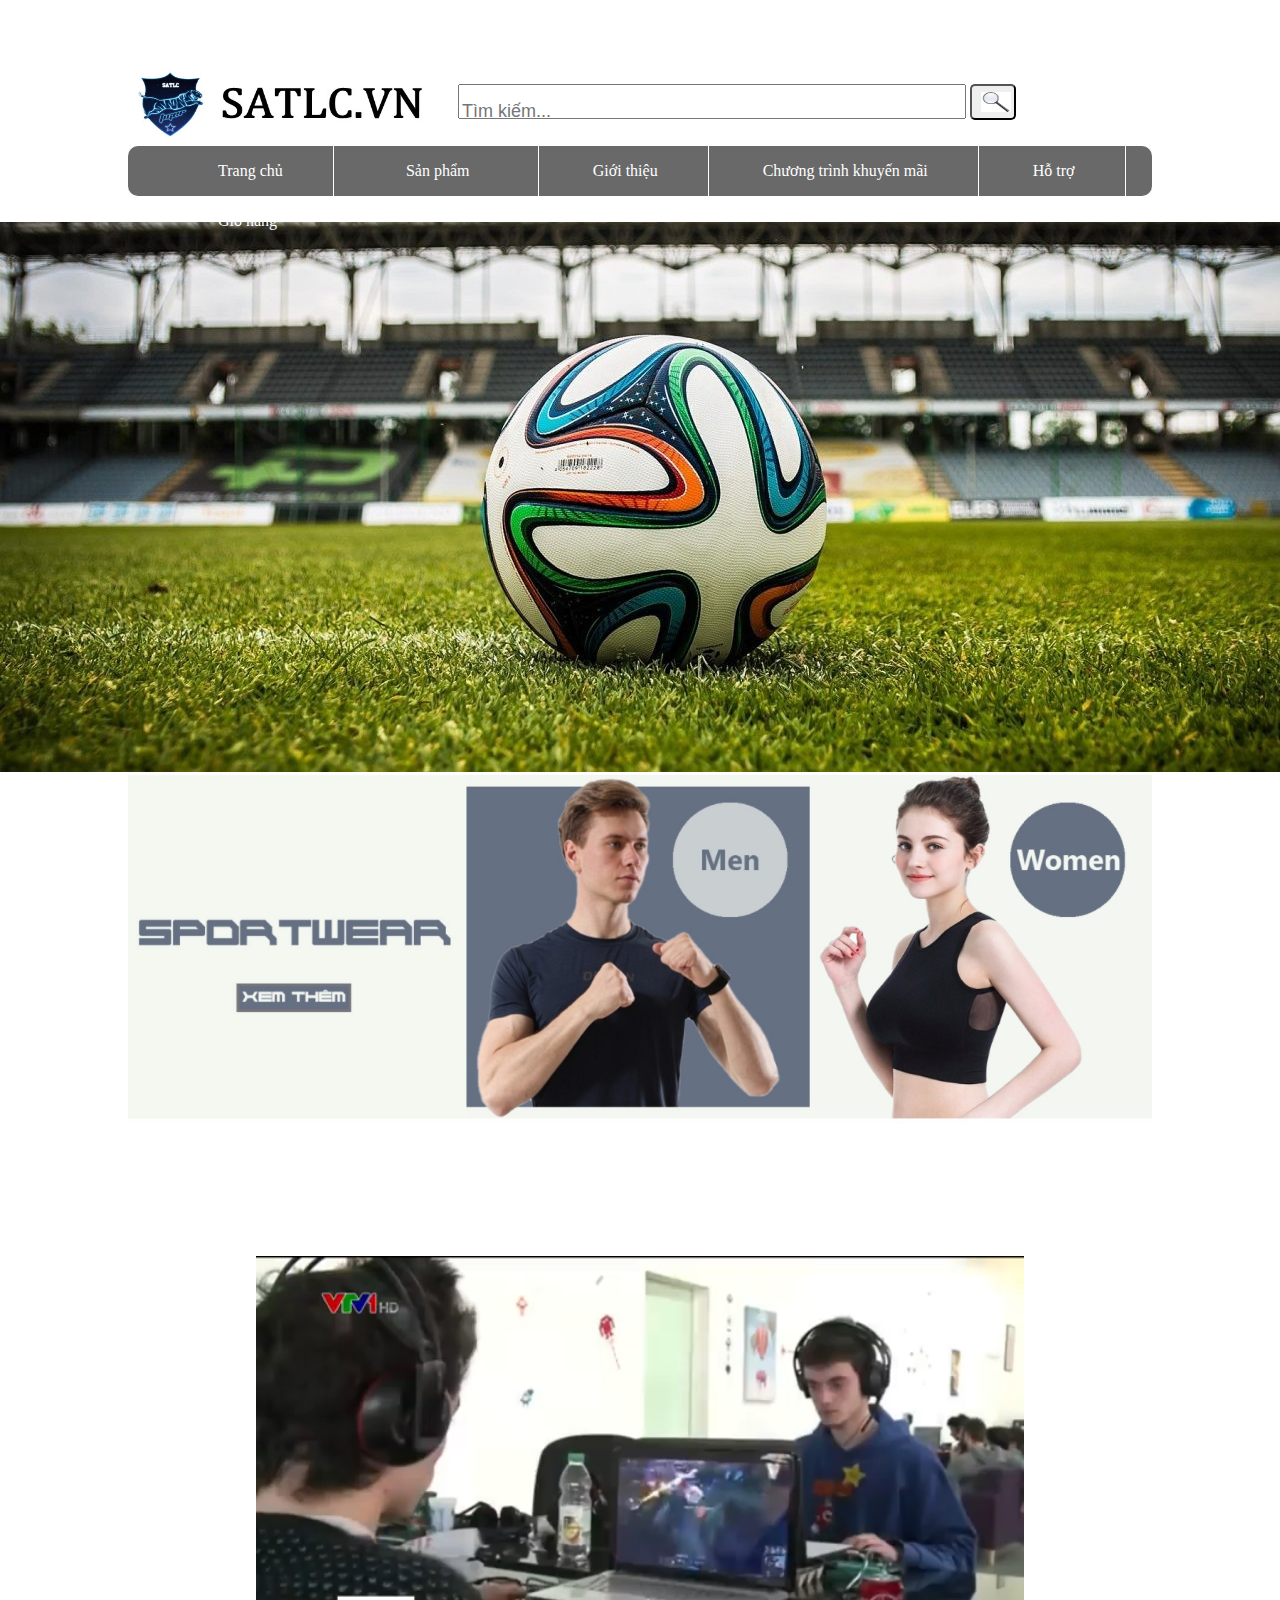
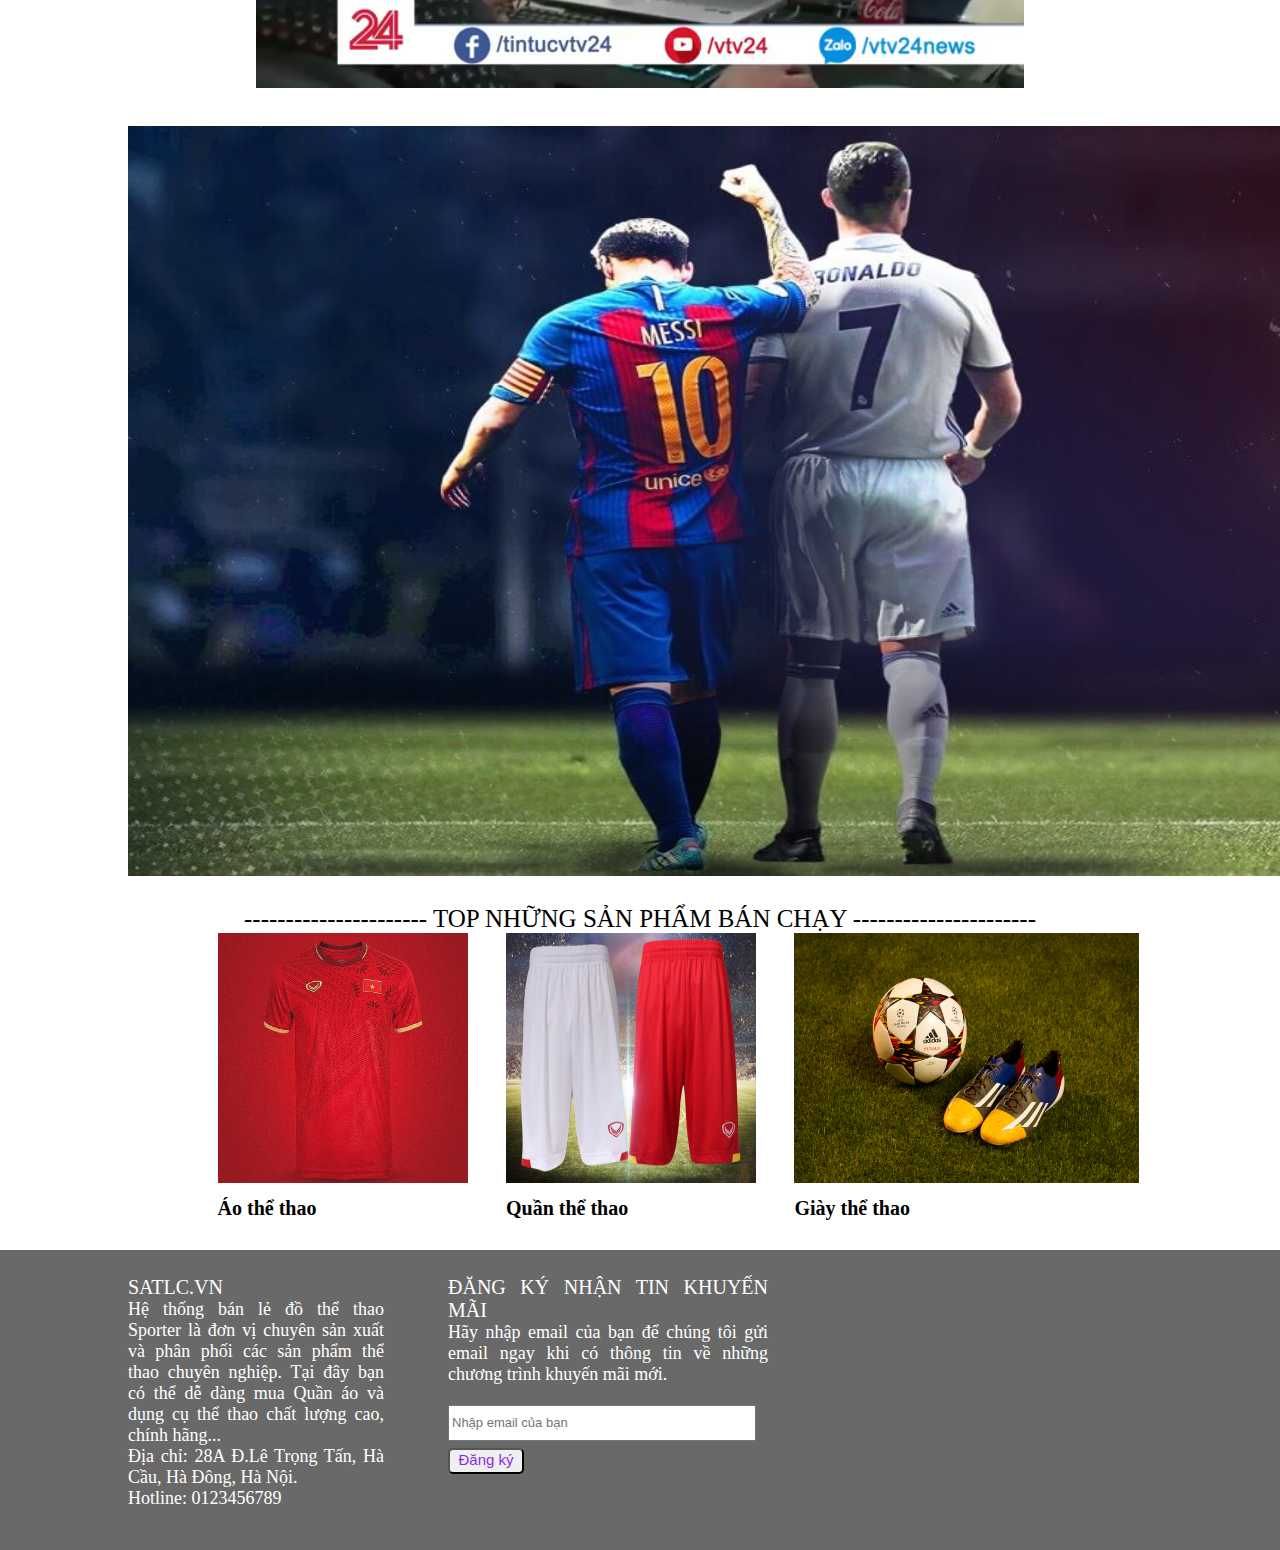
<file: index.html>
<!DOCTYPE html>
<html lang="en">
<head>
    <meta charset="UTF-8">
    <meta http-equiv="X-UA-Compatible" content="IE=edge">
    <meta name="viewport" content="width=device-width, initial-scale=1.0">
    <title>menu</title>
    <link rel="stylesheet" href="menu.css">
</head>
<body>
    <a href=index.html" >
        <img class="logo" src="trangchu/logo2.jpg" width="300px" height="70px">
    </a>
    
    <div class="search">
        <form action="/action_page.php">
          <input type="text" placeholder="Tìm kiếm..." name="search" style="margin-top: 20px;
           margin-left: 30px; width: 500px;height: 10px;padding-top: 20px; font-size: 18px;" >
          <button type="submit"><i class="fa fa-search"><img class="logo" src="trangchu/meotimkiem.png" width="30px" height="20px" ></i></button>
        </form>
      </div> 
    <nav class="Nav_menu">
        <ul class="menu">
            <li><a href="index.html">Trang chủ</a></li>
            <li class="sanpham" >
                <a href="#">Sản phẩm</a>
                <ul class="menusp" >
                    <li> <a href="index.html">Áo thể thao</a></li>
                    <li><a href="trangquan.html">Quần thể thao</a></li>
                    <li><a href="tranggiay.html">Giày thể thao</a></li>
                    <li><a href="phukien.html">Phụ kiện</a></li>
                    <li><a href="trang combo.html">Combo</a></li>
                </ul>
            </li>
            <li><a href="gioithieu.html">Giới thiệu</a></li>
            <Li><a href="khuyenmai.html">Chương trình khuyến mãi</a></Li>
            <Li><a href="hotro.html">Hỗ trợ</a></Li>
            <Li><a href="#">Giỏ hàng</a></Li>
        </ul>
    </nav>
    <div class="nen">
    </div>
    <div class="nen1">
        <img src="trangchu/anhnen2.jpg" width="80%" style="margin-left: 10%;">
    </div>
    <div class="nen2">
       <video autoplay muted width="60%" height="500px" style="margin-left: 20%;" >
           <source src="trangchu/video2.mp4" type="video/mp4" > 
       </video>
       <img src="trangchu/anhnen3.jpg" width="1250px" height="750px" style="margin-left: 10%;" >
       <div>
           <p style="font-size: 25px; text-align: center; margin-top: 2%;" >---------------------- TOP NHỮNG SẢN PHẨM BÁN CHẠY ----------------------</p>
       </div>
       <div class="ao" style="float: left;  margin-left: 17% ; " > 
            <a href="trangao.html">
              <img src="trangchu/ao.jpg" width="250px" height="250px">
            </a>
            <div style="font-size: 20px;margin-top: 10px;" ><b>Áo thể thao</b></div>
        </div>
        <div class="quan" style="float: left; margin-left: 3%;">
            <a href="trangquan.html">
                <img src="trangchu/quan.jpg" width="250px" height="250px">
            </a>
              <div style="font-size: 20px;margin-top: 10px;"><b>Quần thể thao</b></div>
        </div>
        <div class="giay" style="float: left;  margin-left: 3%; margin-bottom: 30px;">
            <a href="tranggiay.html">
                <img src="trangchu/giay.jpg" width="345px" height="250px">
            </a>
              <div style="font-size: 20px; margin-top: 10px;"><b>Giày thể thao</b></div>
        </div>
    </div>
    <div style="height: 300px; clear: both; background-color:dimgray; ">
        <div style="width: 20%;margin-left: 10%; font-size: 18px; text-align: justify; padding-top: 2%;
         color: rgb(255, 255, 255); float: left; " >
            <p style="font-size: 20px;" > SATLC.VN</p>
            <p>Hệ thống bán lẻ đồ thể thao Sporter là đơn vị chuyên sản xuất và
                phân phối các sản phẩm thể thao chuyên nghiệp. 
                Tại đây bạn có thể dễ dàng mua Quần áo và dụng cụ thể thao chất lượng cao, chính hãng...<br/>
                Địa chỉ: 28A Đ.Lê Trọng Tấn, Hà Cầu, Hà Đông, Hà Nội.<br/>
                Hotline: 0123456789 
            </p>
        </div>
        <div style="width: 25%;margin-left: 5%; font-size: 18px; text-align: justify; padding-top: 2%; color: rgb(255, 255, 255); float: left; " >
            <p style="font-size:20px ; " > ĐĂNG KÝ NHẬN TIN KHUYẾN MÃI </p>
            <p>
                Hãy nhập email của bạn để chúng tôi gửi email ngay khi có thông tin về những chương trình khuyến mãi mới.
            </p>
           <form  action="/action_page.php">
                <input type="text" placeholder="Nhập email của bạn" name="search" style="margin-top: 20px;
                width: 300px;height: 30px; font-size: 13px;" >
                <button type="text"> <div style="font-size: 15px; width: 60px; height: 20px;
                 padding: 0; color: blueviolet;">Đăng ký </div></button>
            </form>
        </div> 
            
    </div>
</body>
</html>
</file>
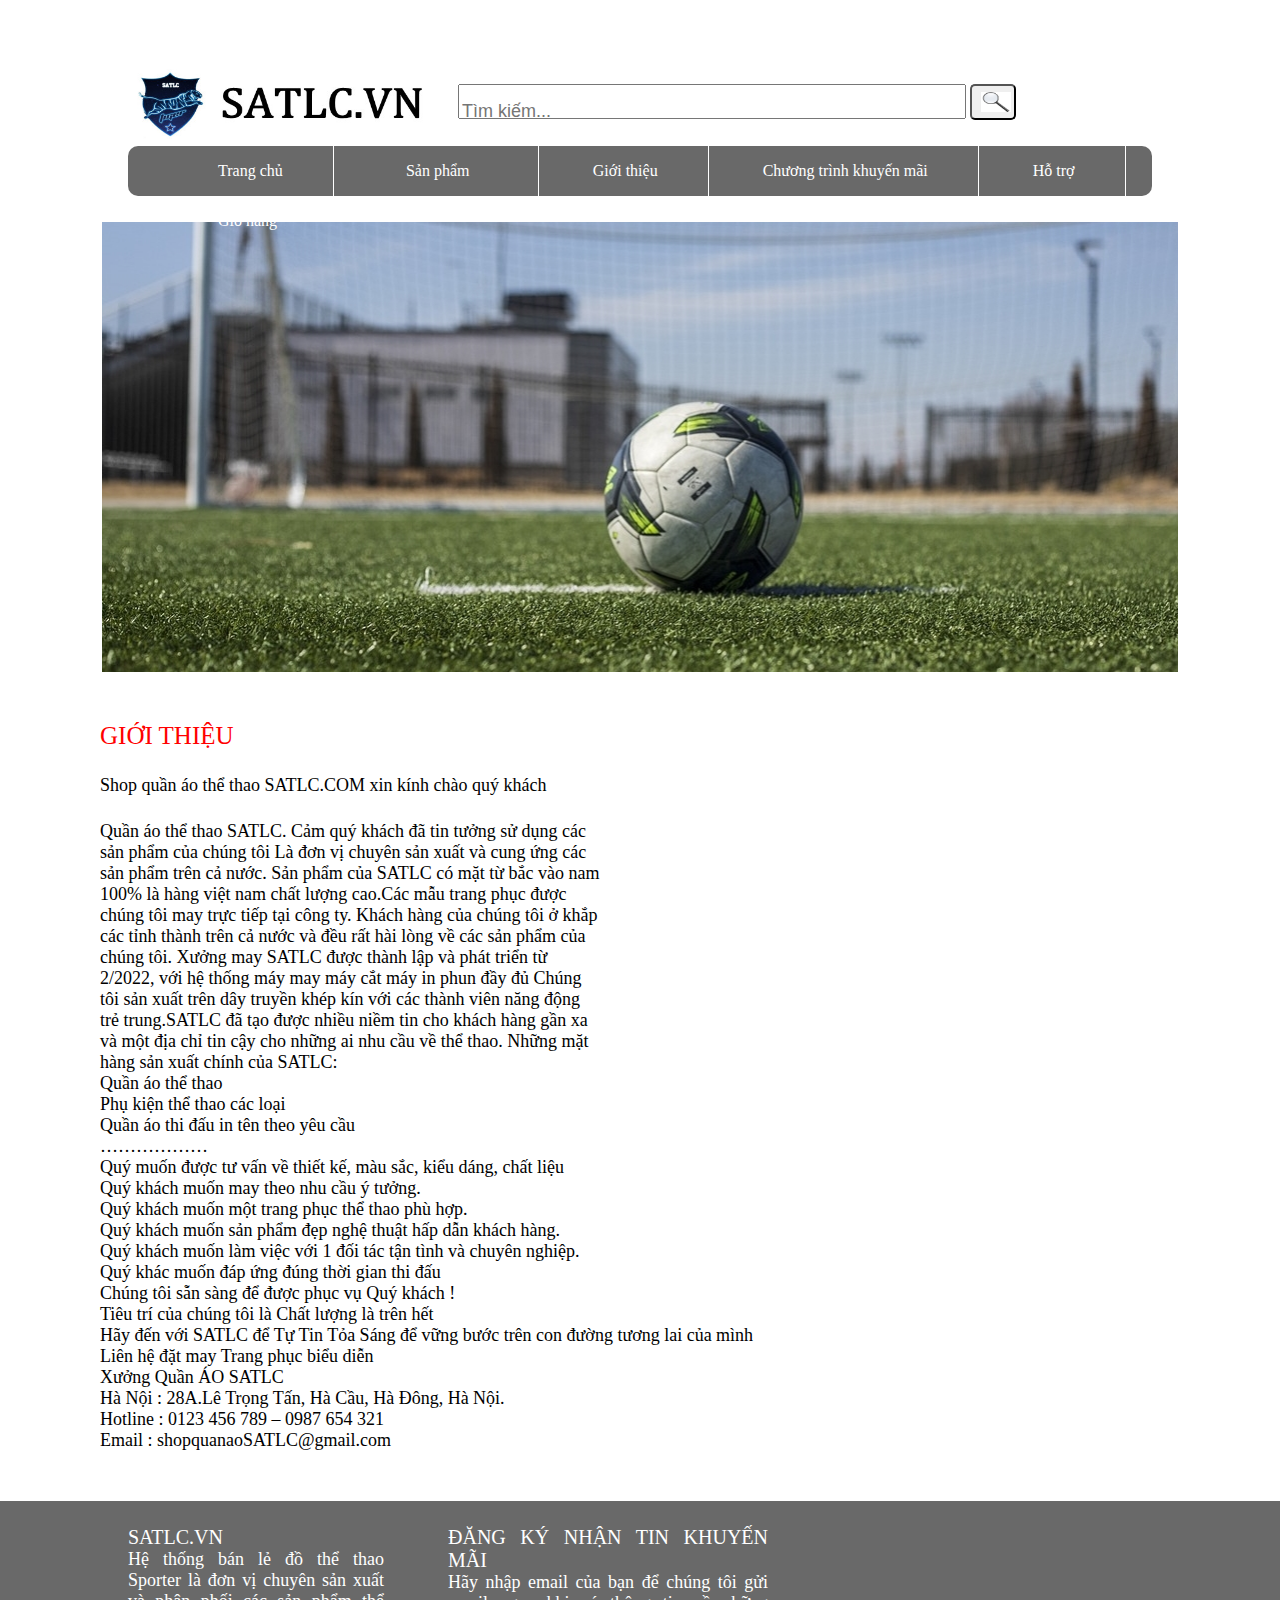
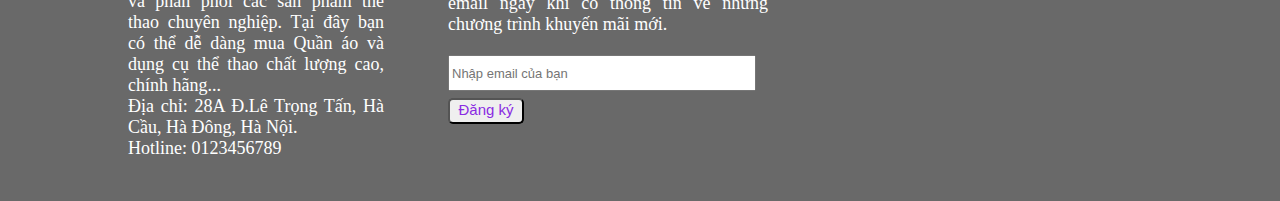
<file: gioithieu.html>
<!DOCTYPE html>
<html lang="en">
<head>
    <meta charset="UTF-8">
    <meta http-equiv="X-UA-Compatible" content="IE=edge">
    <meta name="viewport" content="width=device-width, initial-scale=1.0">
    <title>menu</title>
    <link rel="stylesheet" href="gioithieu.css">
</head>
<body>
    <a href="index.html" >
        <img class="logo" src="ao/nen/logo2.jpg" width="300px" height="70px">
    </a>
    
    <div class="search">
        <form action="/action_page.php">
          <input type="text" placeholder="Tìm kiếm..." name="search" style="margin-top: 20px;
           margin-left: 30px; width: 500px;height: 10px;padding-top: 20px; font-size: 18px;" >
          <button type="submit"><i class="fa fa-search"><img class="logo" src="ao/nen/meotimkiem.png" width="30px" height="20px" > </i></button>
        </form>
      </div> 
    <nav class="Nav_menu">
        <ul class="menu">
            <li><a href="index.html">Trang chủ</a></li>
            <li class="sanpham" >
                <a href="#">Sản phẩm</a>
                <ul class="menusp" >
                    <li> <a href="trangao.html">Áo thể thao</a></li>
                    <li><a href="trangquan.html">Quần thể thao</a></li>
                    <li><a href="tranggiay.html">Giày thể thao</a></li>
                    <li><a href="phukien.html">Phụ kiện</a></li>
                    <li><a href="trang combo.html">Combo</a></li>
                </ul>
            </li>
            <li><a href="gioithieu.html">Giới thiệu</a></li>
            <Li><a href="khuyenmai.html">Chương trình khuyến mãi</a></Li>
            <Li><a href="hotro.html">Hỗ trợ</a></Li>
            <Li><a href="#">Giỏ hàng</a></Li>
        </ul>
    </nav> 
    <div class="nengt"></div>
    <div >
        <p style="margin-top: 50px;margin-left: 100px;color: red;font-size:25px;">
            GIỚI THIỆU
        </p>
        <p style="margin-top: 25px; margin-left: 100px;font-size:18px;">
            Shop quần áo thể thao SATLC.COM xin kính chào quý khách
        </p>
        <p style="width: 500px;margin-top: 25px; margin-left: 100px;font-size:18px;">
            Quần áo thể thao SATLC.

Cảm quý khách đã tin tưởng sử dụng các sản phẩm của chúng tôi
Là đơn vị chuyên sản xuất và cung ứng các sản phẩm trên cả nước. Sản phẩm
của SATLC có mặt từ bắc vào nam 100% là hàng việt nam chất lượng cao.Các mẫu
trang phục được chúng tôi may trực tiếp tại công ty. Khách hàng của chúng tôi ở khắp các
tỉnh thành trên cả nước và đều rất hài lòng về các sản phẩm của chúng tôi. Xưởng may
SATLC được thành lập và phát triển từ 2/2022, với hệ thống máy may máy cắt máy
in phun đầy đủ Chúng tôi sản xuất trên dây truyền khép kín với các thành viên năng động
trẻ trung.SATLC đã tạo được nhiều niềm tin cho khách hàng gần xa và một địa chỉ tin
cậy cho những ai nhu cầu về thể thao. Những mặt hàng sản xuất chính của SATLC:</p>
<p style="width: 300px; margin-left: 100px;font-size:18px;">
Quần áo thể thao<br/>
Phụ kiện thể thao các loại<br/>
Quần áo thi đấu in tên theo yêu cầu<br/>
………………
</p>
<p style="width: 700px; margin-left:100px; font-size:18px;margin-bottom:50px;">
Quý  muốn được tư vấn về thiết kế, màu sắc, kiểu dáng, chất liệu<br/>
Quý khách muốn may theo nhu cầu ý tưởng.<br/>
Quý khách muốn một trang phục thể thao phù hợp.<br/>
Quý khách muốn sản phẩm đẹp nghệ thuật hấp dẫn khách hàng.<br/>
Quý khách muốn làm việc với 1 đối tác tận tình và chuyên nghiệp.<br/>
Quý khác muốn đáp ứng đúng thời gian thi đấu<br/>
Chúng tôi sẵn sàng để được phục vụ Quý  khách !<br/>
Tiêu trí của chúng tôi là Chất lượng là trên hết<br/>
Hãy đến với SATLC để Tự Tin Tỏa Sáng để vững bước trên con đường tương lai của mình<br/>
Liên hệ đặt may Trang phục biểu diễn<br/>
Xưởng Quần ÁO SATLC<br/>
Hà Nội : 28A.Lê Trọng Tấn, Hà Cầu, Hà Đông, Hà Nội.<br/>
Hotline : 0123 456 789 – 0987 654 321<br/>
Email : shopquanaoSATLC@gmail.com<br/>
        </p>

         <div style="height: 300px; clear: both; background-color:dimgray; ">
        <div style="width: 20%;margin-left: 10%; font-size: 18px; text-align: justify; padding-top: 2%;
         color: rgb(255, 255, 255); float: left; " >
            <p style="font-size: 20px;" > SATLC.VN</p>
            <p>Hệ thống bán lẻ đồ thể thao Sporter là đơn vị chuyên sản xuất và
                phân phối các sản phẩm thể thao chuyên nghiệp. 
                Tại đây bạn có thể dễ dàng mua Quần áo và dụng cụ thể thao chất lượng cao, chính hãng...<br/>
                Địa chỉ: 28A Đ.Lê Trọng Tấn, Hà Cầu, Hà Đông, Hà Nội.<br/>
                Hotline: 0123456789 
            </p>
        </div>
        <div style="width: 25%;margin-left: 5%; font-size: 18px; text-align: justify; padding-top: 2%; color: rgb(255, 255, 255); float: left; " >
            <p style="font-size:20px ; " > ĐĂNG KÝ NHẬN TIN KHUYẾN MÃI </p>
            <p>
                Hãy nhập email của bạn để chúng tôi gửi email ngay khi có thông tin về những chương trình khuyến mãi mới.
            </p>
           <form  action="/action_page.php">
                <input type="text" placeholder="Nhập email của bạn" name="search" style="margin-top: 20px;
                width: 300px;height: 30px; font-size: 13px;" >
                <button type="submit"> <div style="font-size: 15px; width: 60px; height: 20px;
                 padding: 0; color: blueviolet;">Đăng ký </div></button>
            </form>
        </div> 
            
    </div>
</file>
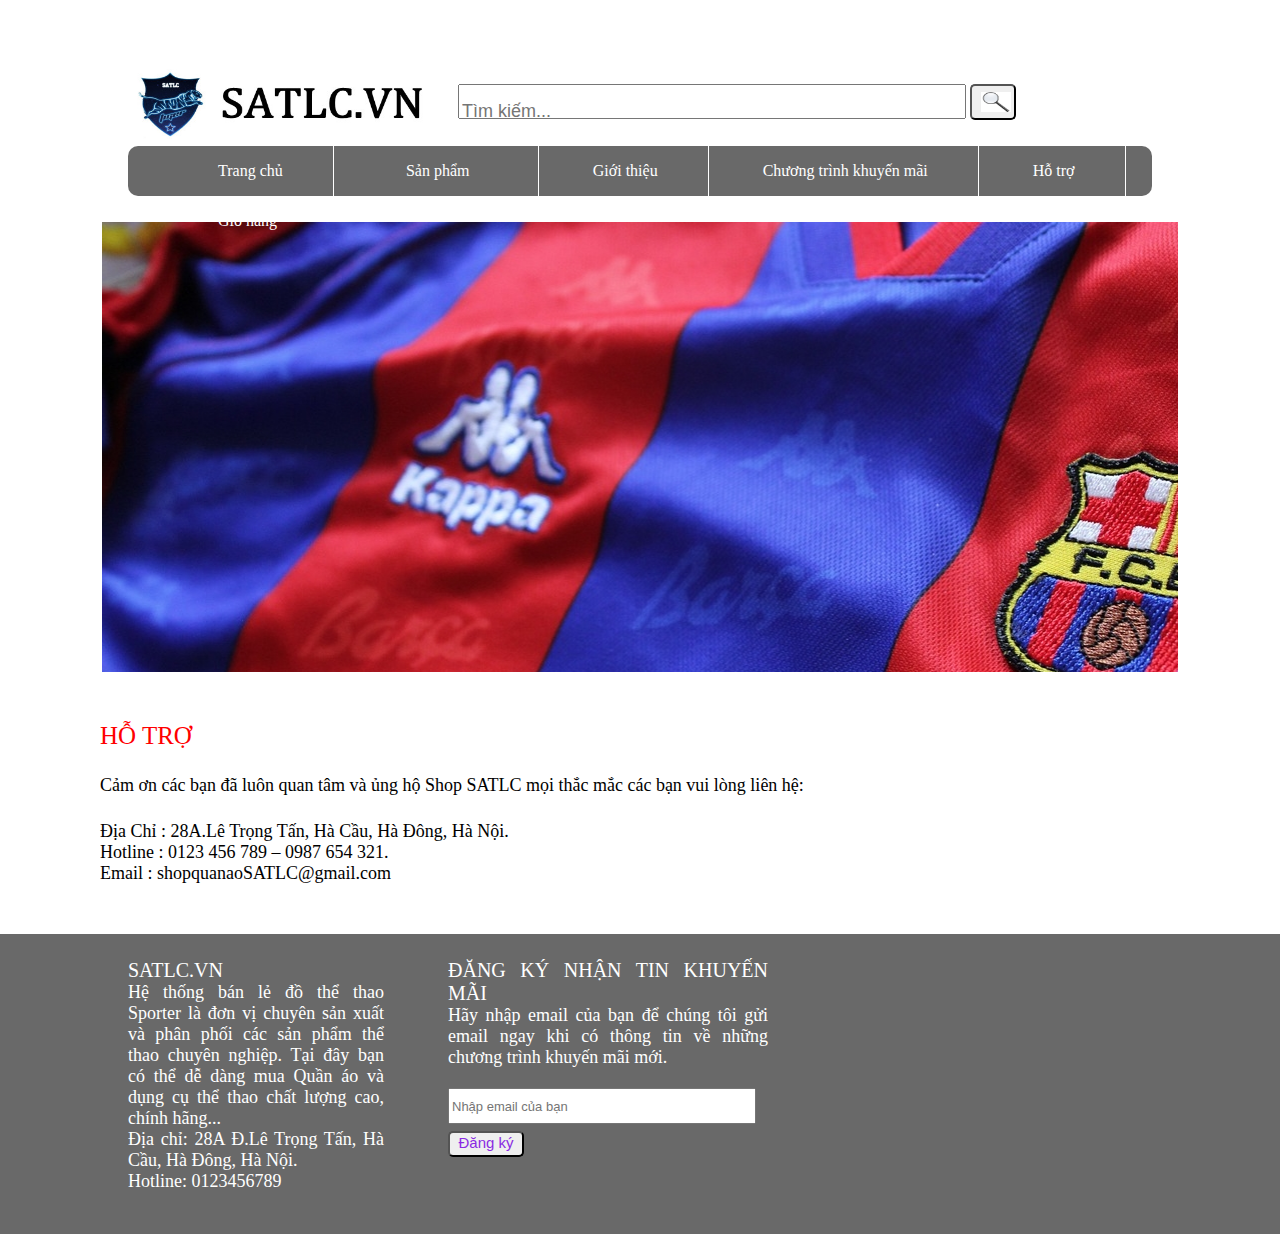
<file: hotro.html>
<!DOCTYPE html>
<html lang="en">
<head>
    <meta charset="UTF-8">
    <meta http-equiv="X-UA-Compatible" content="IE=edge">
    <meta name="viewport" content="width=device-width, initial-scale=1.0">
    <title>menu</title>
    <link rel="stylesheet" href="hotro.css">
</head>
<body>
    <a href="index.html" >
        <img class="logo" src="ao/nen/logo2.jpg" width="300px" height="70px">
    </a>
    
    <div class="search">
        <form action="/action_page.php">
          <input type="text" placeholder="Tìm kiếm..." name="search" style="margin-top: 20px;
           margin-left: 30px; width: 500px;height: 10px;padding-top: 20px; font-size: 18px;" >
          <button type="submit"><i class="fa fa-search"><img class="logo" src="ao/nen/meotimkiem.png" width="30px" height="20px" > </i></button>
        </form>
      </div> 
    <nav class="Nav_menu">
        <ul class="menu">
            <li><a href="index.html">Trang chủ</a></li>
            <li class="sanpham" >
                <a href="#">Sản phẩm</a>
                <ul class="menusp" >
                    <li> <a href="trangao.html">Áo thể thao</a></li>
                    <li><a href="trangquan.html">Quần thể thao</a></li>
                    <li><a href="tranggiay.html">Giày thể thao</a></li>
                    <li><a href="phukien.html">Phụ kiện</a></li>
                    <li><a href="trang combo.html">Combo</a></li>
                </ul>
            </li>
            <li><a href="gioithieu.html">Giới thiệu</a></li>
            <Li><a href="khuyenmai.html">Chương trình khuyến mãi</a></Li>
            <Li><a href="hotro.html">Hỗ trợ</a></Li>
            <Li><a href="#">Giỏ hàng</a></Li>
        </ul>
    </nav> 
    <div class="nenhotro"></div>
    <div  >
        <p style="margin-top: 50px;margin-left: 100px;color: red;font-size:25px;">
            HỖ TRỢ
            <p style="margin-top: 25px; margin-left: 100px;font-size:18px;">
            Cảm ơn các bạn đã luôn quan tâm và ủng hộ Shop SATLC mọi thắc mắc các bạn vui lòng liên hệ:
        </p>
        <p style="width: 500px;margin-top: 25px; margin-left: 100px; font-size:18px; margin-bottom:50px;">
            Địa Chỉ : 28A.Lê Trọng Tấn, Hà Cầu, Hà Đông, Hà Nội.<br/>
            Hotline : 0123 456 789 – 0987 654 321.<br/>
            Email : shopquanaoSATLC@gmail.com<br/>
        </p>
<div style="height: 300px; clear: both; background-color:dimgray; ">
        <div style="width: 20%;margin-left: 10%; font-size: 18px; text-align: justify; padding-top: 2%;
         color: rgb(255, 255, 255); float: left; " >
            <p style="font-size: 20px;" > SATLC.VN</p>
            <p>Hệ thống bán lẻ đồ thể thao Sporter là đơn vị chuyên sản xuất và
                phân phối các sản phẩm thể thao chuyên nghiệp. 
                Tại đây bạn có thể dễ dàng mua Quần áo và dụng cụ thể thao chất lượng cao, chính hãng...<br/>
                Địa chỉ: 28A Đ.Lê Trọng Tấn, Hà Cầu, Hà Đông, Hà Nội.<br/>
                Hotline: 0123456789 
            </p>
        </div>
        <div style="width: 25%;margin-left: 5%; font-size: 18px; text-align: justify; padding-top: 2%; color: rgb(255, 255, 255); float: left; " >
            <p style="font-size:20px ; " > ĐĂNG KÝ NHẬN TIN KHUYẾN MÃI </p>
            <p>
                Hãy nhập email của bạn để chúng tôi gửi email ngay khi có thông tin về những chương trình khuyến mãi mới.
            </p>
           <form  action="/action_page.php">
                <input type="text" placeholder="Nhập email của bạn" name="search" style="margin-top: 20px;
                width: 300px;height: 30px; font-size: 13px;" >
                <button type="submit"> <div style="font-size: 15px; width: 60px; height: 20px;
                 padding: 0; color: blueviolet;">Đăng ký </div></button>
            </form>
        </div> 
            
    </div>
</file>
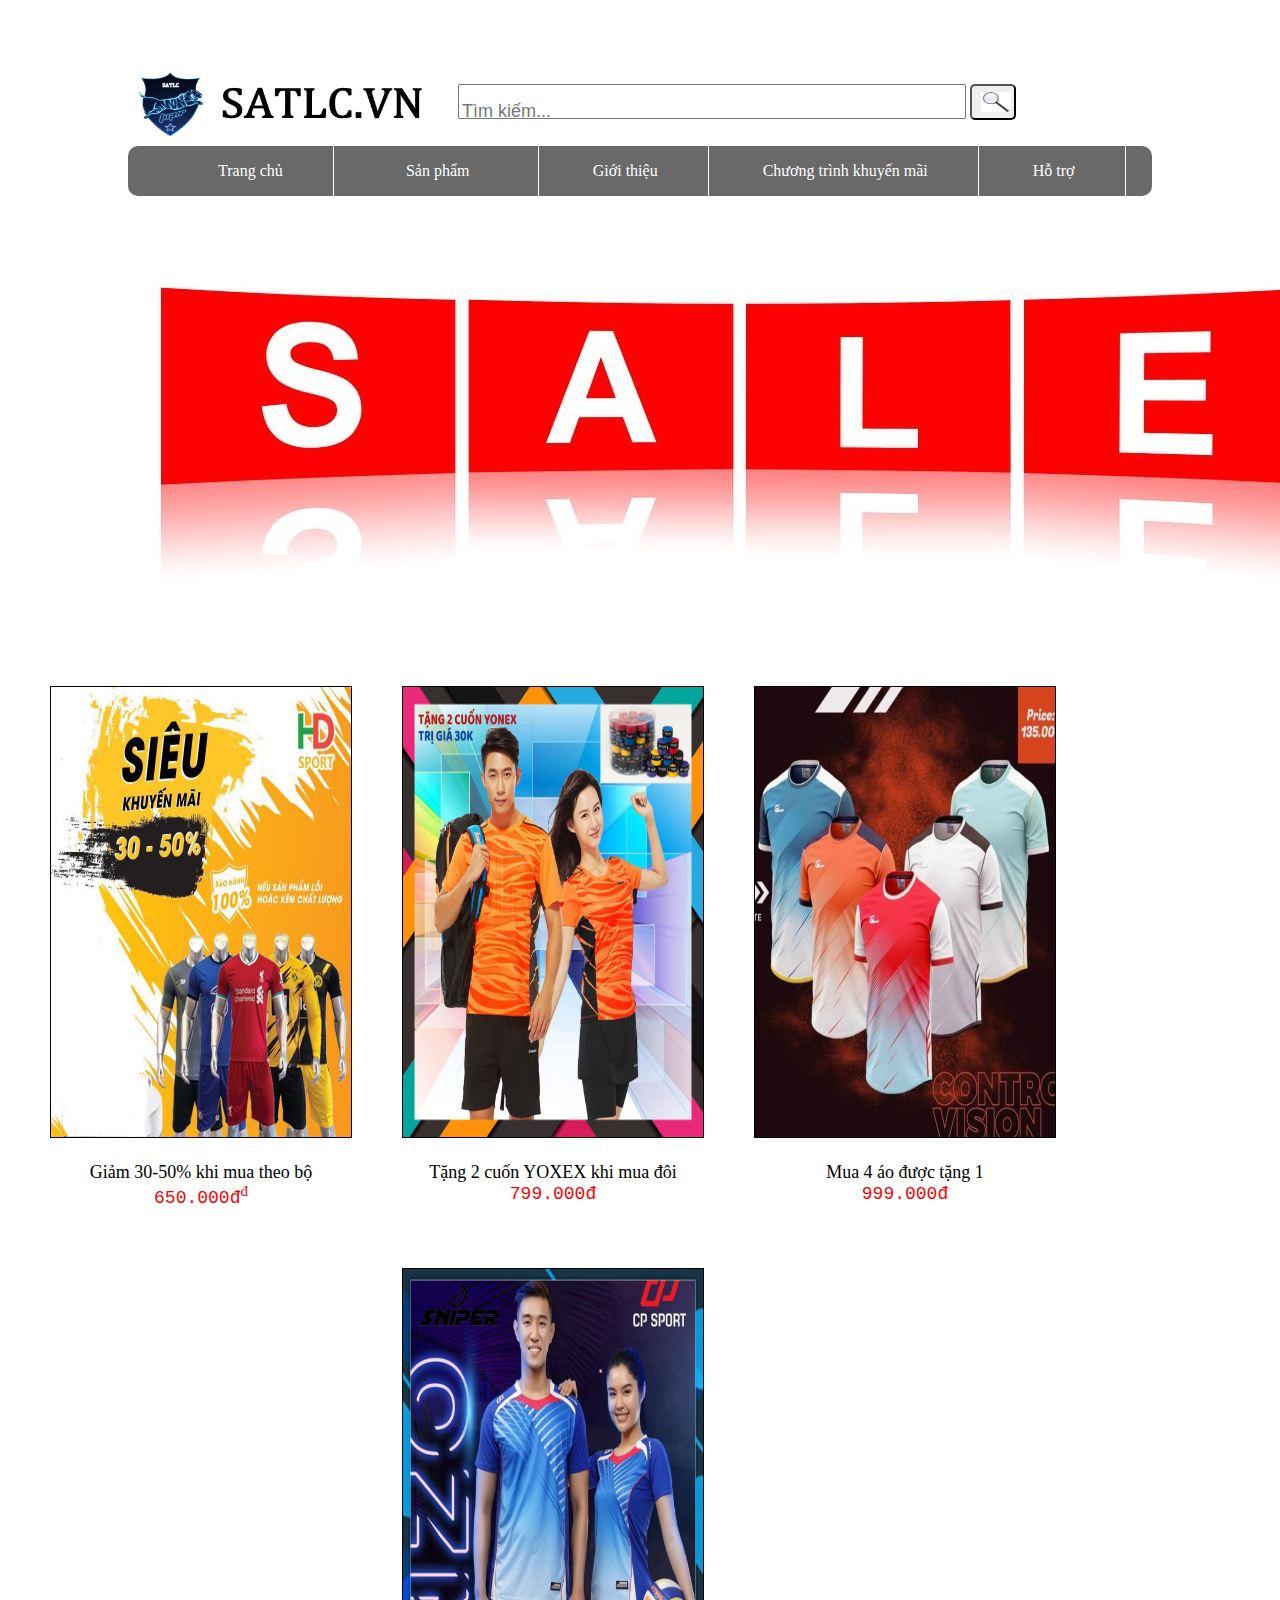
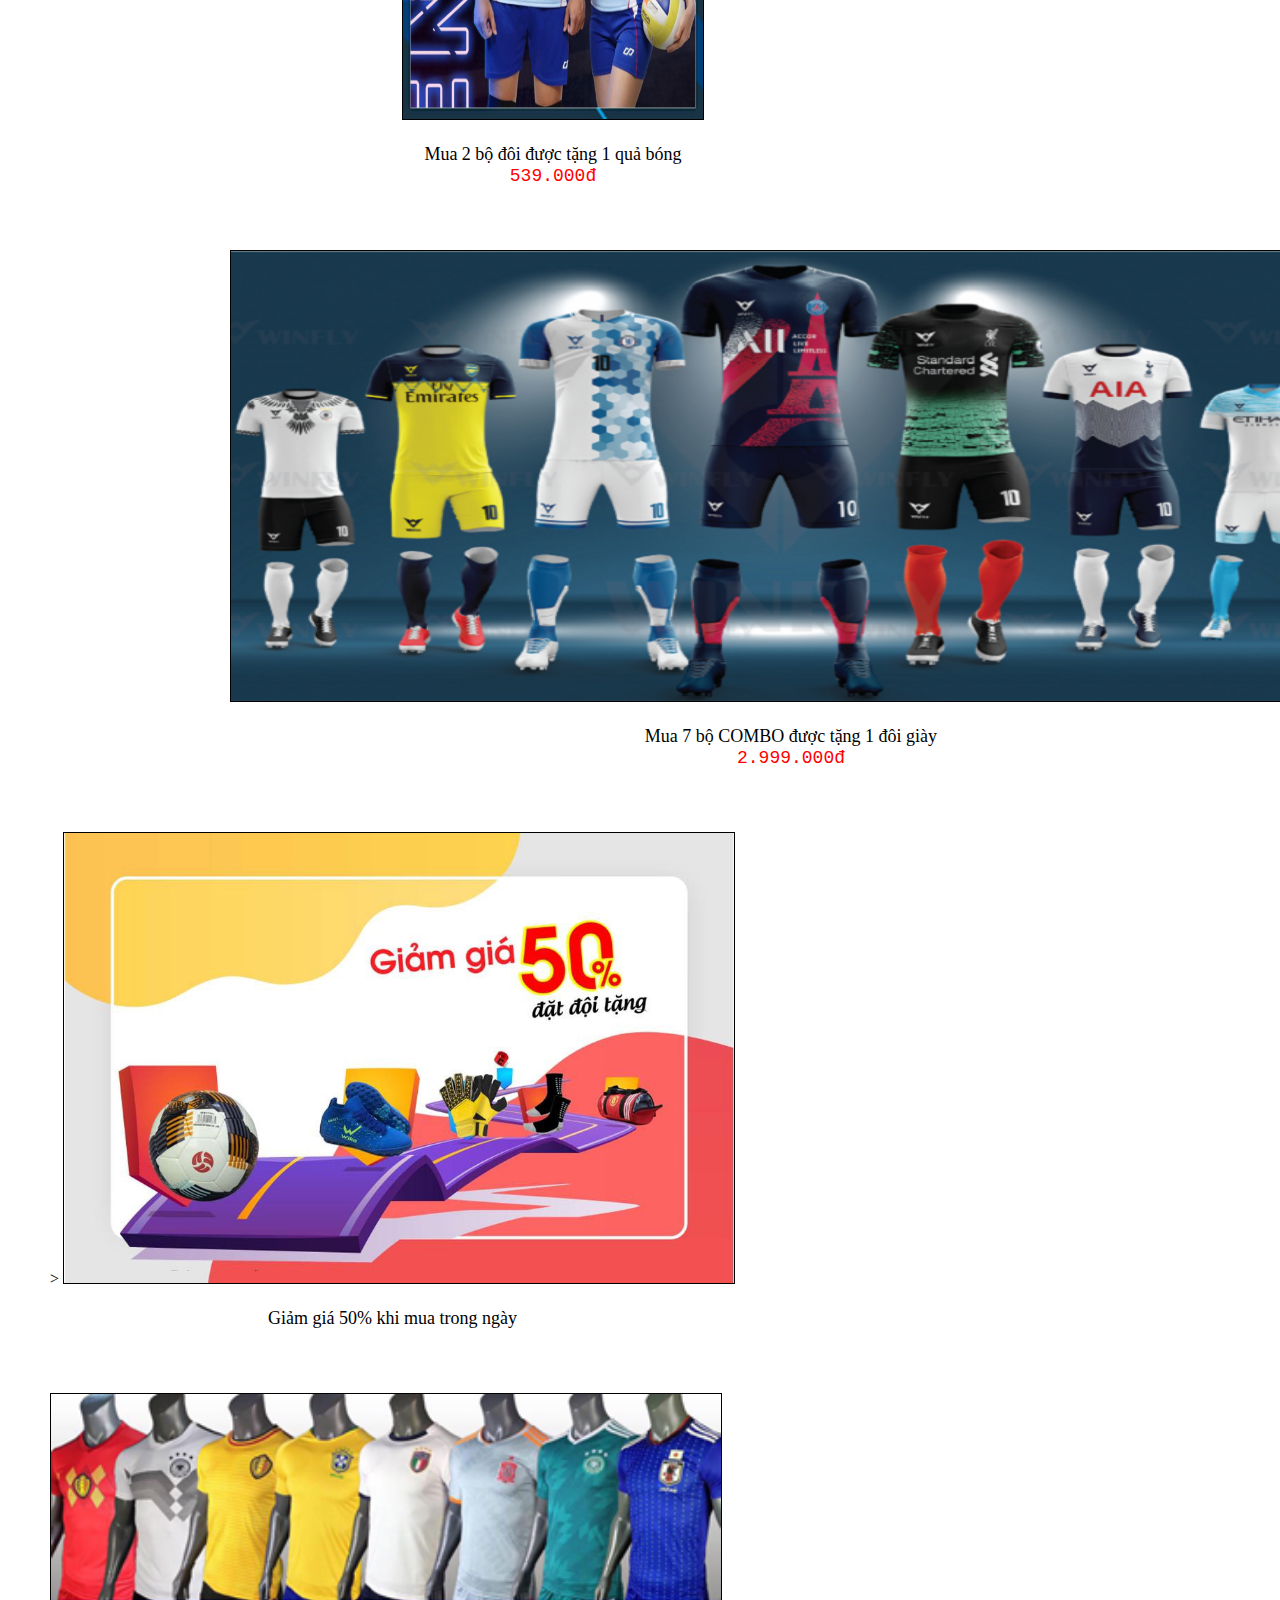
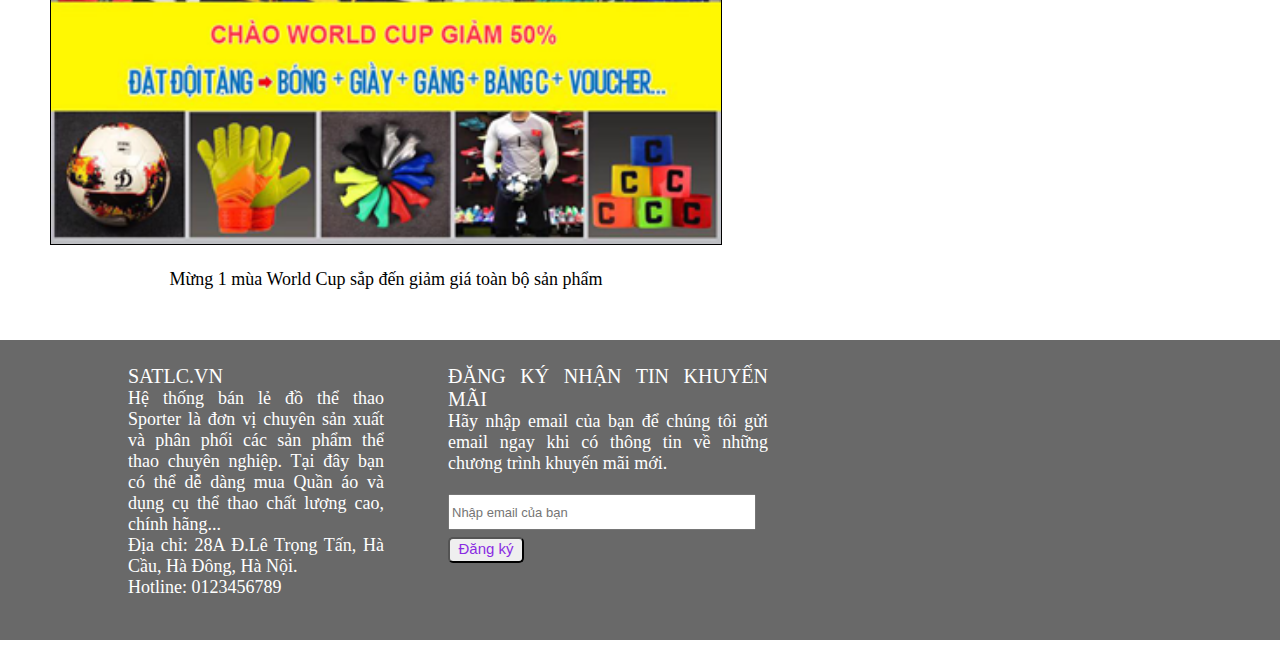
<file: khuyenmai.html>
<!DOCTYPE html>
<html lang="en">
<head>
    <meta charset="UTF-8">
    <meta http-equiv="X-UA-Compatible" content="IE=edge">
    <meta name="viewport" content="width=device-width, initial-scale=1.0">
    <title>menu</title>
    <link rel="stylesheet" href="khuyen mai.css">
</head>
<body>
    <a href="index.html" >
        <img class="logo" src="trangchu/logo2.jpg" width="300px" height="70px">
    </a>
    
    <div class="search">
        <form action="/action_page.php">
          <input type="text" placeholder="Tìm kiếm..." name="search" style="margin-top: 20px;
           margin-left: 30px; width: 500px;height: 10px;padding-top: 20px; font-size: 18px;" >
          <button type="submit"><i class="fa fa-search"><img class="logo" src="trangchu/meotimkiem.png" width="30px" height="20px" ></i></button>
        </form>
      </div> 
    <nav class="Nav_menu">
        <ul class="menu">
            <li><a href="index.html">Trang chủ</a></li>
            <li class="sanpham" >
                <a href="#">Sản phẩm</a>
                <ul class="menusp" >
                    <li> <a href="trangao.html">Áo thể thao</a></li>
                    <li><a href="trangquan.html">Quần thể thao</a></li>
                    <li><a href="tranggiay.html">Giày thể thao</a></li>
                    <li><a href="phukien.html">Phụ kiện</a></li>
                    <li><a href="trang combo.html">Combo</a></li>
                </ul>
            </li>
            <li><a href="gioithieu.html">Giới thiệu</a></li>
            <Li><a href="khuyenmai.html">Chương trình khuyến mãi</a></Li>
            <Li><a href="hotro.html">Hỗ trợ</a></Li>
            <Li><a href="#">Giỏ hàng</a></Li>
        </ul>
    </nav>
 <div class="nenkhuyenmai"></div>
    <div class="khuyenmai" >
            <img src="khuyenmai/nenkm1.png" width="300px" style="border: 1px black solid;" >
            <p style="font-size: 18px;margin-top: 20px;">Giảm 30-50% khi mua theo bộ
            <p style="color:red;font-size: 18px;">
               <samp>650.000đ</samp><sup>đ</sup>
           </p>
                <div class="tieude" >
                   <div class="mua" style="width: 100px; float:left; margin-left: 10px;">
                       <button>Mua Ngay</button> 
                   </div>
                   <div class="giohang" style="width: 195px; float:right">
                       <button>Thêm vào giỏ hàng</button>
                   </div>
                </div>
    </div>

    <div class="khuyenmai"  >
            <img src="khuyenmai/nenkm4.jpg" width="300px" style="border: 1px black solid;" >
             <p style="font-size: 18px;margin-top: 20px;">Tặng 2 cuốn YOXEX khi mua đôi<samp style="color:red;">
                 <br> 799.000đ
             </samp></p>
              <div class="tieude" >
                   <div class="mua" style="width: 100px; float:left; margin-left: 10px;">
                       <button>Mua Ngay</button> 
                   </div>
                   <div class="giohang" style="width: 195px; float:right">
                       <button>Thêm vào giỏ hàng</button>
                   </div>
              </div>
    </div>

    <div class="khuyenmai"  >
            <img src="khuyenmai/nenkm5.jpeg" width="300px" style="border: 1px black solid;" >
             <p style="font-size: 18px;margin-top: 20px;">Mua 4 áo được tặng 1<samp style="color:red;">
                 <br> 999.000đ
             </samp></p>
              <div class="tieude" >
                   <div class="mua" style="width: 100px; float:left; margin-left: 10px;">
                       <button>Mua Ngay</button> 
                   </div>
                   <div class="giohang" style="width: 195px; float:right">
                       <button>Thêm vào giỏ hàng</button>
                   </div>
              </div>
    </div>

    <div class="khuyenmai"  >
            <img src="khuyenmai/aokm7.jpg" width="300px" style="border: 1px black solid;" >
             <p style="font-size: 18px;margin-top: 20px;">Mua 2 bộ đôi được tặng 1 quả bóng<samp style="color:red;">
                 <br> 539.000đ
             </samp></p>
             <div class="tieude" >
                   <div class="mua" style="width: 100px; float:left; margin-left: 10px;">
                       <button>Mua Ngay</button> 
                   </div>
                   <div class="giohang" style="width: 195px; float:right">
                       <button>Thêm vào giỏ hàng</button>
                   </div>
              </div>
    </div>

    <div class="khuyenmai">
            <img src="khuyenmai/nenkm6.png" width="1100px" style="border: 1px black solid; clear: both; margin-left: 180px;" >
             <p style="font-size: 18px;margin-top: 20px; margin-left: 200px; ">Mua 7 bộ COMBO được tặng 1 đôi giày<samp style="color:red;">
                 <br> 2.999.000đ
             </samp></p>
             <div class="tieude" style=" width: 1155px; margin-left: 125px; " >
                   <div class="mua" style="width: 100px; float:left; margin-left: 480px;">
                       <button>Mua Ngay</button> 
                   </div>
                   <div class="giohang" style="width: 195px; margin-left: 20px; float:left" >
                       <button>Thêm vào giỏ hàng</button>
                   </div>
            </div>
    </div>

        <div class="khuyenmai" style="clear: both;">
            
        </style>>
            <img src="khuyenmai/nenkm2.jpg" width="670px" style="border: 1px black solid;" >
             <p style="font-size: 18px;margin-top: 20px;">Giảm giá 50% khi mua trong ngày<samp style="color:red;">
                 <br>
             </samp></p>
             <div class="tieude" style="width: 685px;" >
                   <div class="mua" style="width: 100px; float:left; margin-left: 200px;">
                       <button>Mua Ngay</button> 
                   </div>
                   <div class="giohang" style="width: 195px; margin-left: 20px; float:left ">
                       <button>Thêm vào giỏ hàng</button>
                   </div>
            </div>
    </div>

            <div style="margin-bottom: 50px;" class="khuyenmai">
            <img src="khuyenmai/nenkm3.jpg" width="670px" style="border: 1px black solid;" >
             <p style="font-size: 18px;margin-top: 20px;">Mừng 1 mùa World Cup sắp đến giảm giá toàn bộ sản phẩm<samp style="color:red;">
                 <br>
             </samp></p>
             <div class="tieude" style="width: 680px;" >
                   <div class="mua" style="width: 100px; float:left; margin-left: 200px;">
                       <button>Mua Ngay</button> 
                   </div>
                   <div class="giohang" style="width: 195px; float:left; margin-left: 20px;">
                       <button>Thêm vào giỏ hàng</button>
                   </div>
            </div>
    </div>
       

    <div style="height: 300px; clear: both; background-color:dimgray; ">
        <div style="width: 20%;margin-left: 10%; font-size: 18px; text-align: justify; padding-top: 2%;
         color: rgb(255, 255, 255); float: left; " >
            <p style="font-size: 20px;" > SATLC.VN</p>
            <p>Hệ thống bán lẻ đồ thể thao Sporter là đơn vị chuyên sản xuất và
                phân phối các sản phẩm thể thao chuyên nghiệp. 
                Tại đây bạn có thể dễ dàng mua Quần áo và dụng cụ thể thao chất lượng cao, chính hãng...<br/>
                Địa chỉ: 28A Đ.Lê Trọng Tấn, Hà Cầu, Hà Đông, Hà Nội.<br/>
                Hotline: 0123456789 
            </p>
        </div>
        <div style="width: 25%;margin-left: 5%; font-size: 18px; text-align: justify; padding-top: 2%; color: rgb(255, 255, 255); float: left; " >
            <p style="font-size:20px ; " > ĐĂNG KÝ NHẬN TIN KHUYẾN MÃI </p>
            <p>
                Hãy nhập email của bạn để chúng tôi gửi email ngay khi có thông tin về những chương trình khuyến mãi mới.
            </p>
           <form  action="/action_page.php">
                <input type="text" placeholder="Nhập email của bạn" name="search" style="margin-top: 20px;
                width: 300px;height: 30px; font-size: 13px;" >
                <button type="submit"> <div style="font-size: 15px; width: 60px; height: 20px;
                 padding: 0; color: blueviolet;">Đăng ký </div></button>
            </form>
        </div> 
    </div>
</file>
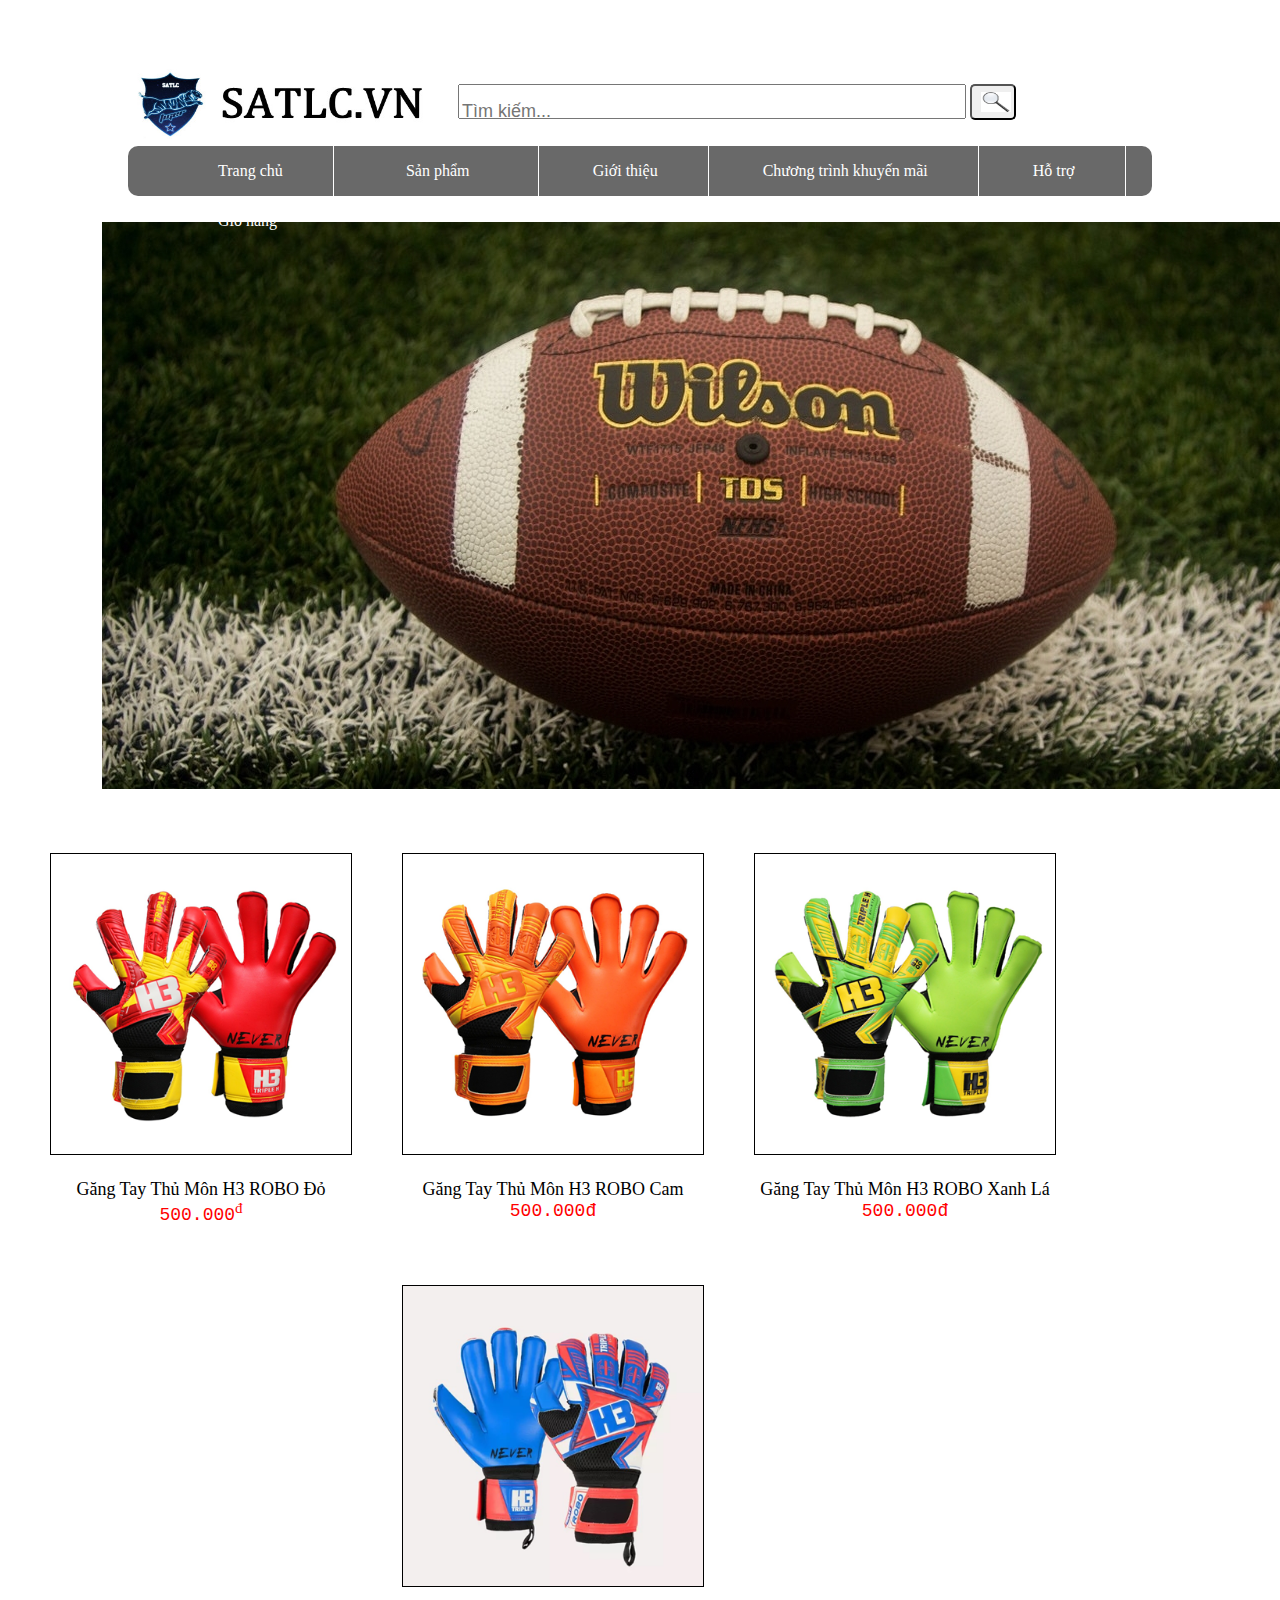
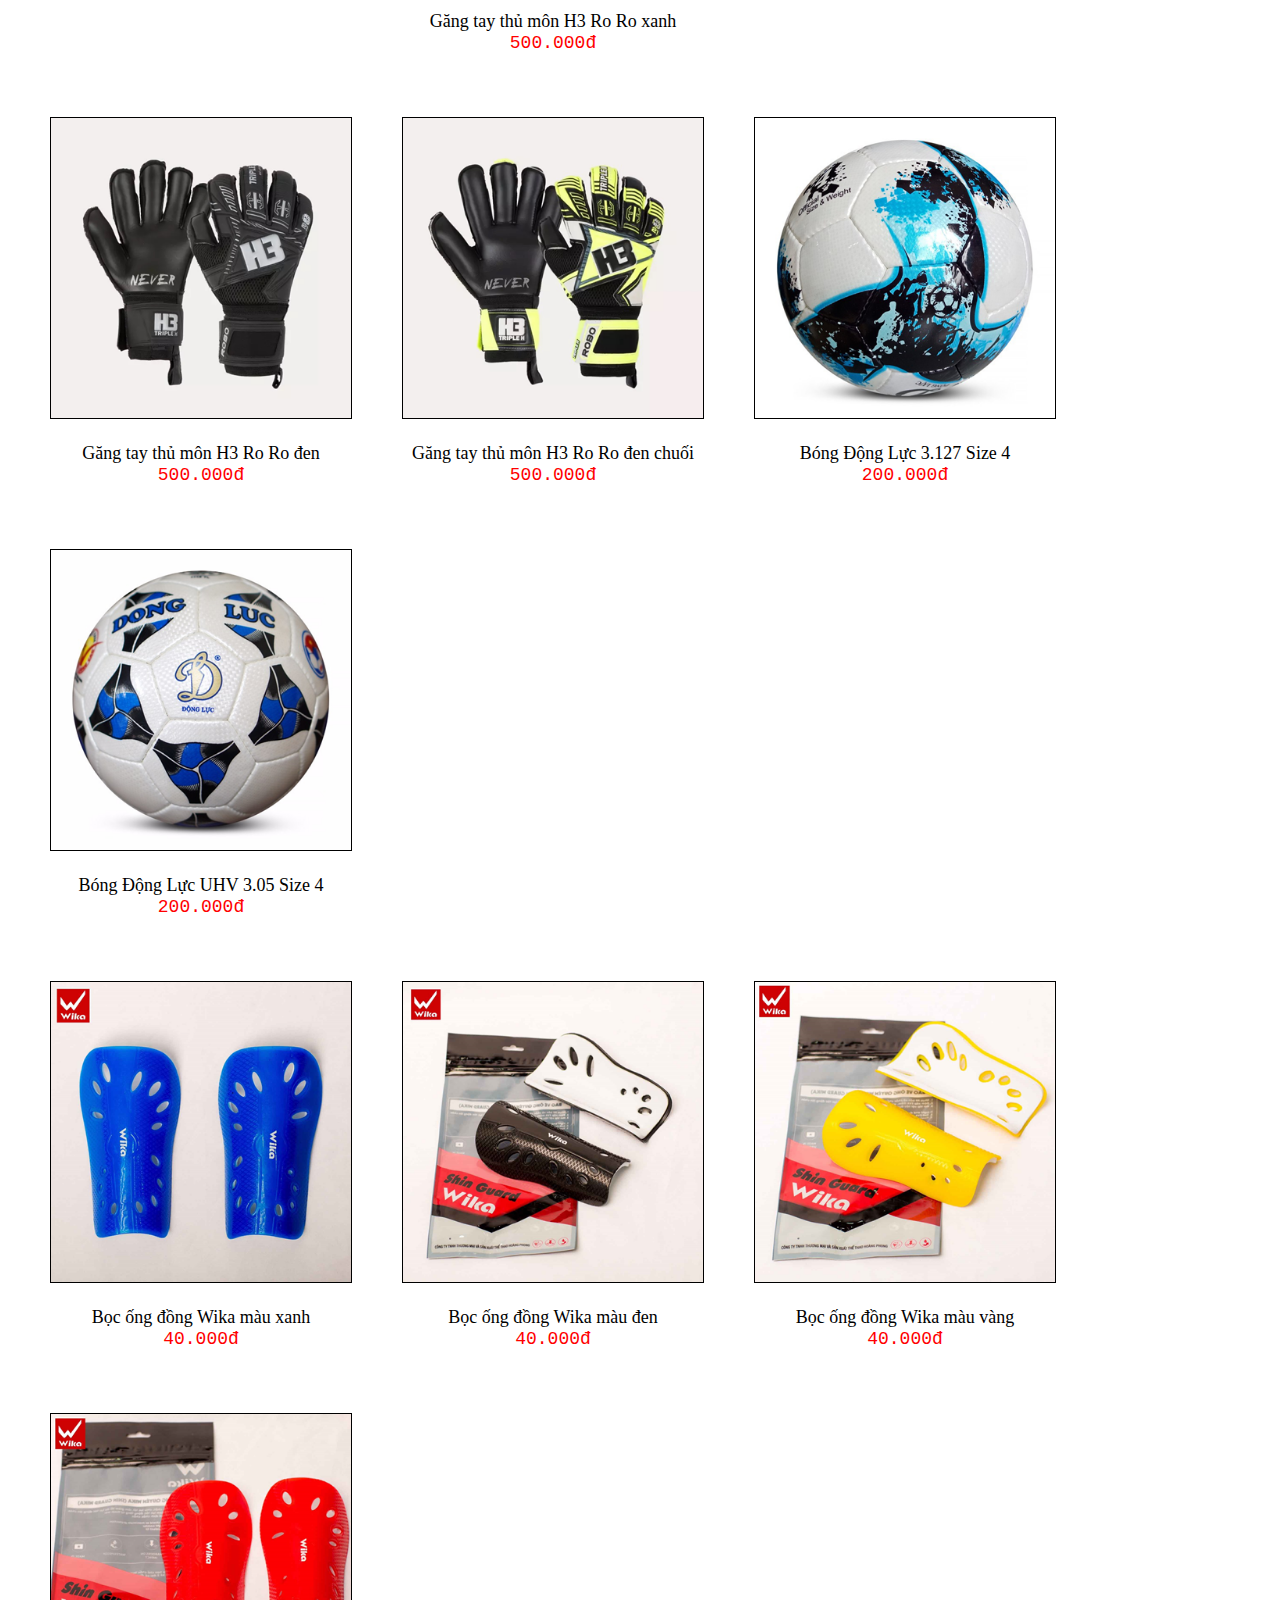
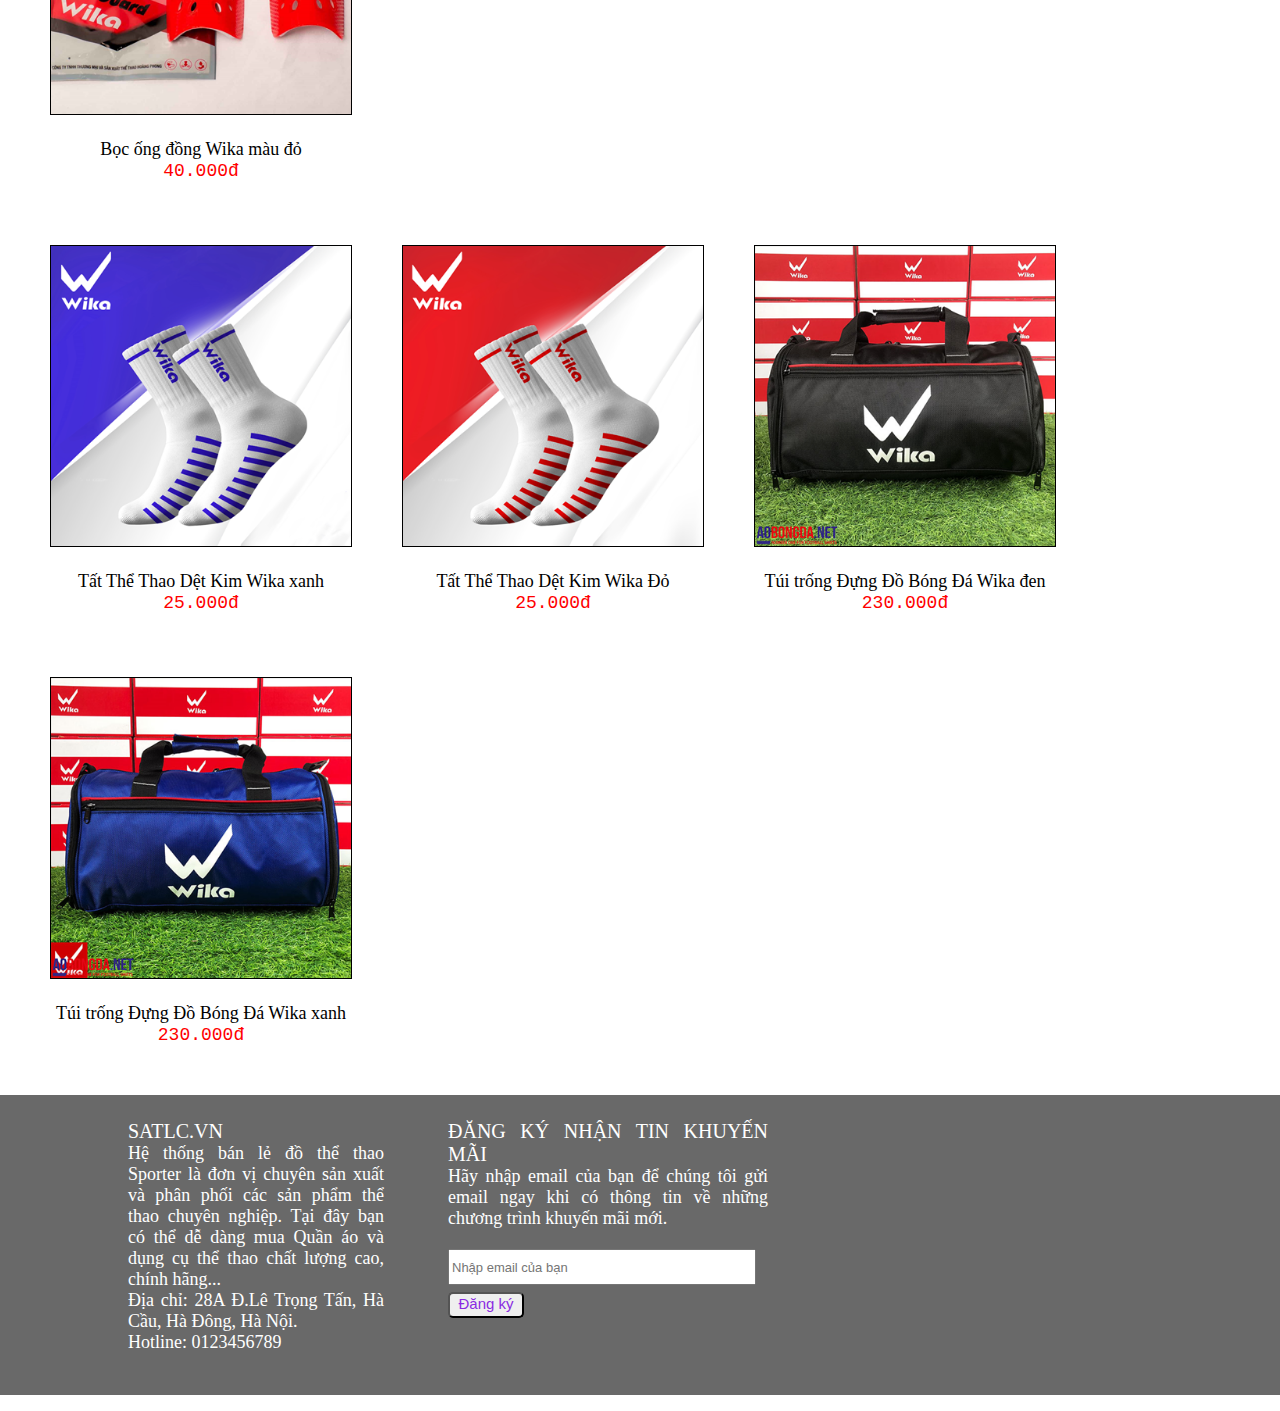
<file: phukien.html>
<!DOCTYPE html>
<html lang="en">
<head>
    <meta charset="UTF-8">
    <meta http-equiv="X-UA-Compatible" content="IE=edge">
    <meta name="viewport" content="width=device-width, initial-scale=1.0">
    <title>menu</title>
    <link rel="stylesheet" href="phukien.css">
</head>
<body>
    <a href="index.html" >
        <img class="logo" src="ao/nen/logo2.jpg" width="300px" height="70px">
    </a>
    
    <div class="search">
        <form action="/action_page.php">
          <input type="text" placeholder="Tìm kiếm..." name="search" style="margin-top: 20px;
           margin-left: 30px; width: 500px;height: 10px;padding-top: 20px; font-size: 18px;" >
          <button type="submit"><i class="fa fa-search"><img class="logo" src="ao/nen/meotimkiem.png" width="30px" height="20px" > </i></button>
        </form>
      </div> 
    <nav class="Nav_menu">
        <ul class="menu">
            <li><a href="index.html">Trang chủ</a></li>
            <li class="sanpham" >
                <a href="#">Sản phẩm</a>
                <ul class="menusp" >
                    <li> <a href="trangao.html">Áo thể thao</a></li>
                    <li><a href="trangquan.html">Quần thể thao</a></li>
                    <li><a href="tranggiay.html">Giày thể thao</a></li>
                    <li><a href="phukien.html">Phụ kiện</a></li>
                    <li><a href="trang combo.html">Combo</a></li>
                </ul>
            </li>
            <li><a href="gioithieu.html">Giới thiệu</a></li>
            <Li><a href="khuyenmai.html">Chương trình khuyến mãi</a></Li>
            <Li><a href="hotro.html">Hỗ trợ</a></Li>
            <Li><a href="#">Giỏ hàng</a></Li>
        </ul>
    </nav> 
    <div class="nenphukien"></div>
    <div class="phukien" >
            <img src="phụ kiện/1.jpg" width="300px" style="border: 1px black solid;" >
            <p style="font-size: 18px;margin-top: 20px;">Găng Tay Thủ Môn H3 ROBO Đỏ</p>
            <p style="color:red;font-size: 18px;">
               <samp>500.000</samp><sup>đ</sup>
           </p>
                <div class="tieude" >
                   <div class="mua" style="width: 100px; float:left; margin-left: 10px;">
                       <button>Mua Ngay</button> 
                   </div>
                   <div class="giohang" style="width: 195px; float:right">
                       <button>Thêm vào giỏ hàng</button>
                   </div>
                </div>
    </div>
    <div class="phukien"  >
            <img src="phụ kiện/2.jpg" width="300px" style="border: 1px black solid;" >
             <p style="font-size: 18px;margin-top: 20px;">Găng Tay Thủ Môn H3 ROBO Cam<samp style="color:red;">
                 <br> 500.000đ
             </samp></p>
              <div class="tieude" >
                   <div class="mua" style="width: 100px; float:left; margin-left: 10px;">
                       <button>Mua Ngay</button> 
                   </div>
                   <div class="giohang" style="width: 195px; float:right">
                       <button>Thêm vào giỏ hàng</button>
                   </div>
              </div>
    </div>
    <div class="phukien"  >
            <img src="phụ kiện/3.jpg" width="300px" style="border: 1px black solid;" >
             <p style="font-size: 18px;margin-top: 20px;">Găng Tay Thủ Môn H3 ROBO Xanh Lá<samp style="color:red;">
                 <br> 500.000đ
             </samp></p>
              <div class="tieude" >
                   <div class="mua" style="width: 100px; float:left; margin-left: 10px;">
                       <button>Mua Ngay</button> 
                   </div>
                   <div class="giohang" style="width: 195px; float:right">
                       <button>Thêm vào giỏ hàng</button>
                   </div>
              </div>
    </div>
    <div class="phukien"  >
            <img src="phụ kiện/4.jpg" width="300px" style="border: 1px black solid;" >
             <p style="font-size: 18px;margin-top: 20px;">Găng tay thủ môn H3 Ro Ro xanh<samp style="color:red;">
                 <br> 500.000đ
             </samp></p>
             <div class="tieude" >
                   <div class="mua" style="width: 100px; float:left; margin-left: 10px;">
                       <button>Mua Ngay</button> 
                   </div>
                   <div class="giohang" style="width: 195px; float:right">
                       <button>Thêm vào giỏ hàng</button>
                   </div>
              </div>
    </div>
    <div class="phukien" style="clear: both;">
            <img src="phụ kiện/5.jpg" width="300px" style="border: 1px black solid;" >
             <p style="font-size: 18px;margin-top: 20px;">Găng tay thủ môn H3 Ro Ro đen<samp style="color:red;">
                 <br> 500.000đ
             </samp></p>
             <div class="tieude" >
                   <div class="mua" style="width: 100px; float:left; margin-left: 10px;">
                       <button>Mua Ngay</button> 
                   </div>
                   <div class="giohang" style="width: 195px; float:right">
                       <button>Thêm vào giỏ hàng</button>
                   </div>
            </div>
    </div>
    <div class="phukien"  >
            <img src="phụ kiện/6.jpg" width="300px" style="border: 1px black solid;" >
             <p style="font-size: 18px;margin-top: 20px;">Găng tay thủ môn H3 Ro Ro đen chuối<samp style="color:red;">
                 <br> 500.000đ
             </samp></p>
             <div class="tieude" >
                   <div class="mua" style="width: 100px; float:left; margin-left: 10px;">
                       <button>Mua Ngay</button> 
                   </div>
                   <div class="giohang" style="width: 195px; float:right">
                       <button>Thêm vào giỏ hàng</button>
                   </div>
            </div>    
    </div>
    <div class="phukien"  >
            <img src="phụ kiện/7.jpg" width="300px" style="border: 1px black solid;" >
             <p style="font-size: 18px;margin-top: 20px;">Bóng Động Lực 3.127 Size 4<samp style="color:red;">
                 <br> 200.000đ
             </samp></p>
             <div class="tieude" >
                   <div class="mua" style="width: 100px; float:left; margin-left: 10px;">
                       <button>Mua Ngay</button> 
                   </div>
                   <div class="giohang" style="width: 195px; float:right">
                       <button>Thêm vào giỏ hàng</button>
                   </div>
            </div>    
    </div>
    <div class="phukien"  >
            <img src="phụ kiện/8.jpg" width="300px" style="border: 1px black solid;" >
             <p style="font-size: 18px;margin-top: 20px;">Bóng Động Lực UHV 3.05 Size 4<samp style="color:red;">
                 <br> 200.000đ
             </samp></p>
             <div class="tieude" >
                   <div class="mua" style="width: 100px; float:left; margin-left: 10px;">
                       <button>Mua Ngay</button> 
                   </div>
                   <div class="giohang" style="width: 195px; float:right">
                       <button>Thêm vào giỏ hàng</button>
                   </div>
            </div>    
    </div>
    <div class="phukien" style="clear: both;">
            <img src="phụ kiện/9.jpg" width="300px" style="border: 1px black solid;" >
             <p style="font-size: 18px;margin-top: 20px;">Bọc ống đồng Wika màu xanh<samp style="color:red;">
                 <br> 40.000đ
             </samp></p>
             <div class="tieude" >
                   <div class="mua" style="width: 100px; float:left; margin-left: 10px;">
                       <button>Mua Ngay</button> 
                   </div>
                   <div class="giohang" style="width: 195px; float:right">
                       <button>Thêm vào giỏ hàng</button>
                   </div>
            </div>
    </div>
    <div class="phukien"  >
            <img src="phụ kiện/10.jpg" width="300px" style="border: 1px black solid;" >
             <p style="font-size: 18px;margin-top: 20px;">Bọc ống đồng Wika màu đen<samp style="color:red;">
                 <br> 40.000đ
             </samp></p>
             <div class="tieude" >
                   <div class="mua" style="width: 100px; float:left; margin-left: 10px;">
                       <button>Mua Ngay</button> 
                   </div>
                   <div class="giohang" style="width: 195px; float:right">
                       <button>Thêm vào giỏ hàng</button>
                   </div>
            </div>    
    </div>
    <div class="phukien"  >
            <img src="phụ kiện/11.jpg" width="300px" style="border: 1px black solid;" >
             <p style="font-size: 18px;margin-top: 20px;">Bọc ống đồng Wika màu vàng<samp style="color:red;">
                 <br> 40.000đ
             </samp></p>
             <div class="tieude" >
                   <div class="mua" style="width: 100px; float:left; margin-left: 10px;">
                       <button>Mua Ngay</button> 
                   </div>
                   <div class="giohang" style="width: 195px; float:right">
                       <button>Thêm vào giỏ hàng</button>
                   </div>
            </div>    
    </div>
    <div class="phukien"  >
            <img src="phụ kiện/12.jpg" width="300px" style="border: 1px black solid;" >
             <p style="font-size: 18px;margin-top: 20px;">Bọc ống đồng Wika màu đỏ<samp style="color:red;">
                 <br> 40.000đ
             </samp></p>
             <div class="tieude" >
                   <div class="mua" style="width: 100px; float:left; margin-left: 10px;">
                       <button>Mua Ngay</button> 
                   </div>
                   <div class="giohang" style="width: 195px; float:right">
                       <button>Thêm vào giỏ hàng</button>
                   </div>
            </div>    
    </div>
    <div class="phukien" style="clear: both;">
            <img src="phụ kiện/13.jpg" width="300px" style="border: 1px black solid;" >
             <p style="font-size: 18px;margin-top: 20px;">Tất Thể Thao Dệt Kim Wika xanh<samp style="color:red;">
                 <br> 25.000đ
             </samp></p>
             <div class="tieude" >
                   <div class="mua" style="width: 100px; float:left; margin-left: 10px;">
                       <button>Mua Ngay</button> 
                   </div>
                   <div class="giohang" style="width: 195px; float:right">
                       <button>Thêm vào giỏ hàng</button>
                   </div>
            </div>
    </div>
    <div class="phukien"  >
            <img src="phụ kiện/14.jpg" width="300px" style="border: 1px black solid;" >
             <p style="font-size: 18px;margin-top: 20px;">Tất Thể Thao Dệt Kim Wika Đỏ<samp style="color:red;">
                 <br> 25.000đ
             </samp></p>
             <div class="tieude" >
                   <div class="mua" style="width: 100px; float:left; margin-left: 10px;">
                       <button>Mua Ngay</button> 
                   </div>
                   <div class="giohang" style="width: 195px; float:right">
                       <button>Thêm vào giỏ hàng</button>
                   </div>
            </div>    
    </div>
    <div class="phukien"  >
            <img src="phụ kiện/15.jpg" width="300px" style="border: 1px black solid;" >
             <p style="font-size: 18px;margin-top: 20px;">Túi trống Đựng Đồ Bóng Đá Wika đen<samp style="color:red;">
                 <br> 230.000đ
             </samp></p>
             <div class="tieude" >
                   <div class="mua" style="width: 100px; float:left; margin-left: 10px;">
                       <button>Mua Ngay</button> 
                   </div>
                   <div class="giohang" style="width: 195px; float:right">
                       <button>Thêm vào giỏ hàng</button>
                   </div>
            </div>    
    </div>
    <div class="phukien"  >
            <img src="phụ kiện/16.jpg" width="300px" style="border: 1px black solid;" >
             <p style="font-size: 18px;margin-top: 20px;margin-bottom:50px;">Túi trống Đựng Đồ Bóng Đá Wika xanh<samp style="color:red;">
                 <br> 230.000đ
             </samp></p>
             <div class="tieude" >
                   <div class="mua" style="width: 100px; float:left; margin-left: 10px;">
                       <button>Mua Ngay</button> 
                   </div>
                   <div class="giohang" style="width: 195px; float:right">
                       <button>Thêm vào giỏ hàng</button>
                   </div>
            </div>    
    </div>
    <div style="height: 300px; clear: both; background-color:dimgray; ">
        <div style="width: 20%;margin-left: 10%; font-size: 18px; text-align: justify; padding-top: 2%;
         color: rgb(255, 255, 255); float: left; " >
            <p style="font-size: 20px;" > SATLC.VN</p>
            <p>Hệ thống bán lẻ đồ thể thao Sporter là đơn vị chuyên sản xuất và
                phân phối các sản phẩm thể thao chuyên nghiệp. 
                Tại đây bạn có thể dễ dàng mua Quần áo và dụng cụ thể thao chất lượng cao, chính hãng...<br/>
                Địa chỉ: 28A Đ.Lê Trọng Tấn, Hà Cầu, Hà Đông, Hà Nội.<br/>
                Hotline: 0123456789 
            </p>
        </div>
        <div style="width: 25%;margin-left: 5%; font-size: 18px; text-align: justify; padding-top: 2%; color: rgb(255, 255, 255); float: left; " >
            <p style="font-size:20px ; " > ĐĂNG KÝ NHẬN TIN KHUYẾN MÃI </p>
            <p>
                Hãy nhập email của bạn để chúng tôi gửi email ngay khi có thông tin về những chương trình khuyến mãi mới.
            </p>
           <form  action="/action_page.php">
                <input type="text" placeholder="Nhập email của bạn" name="search" style="margin-top: 20px;
                width: 300px;height: 30px; font-size: 13px;" >
                <button type="submit"> <div style="font-size: 15px; width: 60px; height: 20px;
                 padding: 0; color: blueviolet;">Đăng ký </div></button>
            </form>
        </div> 
    </div>
</body>
</html>
</file>
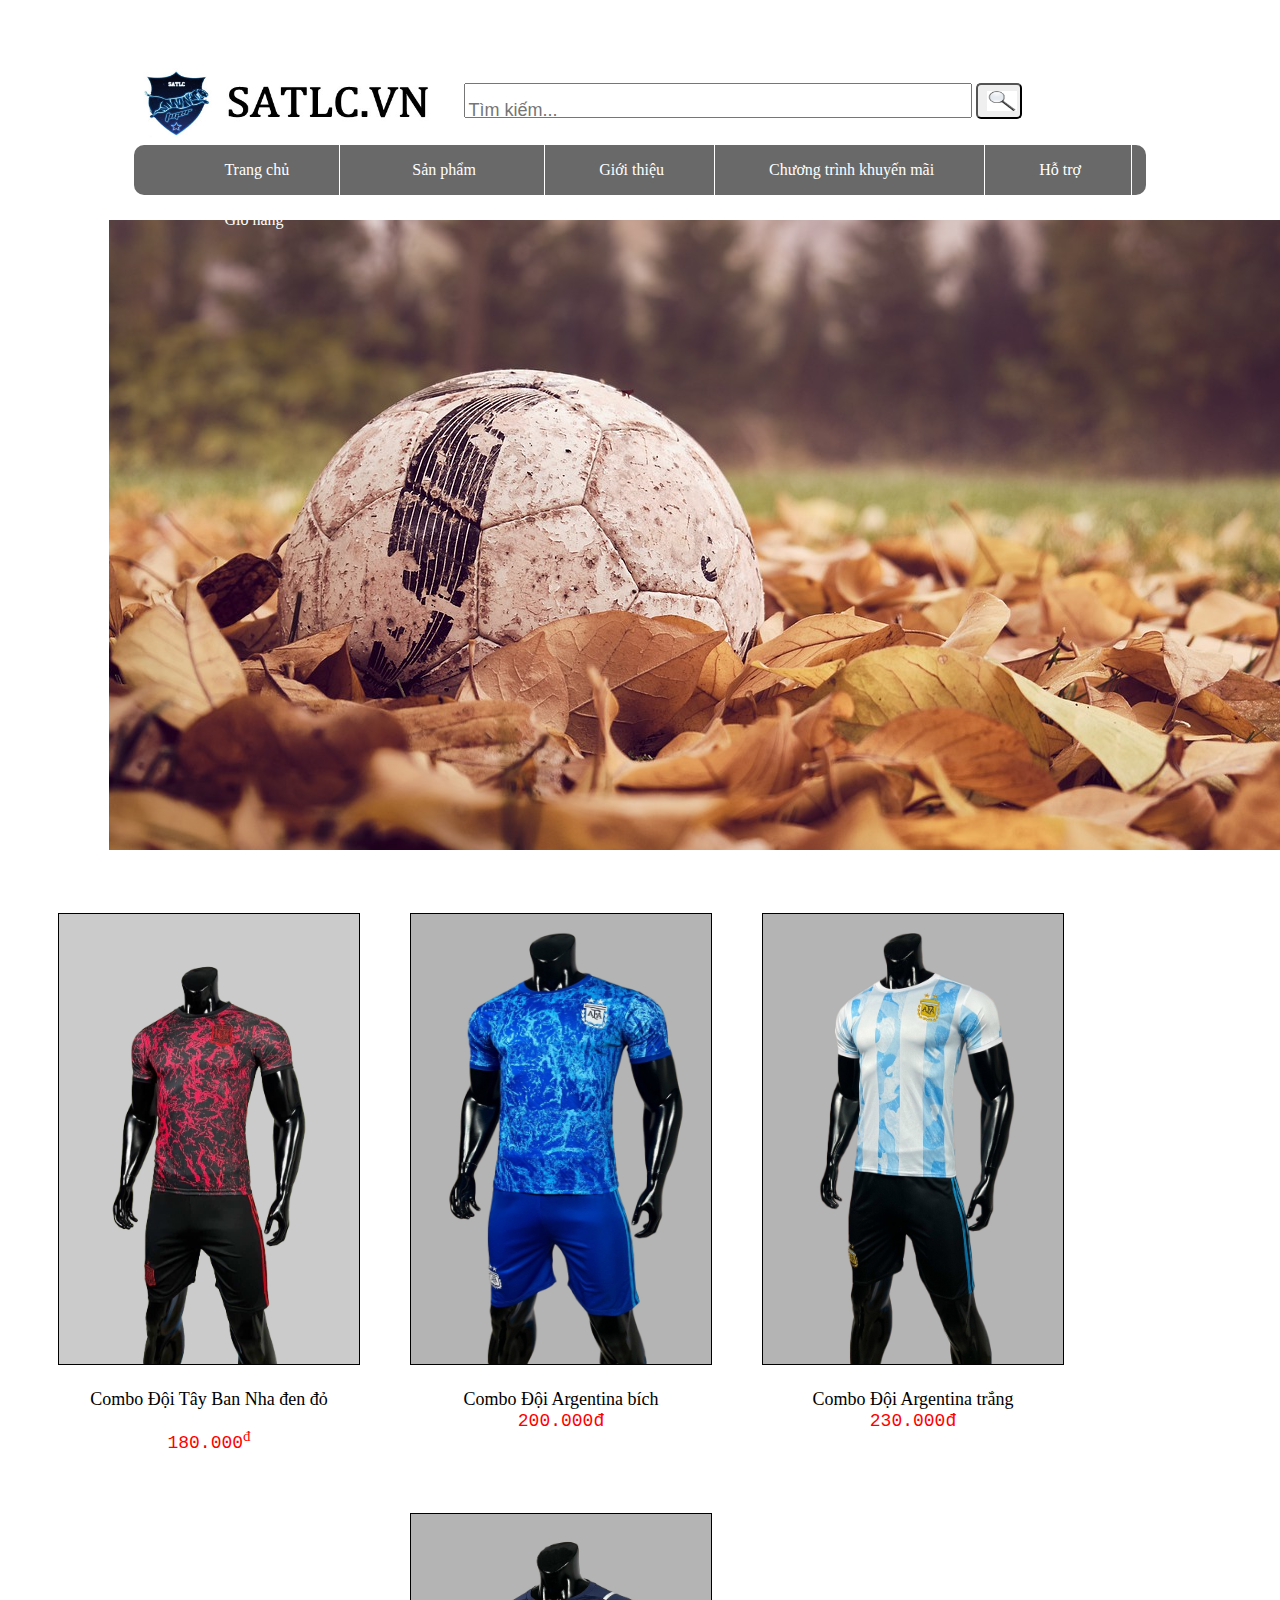
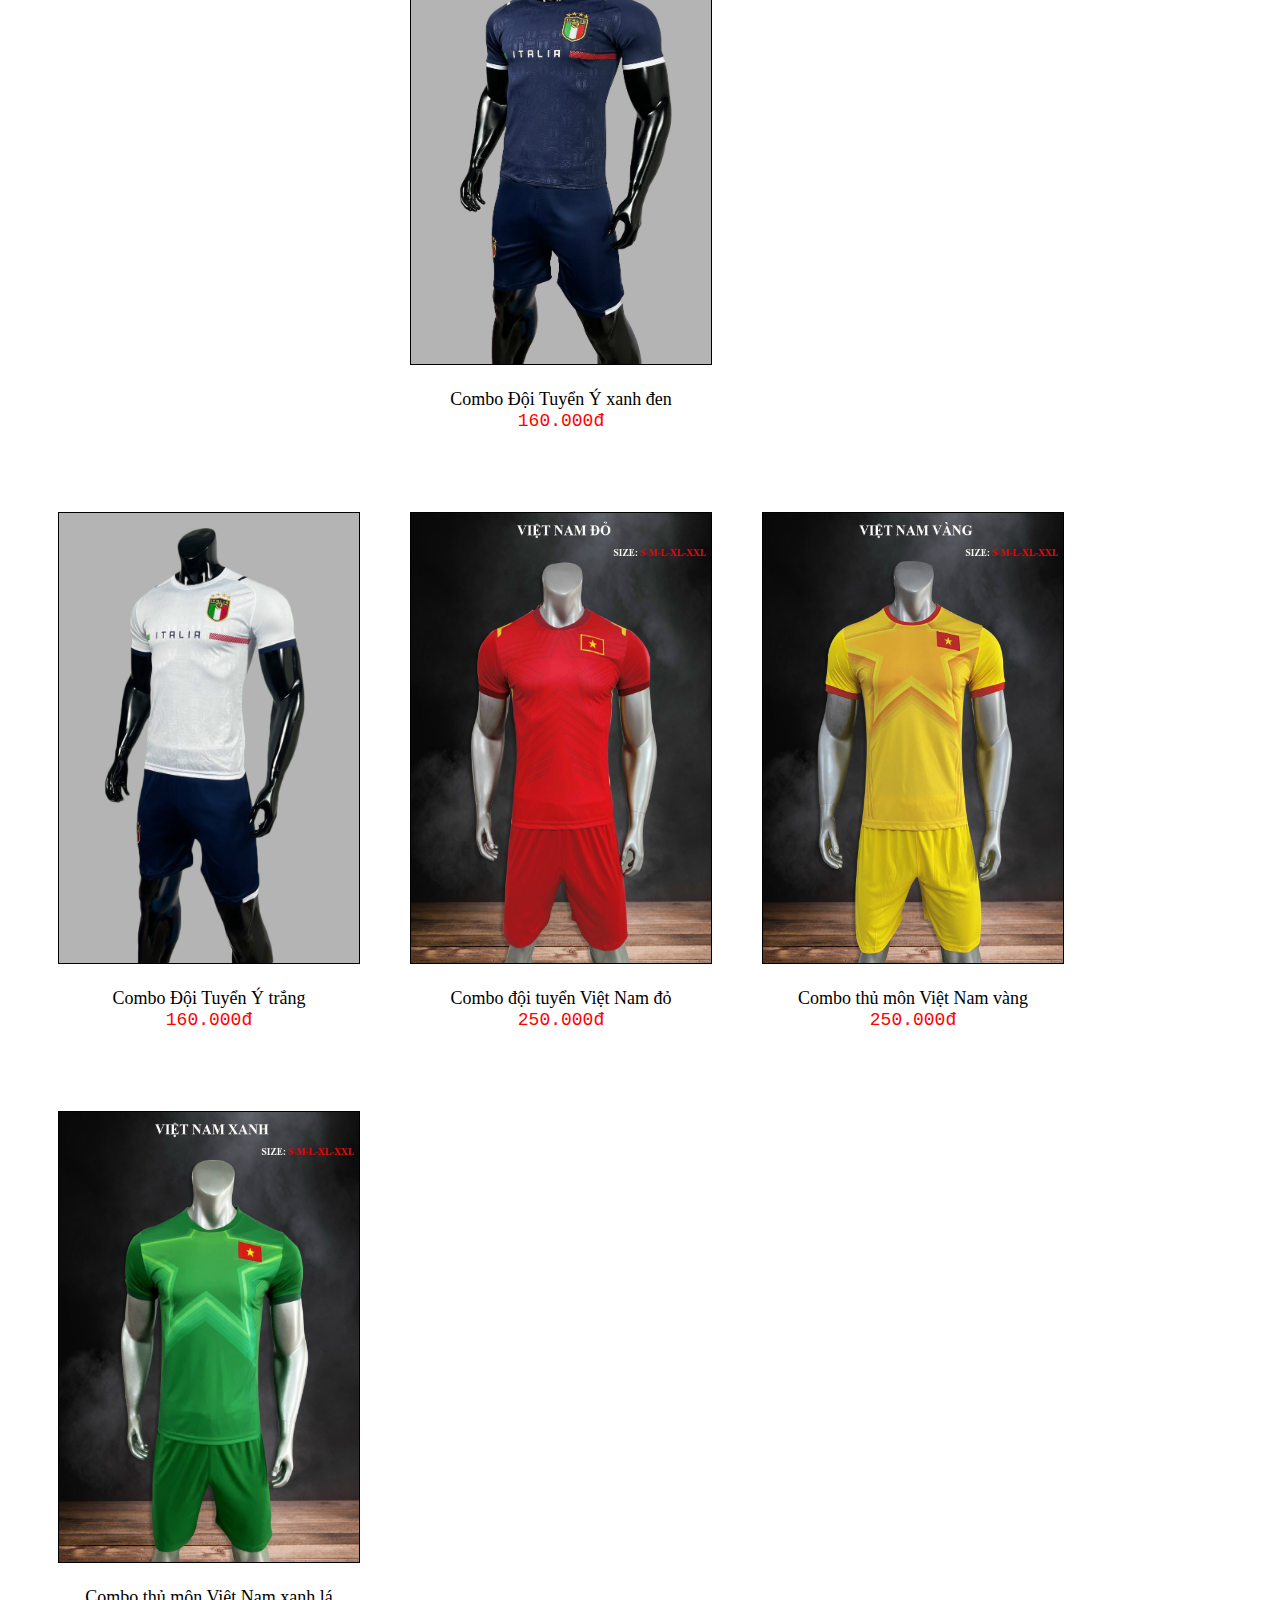
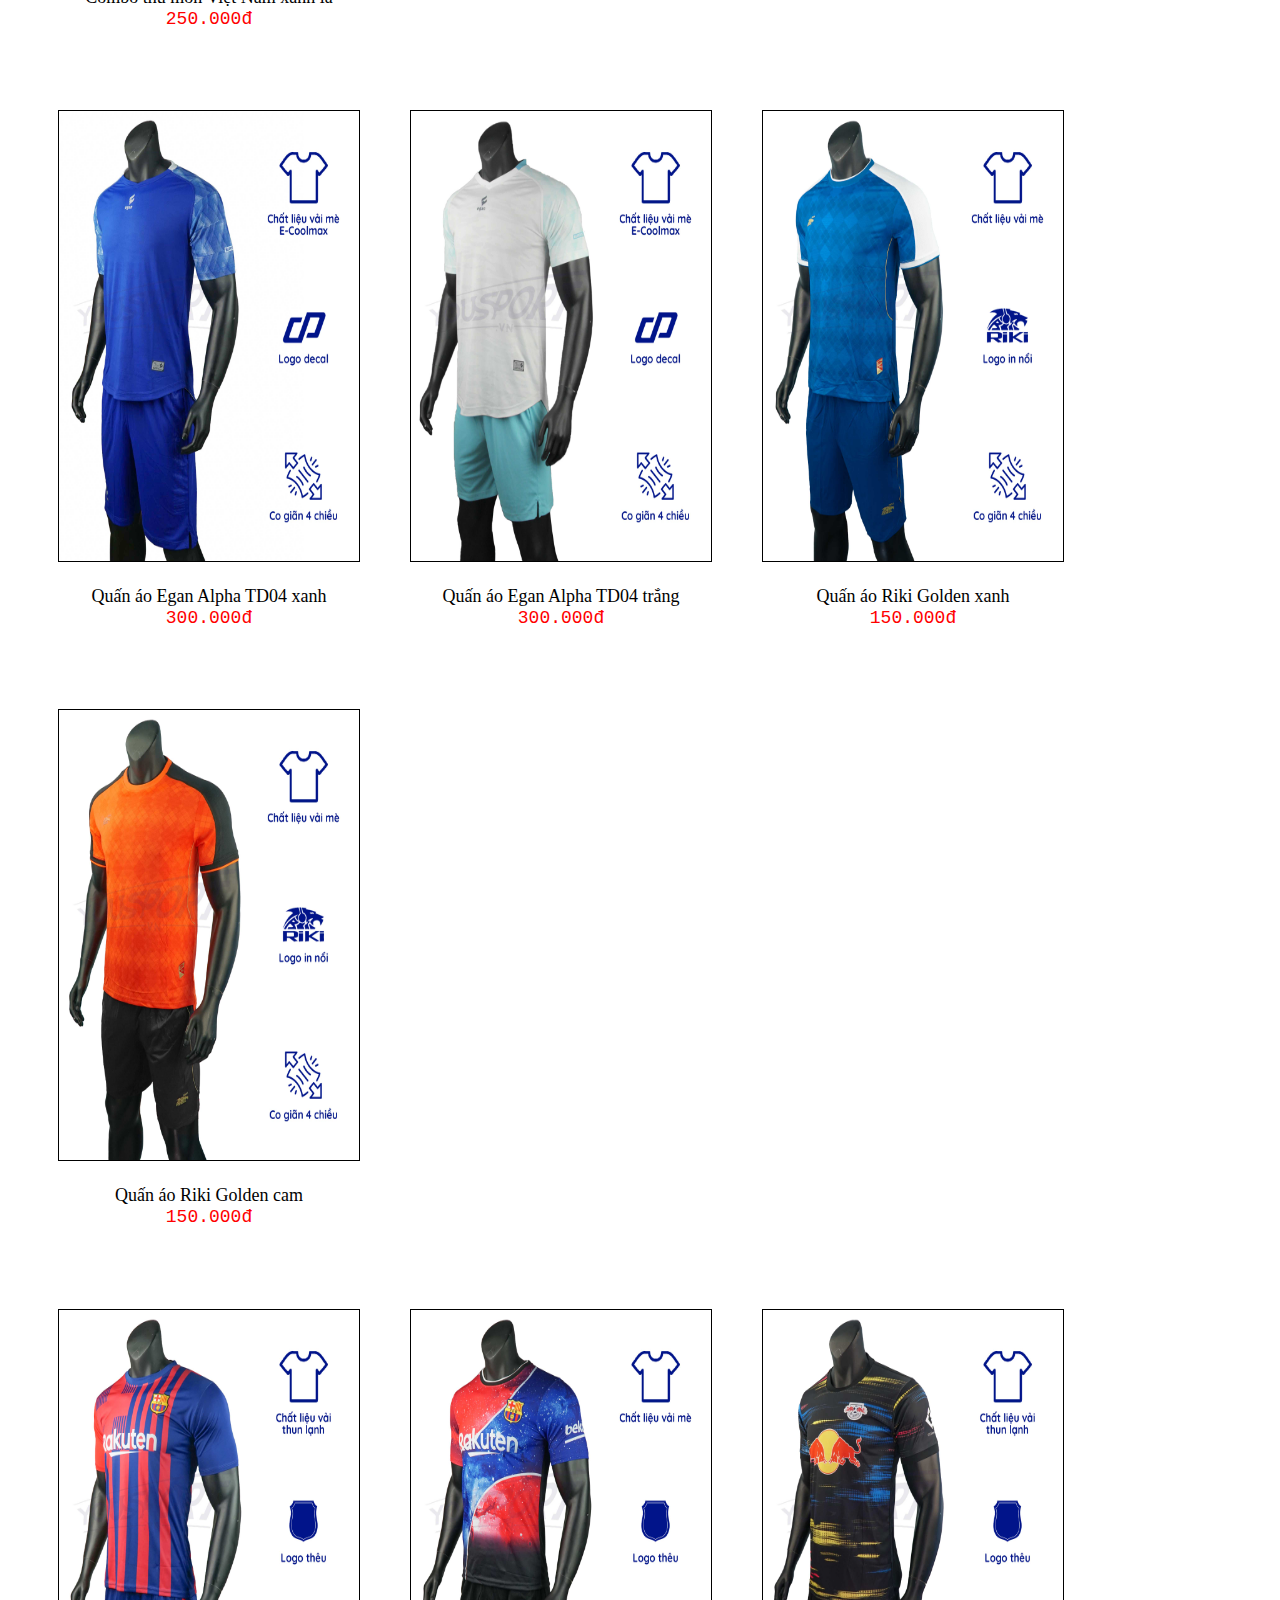
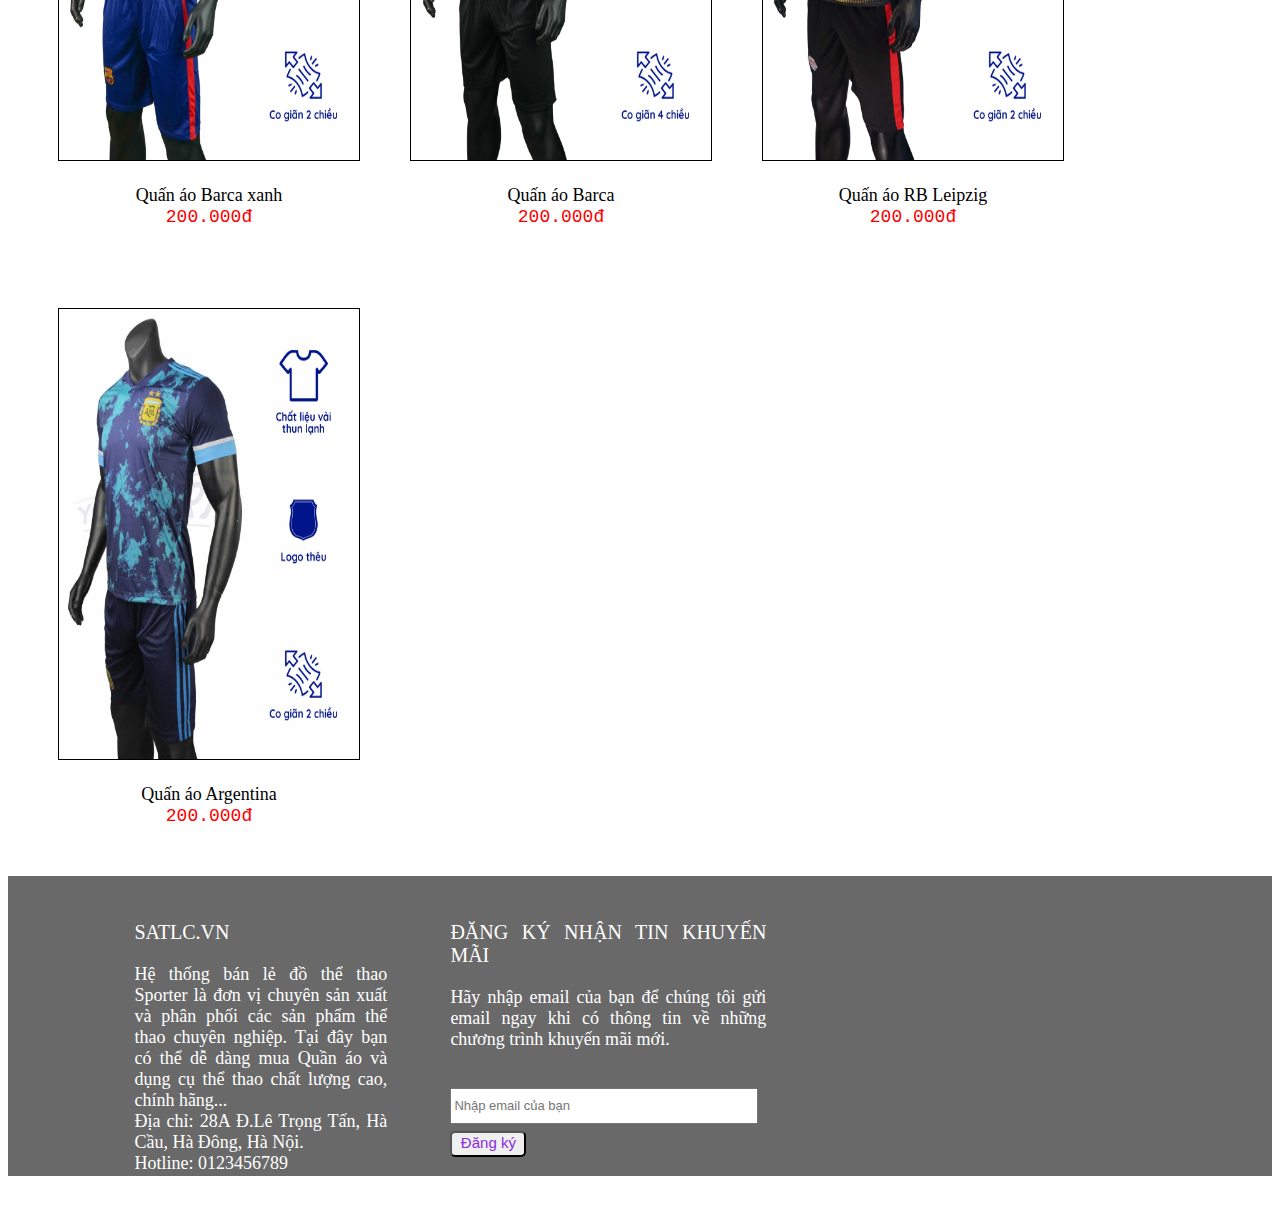
<file: trang combo.html>
<!DOCTYPE html>
<html lang="en">
<head>
    <meta charset="UTF-8">
    <meta http-equiv="X-UA-Compatible" content="IE=edge">
    <meta name="viewport" content="width=device-width, initial-scale=1.0">
    <title>menu</title>
    <link rel="stylesheet" href="trang combo.css">
</head>
<body>
    <a href="index.html" >
        <img class="logo" src="ao/nen/logo2.jpg" width="300px" height="70px">
    </a>
    
    <div class="search">
        <form action="/action_page.php">
          <input type="text" placeholder="Tìm kiếm..." name="search" style="margin-top: 20px;
           margin-left: 30px; width: 500px;height: 10px;padding-top: 20px; font-size: 18px;" >
          <button type="submit"><i class="fa fa-search"><img class="logo" src="ao/nen/meotimkiem.png" width="30px" height="20px" > </i></button>
        </form>
      </div> 
    <nav class="Nav_menu">
        <ul class="menu">
            <li><a href="index.html">Trang chủ</a></li>
            <li class="sanpham" >
                <a href="#">Sản phẩm</a>
                <ul class="menusp" >
                    <li> <a href="trangao.html">Áo thể thao</a></li>
                    <li><a href="trangquan.html">Quần thể thao</a></li>
                    <li><a href="tranggiay.html">Giày thể thao</a></li>
                    <li><a href="phukien.html">Phụ kiện</a></li>
                    <li><a href="trang combo.html">Combo</a></li>
                </ul>
            </li>
            <li><a href="gioithieu.html">Giới thiệu</a></li>
            <Li><a href="khuyenmai.html">Chương trình khuyến mãi</a></Li>
            <Li><a href="hotro.html">Hỗ trợ</a></Li>
            <Li><a href="#">Giỏ hàng</a></Li>
        </ul>
    </nav> 
    <div class="nencombo"></div>
    <div class="combo" >
            <img src="combo/1.jpg" width="300px" style="border: 1px black solid;" >
            <p style="font-size: 18px;margin-top: 20px;">Combo Đội Tây Ban Nha đen đỏ</p>
            <p style="color:red;font-size: 18px;">
               <samp>180.000</samp><sup>đ</sup>
           </p>
                <div class="tieude" >
                   <div class="mua" style="width: 100px; float:left; margin-left: 1px;">
                       <button>Mua Ngay</button> 
                   </div>
                   <div class="giohang" style="width: 195px; float:right">
                       <button>Thêm vào giỏ hàng</button>
                   </div>
                </div>
    </div>
    <div class="combo"  >
            <img src="combo/2.jpg" width="300px" style="border: 1px black solid;" >
             <p style="font-size: 18px;margin-top: 20px;">Combo Đội Argentina bích<samp style="color:red;">
                 <br> 200.000đ
             </samp></p>
              <div class="tieude" >
                   <div class="mua" style="width: 100px; float:left; margin-left: 10px;">
                       <button>Mua Ngay</button> 
                   </div>
                   <div class="giohang" style="width: 195px; float:right">
                       <button>Thêm vào giỏ hàng</button>
                   </div>
              </div>
    </div>
    <div class="combo"  >
            <img src="combo/3.jpg" width="300px" style="border: 1px black solid;" >
             <p style="font-size: 18px;margin-top: 20px;">Combo Đội Argentina trắng<samp style="color:red;">
                 <br> 230.000đ
             </samp></p>
              <div class="tieude" >
                   <div class="mua" style="width: 100px; float:left; margin-left: 10px;">
                       <button>Mua Ngay</button> 
                   </div>
                   <div class="giohang" style="width: 195px; float:right">
                       <button>Thêm vào giỏ hàng</button>
                   </div>
              </div>
    </div>
    <div class="combo"  >
            <img src="combo/4.jpg" width="300px" style="border: 1px black solid;" >
             <p style="font-size: 18px;margin-top: 20px;">Combo Đội Tuyển Ý xanh đen<samp style="color:red;">
                 <br> 160.000đ
             </samp></p>
             <div class="tieude" >
                   <div class="mua" style="width: 100px; float:left; margin-left: 10px;">
                       <button>Mua Ngay</button> 
                   </div>
                   <div class="giohang" style="width: 195px; float:right">
                       <button>Thêm vào giỏ hàng</button>
                   </div>
              </div>
    </div>
    <div class="combo" style="clear: both;">
            <img src="combo/5.jpg" width="300px" style="border: 1px black solid;" >
             <p style="font-size: 18px;margin-top: 20px;">Combo Đội Tuyển Ý trắng<samp style="color:red;">
                 <br> 160.000đ
             </samp></p>
             <div class="tieude" >
                   <div class="mua" style="width: 100px; float:left; margin-left: 10px;">
                       <button>Mua Ngay</button> 
                   </div>
                   <div class="giohang" style="width: 195px; float:right">
                       <button>Thêm vào giỏ hàng</button>
                   </div>
            </div>
    </div>
    <div class="combo"  >
            <img src="combo/6.jpg" width="300px" style="border: 1px black solid;" >
             <p style="font-size: 18px;margin-top: 20px;">Combo đội tuyển Việt Nam đỏ<samp style="color:red;">
                 <br> 250.000đ
             </samp></p>
             <div class="tieude" >
                   <div class="mua" style="width: 100px; float:left; margin-left: 10px;">
                       <button>Mua Ngay</button> 
                   </div>
                   <div class="giohang" style="width: 195px; float:right">
                       <button>Thêm vào giỏ hàng</button>
                   </div>
            </div>    
    </div>
    <div class="combo"  >
            <img src="combo/7.jpg" width="300px" style="border: 1px black solid;" >
             <p style="font-size: 18px;margin-top: 20px;">Combo thủ môn Việt Nam vàng<samp style="color:red;">
                 <br> 250.000đ
             </samp></p>
             <div class="tieude" >
                   <div class="mua" style="width: 100px; float:left; margin-left: 10px;">
                       <button>Mua Ngay</button> 
                   </div>
                   <div class="giohang" style="width: 195px; float:right">
                       <button>Thêm vào giỏ hàng</button>
                   </div>
            </div>    
    </div>
    <div class="combo"  >
            <img src="combo/8.jpg" width="300px" style="border: 1px black solid;" >
             <p style="font-size: 18px;margin-top: 20px;">Combo thủ môn Việt Nam xanh lá<samp style="color:red;">
                 <br> 250.000đ
             </samp></p>
             <div class="tieude" >
                   <div class="mua" style="width: 100px; float:left; margin-left: 10px;">
                       <button>Mua Ngay</button> 
                   </div>
                   <div class="giohang" style="width: 195px; float:right">
                       <button>Thêm vào giỏ hàng</button>
                   </div>
            </div>    
    </div>
    <div class="combo" style="clear: both;">
            <img src="combo/9.jpg" width="300px" style="border: 1px black solid;" >
             <p style="font-size: 18px;margin-top: 20px;">Quấn áo Egan Alpha TD04 xanh<samp style="color:red;">
                 <br> 300.000đ
             </samp></p>
             <div class="tieude" >
                   <div class="mua" style="width: 100px; float:left; margin-left: 10px;">
                       <button>Mua Ngay</button> 
                   </div>
                   <div class="giohang" style="width: 195px; float:right">
                       <button>Thêm vào giỏ hàng</button>
                   </div>
            </div>
    </div>
    <div class="combo"  >
            <img src="combo/10.jpg" width="300px" style="border: 1px black solid;" >
             <p style="font-size: 18px;margin-top: 20px;">Quấn áo Egan Alpha TD04 trắng<samp style="color:red;">
                 <br> 300.000đ
             </samp></p>
             <div class="tieude" >
                   <div class="mua" style="width: 100px; float:left; margin-left: 10px;">
                       <button>Mua Ngay</button> 
                   </div>
                   <div class="giohang" style="width: 195px; float:right">
                       <button>Thêm vào giỏ hàng</button>
                   </div>
            </div>    
    </div>
    <div class="combo"  >
            <img src="combo/11.jpg" width="300px" style="border: 1px black solid;" >
             <p style="font-size: 18px;margin-top: 20px;">Quấn áo Riki Golden xanh<samp style="color:red;">
                 <br> 150.000đ
             </samp></p>
             <div class="tieude" >
                   <div class="mua" style="width: 100px; float:left; margin-left: 10px;">
                       <button>Mua Ngay</button> 
                   </div>
                   <div class="giohang" style="width: 195px; float:right">
                       <button>Thêm vào giỏ hàng</button>
                   </div>
            </div>    
    </div>
    <div class="combo"  >
            <img src="combo/12.jpg" width="300px" style="border: 1px black solid;" >
             <p style="font-size: 18px;margin-top: 20px;">Quấn áo Riki Golden cam<samp style="color:red;">
                 <br> 150.000đ
             </samp></p>
             <div class="tieude" >
                   <div class="mua" style="width: 100px; float:left; margin-left: 10px;">
                       <button>Mua Ngay</button> 
                   </div>
                   <div class="giohang" style="width: 195px; float:right">
                       <button>Thêm vào giỏ hàng</button>
                   </div>
            </div>    
    </div>
    <div class="combo" style="clear: both;">
            <img src="combo/13.jpg" width="300px" style="border: 1px black solid;" >
             <p style="font-size: 18px;margin-top: 20px;">Quấn áo Barca xanh<samp style="color:red;">
                 <br> 200.000đ
             </samp></p>
             <div class="tieude" >
                   <div class="mua" style="width: 100px; float:left; margin-left: 10px;">
                       <button>Mua Ngay</button> 
                   </div>
                   <div class="giohang" style="width: 195px; float:right">
                       <button>Thêm vào giỏ hàng</button>
                   </div>
            </div>
    </div>
    <div class="combo"  >
            <img src="combo/14.jpg" width="300px" style="border: 1px black solid;" >
             <p style="font-size: 18px;margin-top: 20px;">Quấn áo Barca<samp style="color:red;">
                 <br> 200.000đ
             </samp></p>
             <div class="tieude" >
                   <div class="mua" style="width: 100px; float:left; margin-left: 10px;">
                       <button>Mua Ngay</button> 
                   </div>
                   <div class="giohang" style="width: 195px; float:right">
                       <button>Thêm vào giỏ hàng</button>
                   </div>
            </div>    
    </div>
    <div class="combo"  >
            <img src="combo/15.jpg" width="300px" style="border: 1px black solid;" >
             <p style="font-size: 18px;margin-top: 20px;">Quấn áo RB Leipzig<samp style="color:red;">
                 <br> 200.000đ
             </samp></p>
             <div class="tieude" >
                   <div class="mua" style="width: 100px; float:left; margin-left: 10px;">
                       <button>Mua Ngay</button> 
                   </div>
                   <div class="giohang" style="width: 195px; float:right">
                       <button>Thêm vào giỏ hàng</button>
                   </div>
            </div>    
    </div>
    <div class="combo"  >
            <img src="combo/16.jpg" width="300px" style="border: 1px black solid;" >
             <p style="font-size: 18px;margin-top: 20px;margin-bottom:50px;">Quấn áo Argentina<samp style="color:red;">
                 <br> 200.000đ
             </samp></p>
             <div class="tieude" >
                   <div class="mua" style="width: 100px; float:left; margin-left: 10px;">
                       <button>Mua Ngay</button> 
                   </div>
                   <div class="giohang" style="width: 195px; float:right">
                       <button>Thêm vào giỏ hàng</button>
                   </div>
            </div>    
    </div>
    <div style="height: 300px; clear: both; background-color:dimgray; ">
        <div style="width: 20%;margin-left: 10%; font-size: 18px; text-align: justify; padding-top: 2%;
         color: rgb(255, 255, 255); float: left; " >
            <p style="font-size: 20px;" > SATLC.VN</p>
            <p>Hệ thống bán lẻ đồ thể thao Sporter là đơn vị chuyên sản xuất và
                phân phối các sản phẩm thể thao chuyên nghiệp. 
                Tại đây bạn có thể dễ dàng mua Quần áo và dụng cụ thể thao chất lượng cao, chính hãng...<br/>
                Địa chỉ: 28A Đ.Lê Trọng Tấn, Hà Cầu, Hà Đông, Hà Nội.<br/>
                Hotline: 0123456789 
            </p>
        </div>
        <div style="width: 25%;margin-left: 5%; font-size: 18px; text-align: justify; padding-top: 2%; color: rgb(255, 255, 255); float: left; " >
            <p style="font-size:20px ; " > ĐĂNG KÝ NHẬN TIN KHUYẾN MÃI </p>
            <p>
                Hãy nhập email của bạn để chúng tôi gửi email ngay khi có thông tin về những chương trình khuyến mãi mới.
            </p>
           <form  action="/action_page.php">
                <input type="text" placeholder="Nhập email của bạn" name="search" style="margin-top: 20px;
                width: 300px;height: 30px; font-size: 13px;" >
                <button type="submit"> <div style="font-size: 15px; width: 60px; height: 20px;
                 padding: 0; color: blueviolet;">Đăng ký </div></button>
            </form>
        </div> 
    </div>
</body>
</html>
</file>
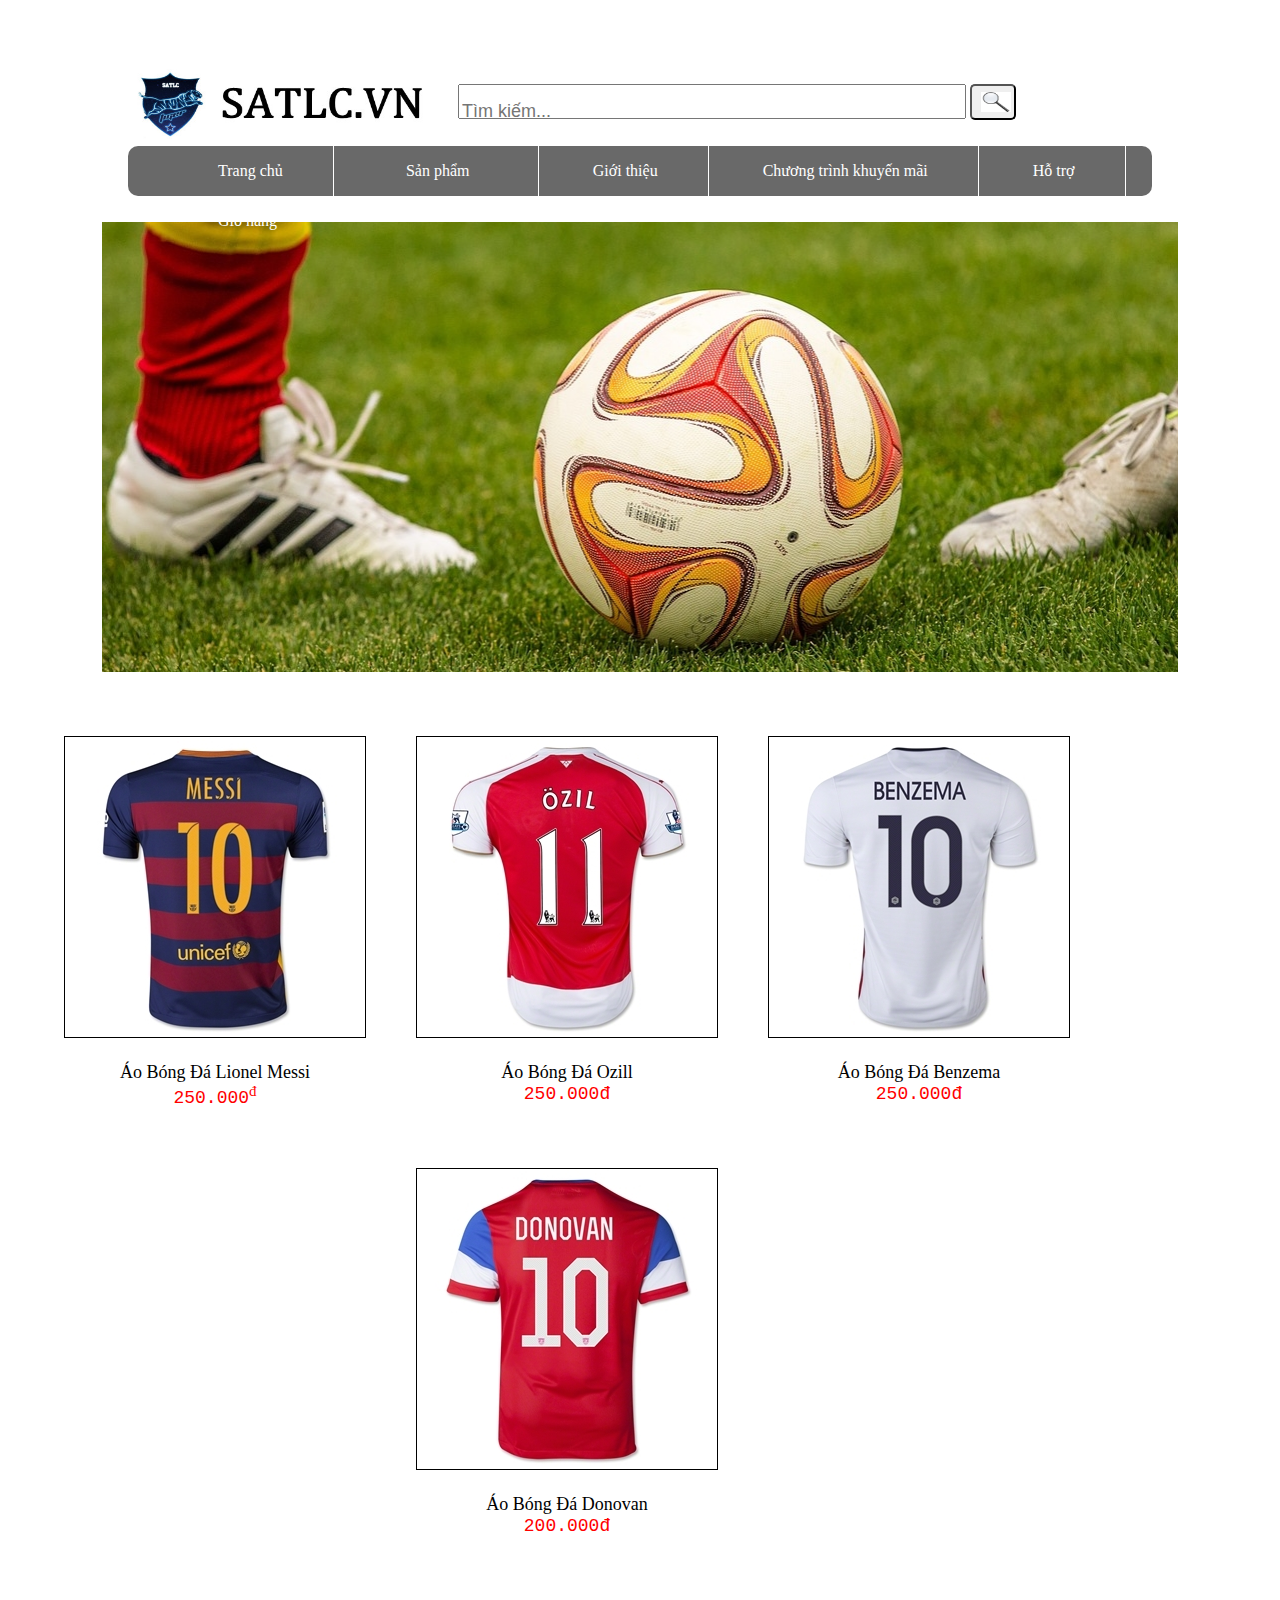
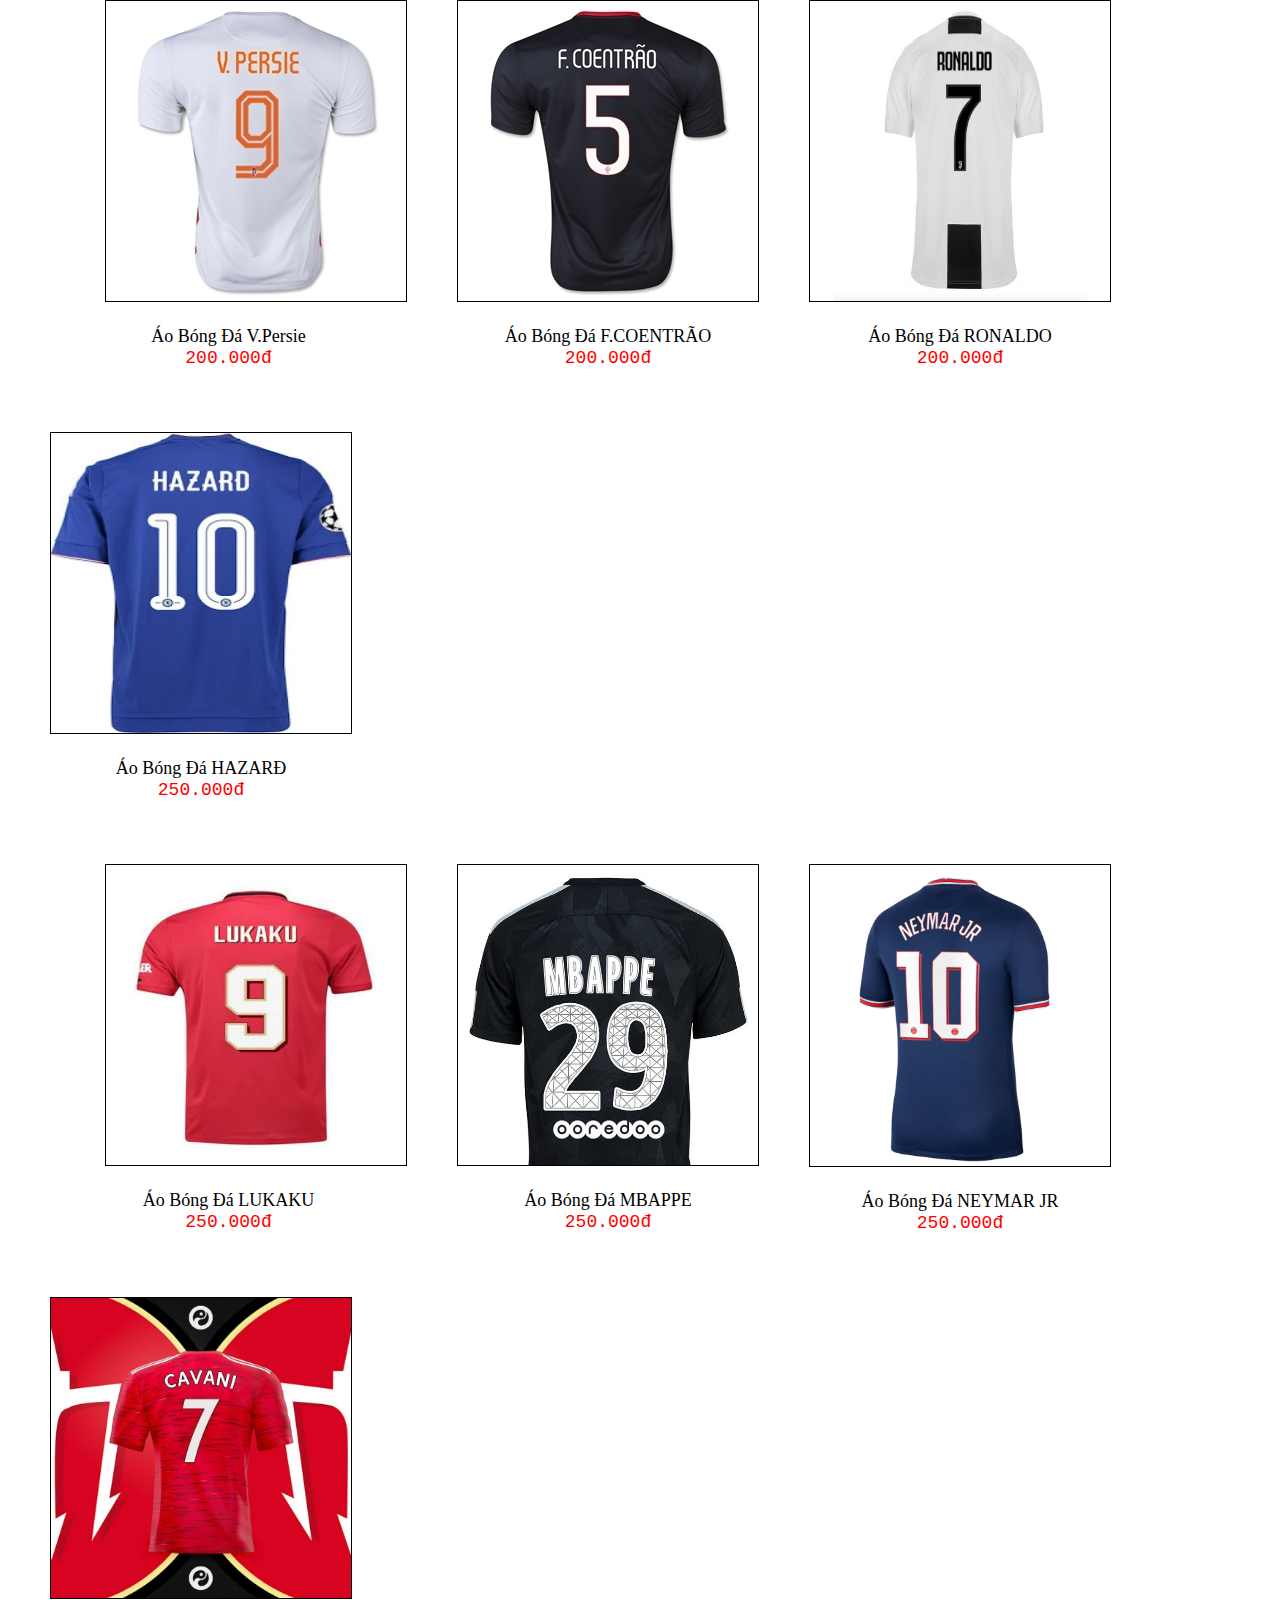
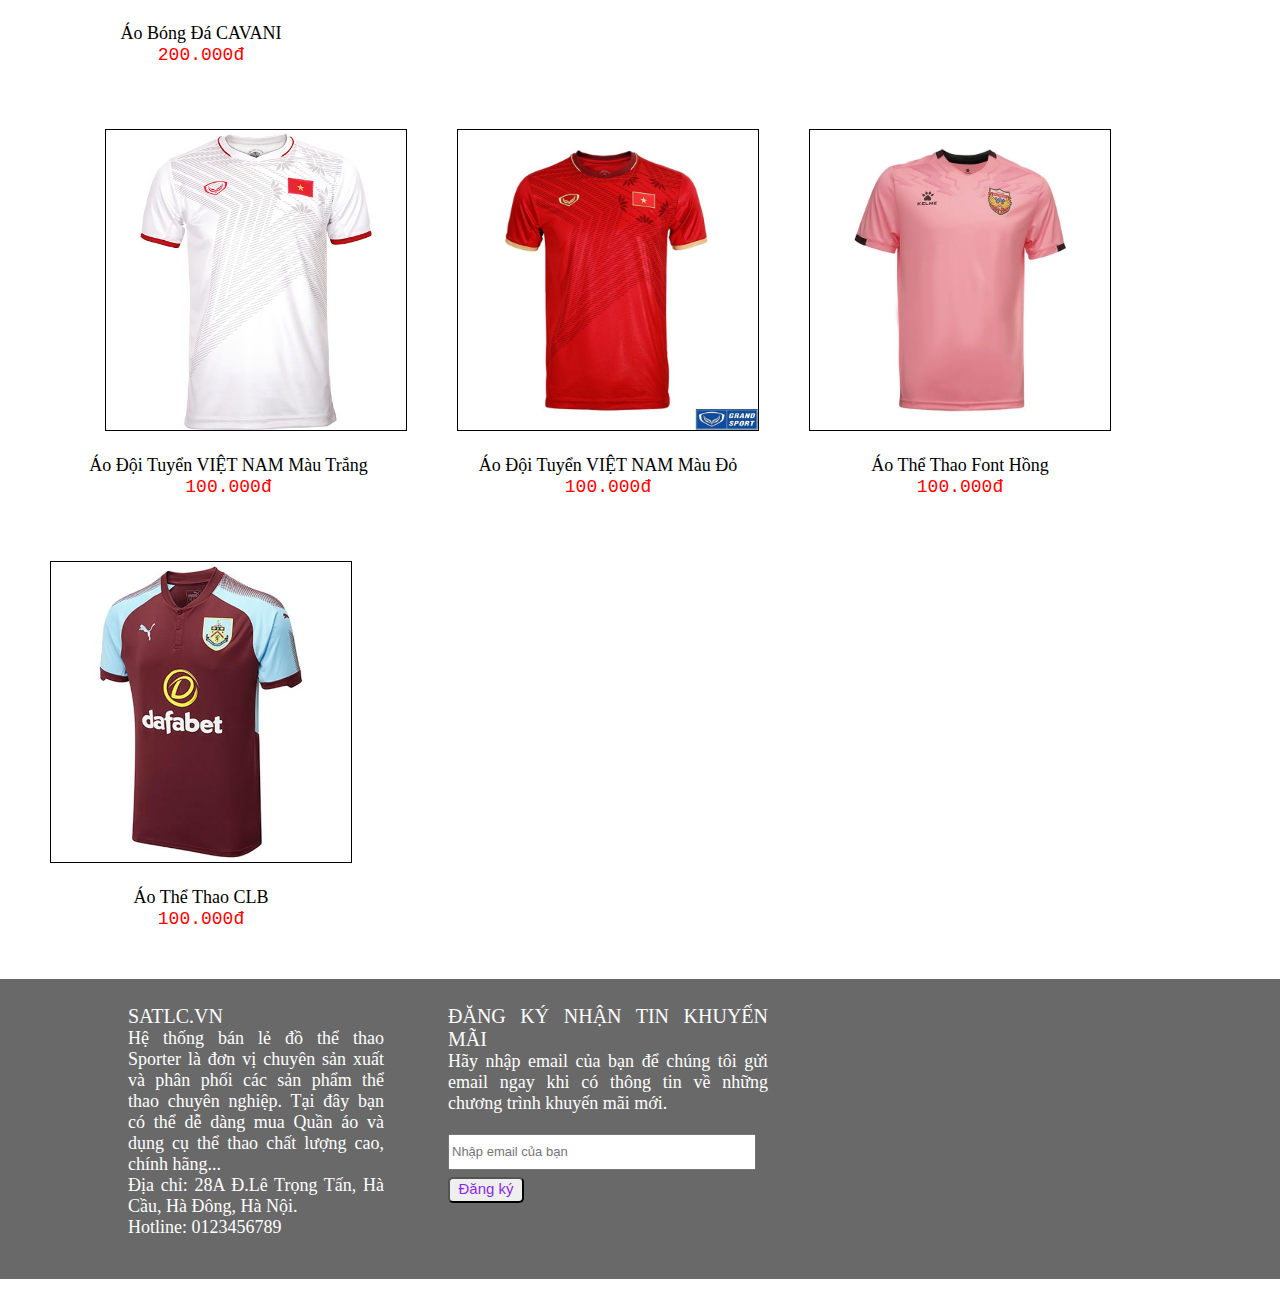
<file: trangao.html>
<!DOCTYPE html>
<html lang="en">
<head>
    <meta charset="UTF-8">
    <meta http-equiv="X-UA-Compatible" content="IE=edge">
    <meta name="viewport" content="width=device-width, initial-scale=1.0">
    <title>menu</title>
    <link rel="stylesheet" href="trangao.css">
</head>
<body>
    <a href="index.html" >
        <img class="logo" src="ao/nen/logo2.jpg" width="300px" height="70px">
    </a>
    
    <div class="search">
        <form action="/action_page.php">
          <input type="text" placeholder="Tìm kiếm..." name="search" style="margin-top: 20px;
           margin-left: 30px; width: 500px;height: 10px;padding-top: 20px; font-size: 18px;" >
          <button type="submit"><i class="fa fa-search"><img class="logo" src="ao/nen/meotimkiem.png" width="30px" height="20px" > </i></button>
        </form>
      </div> 
    <nav class="Nav_menu">
        <ul class="menu">
            <li><a href="index.html">Trang chủ</a></li>
            <li class="sanpham" >
                <a href="#">Sản phẩm</a>
                <ul class="menusp" >
                    <li> <a href="trangao.html">Áo thể thao</a></li>
                    <li><a href="trangquan.html">Quần thể thao</a></li>
                    <li><a href="tranggiay.html">Giày thể thao</a></li>
                    <li><a href="phukien.html">Phụ kiện</a></li>
                    <li><a href="trang combo.html">Combo</a></li>
                </ul>
            </li>
            <li><a href="gioithieu.html">Giới thiệu</a></li>
            <Li><a href="khuyenmai.html">Chương trình khuyến mãi</a></Li>
            <Li><a href="hotro.html">Hỗ trợ</a></Li>
            <Li><a href="#">Giỏ hàng</a></Li>
        </ul>
    </nav> 
    <div class="nenao"></div>
    <div class="ao" style="margin-left: 5%;" >
            <img src="ao/ao1.jpg" width="300px" style="border: 1px black solid;" >
            <p style="font-size: 18px;margin-top: 20px;">Áo Bóng Đá Lionel Messi</p>
            <p style="color:red;font-size: 18px;">
               <samp>250.000</samp><sup>đ</sup>
           </p>
                <div class="tieude" >
                   <div class="mua" style="width: 100px; float:left; margin-left: 10px;">
                       <button>Mua Ngay</button> 
                   </div>
                   <div class="giohang" style="width: 195px; float:right">
                       <button>Thêm vào giỏ hàng</button>
                   </div>
              
                </div>
    </div>
    <div class="ao"  >
            <img src="ao/ao2.jpg" width="300px" style="border: 1px black solid;" >
             <p style="font-size: 18px;margin-top: 20px;">Áo Bóng Đá Ozill<samp style="color:red;">
                 <br> 250.000đ
             </samp></p>
              <div class="tieude" >
                   <div class="mua" style="width: 100px; float:left; margin-left: 10px;">
                       <button>Mua Ngay</button> 
                   </div>
                   <div class="giohang" style="width: 195px; float:right">
                       <button>Thêm vào giỏ hàng</button>
                   </div>
              
                </div>
    </div>
    <div class="ao"  >
            <img src="ao/ao3.jpg" width="300px" style="border: 1px black solid;" >
             <p style="font-size: 18px;margin-top: 20px;">Áo Bóng Đá Benzema<samp style="color:red;">
                 <br> 250.000đ
             </samp></p>
              <div class="tieude" >
                   <div class="mua" style="width: 100px; float:left; margin-left: 10px;">
                       <button>Mua Ngay</button> 
                   </div>
                   <div class="giohang" style="width: 195px; float:right">
                       <button>Thêm vào giỏ hàng</button>
                   </div>
              
                </div>
    </div>
    <div class="ao"  >
            <img src="ao/ao4.jpg" width="300px" style="border: 1px black solid;" >
             <p style="font-size: 18px;margin-top: 20px;">Áo Bóng Đá Donovan<samp style="color:red;">
                 <br> 200.000đ
             </samp></p>
             <div class="tieude" >
                   <div class="mua" style="width: 100px; float:left; margin-left: 10px;">
                       <button>Mua Ngay</button> 
                   </div>
                   <div class="giohang" style="width: 195px; float:right">
                       <button>Thêm vào giỏ hàng</button>
                   </div>
              
                </div>
    </div>
    <div style="clear: both;" class="ao"  >
            <img src="ao/ao5.jpg" width="300px" style="border: 1px black solid; margin-left: 55px;" >
             <p style="font-size: 18px;margin-top: 20px;">Áo Bóng Đá V.Persie<samp style="color:red;">
                 <br> 200.000đ
             </samp></p>
              <div class="tieude" style="margin-left: 40px;" >
                   <div class="mua" style="width: 100px; float:left; margin-left: 10px;">
                       <button>Mua Ngay</button> 
                   </div>
                   <div class="giohang" style="width: 195px; float:right">
                       <button>Thêm vào giỏ hàng</button>
                   </div>
              
                </div>
    </div>
    <div class="ao"  >
            <img src="ao/ao6.jpg" width="300px" style="border: 1px black solid;" >
             <p style="font-size: 18px;margin-top: 20px;">Áo Bóng Đá F.COENTRÃO<samp style="color:red;">
                 <br> 200.000đ
             </samp></p>
             <div class="tieude" >
                   <div class="mua" style="width: 100px; float:left; margin-left: 10px;">
                       <button>Mua Ngay</button> 
                   </div>
                   <div class="giohang" style="width: 195px; float:right">
                       <button>Thêm vào giỏ hàng</button>
                   </div>
              
                </div>    </div>
    <div class="ao"  >
            <img src="ao/ao7.jpg" width="300px" height="300px" style="border: 1px black solid;" >
             <p style="font-size: 18px;margin-top: 20px;">Áo Bóng Đá RONALDO<samp style="color:red;">
                 <br> 200.000đ
             </samp></p>
              <div class="tieude" >
                   <div class="mua" style="width: 100px; float:left; margin-left: 10px;">
                       <button>Mua Ngay</button> 
                   </div>
                   <div class="giohang" style="width: 195px; float:right">
                       <button>Thêm vào giỏ hàng</button>
                   </div>
              
                </div>
    </div>
    <div class="ao"  >
            <img src="ao/ao8.jpg" width="300px" height="300px"style="border: 1px black solid;" >
             <p style="font-size: 18px;margin-top: 20px;">Áo Bóng Đá HAZARĐ<samp style="color:red;">
                 <br> 250.000đ
             </samp></p>
              <div class="tieude" >
                   <div class="mua" style="width: 100px; float:left; margin-left: 10px;">
                       <button>Mua Ngay</button> 
                   </div>
                   <div class="giohang" style="width: 195px; float:right">
                       <button>Thêm vào giỏ hàng</button>
                   </div>
              
                </div>
    </div>
        <div style="clear: both;" class="ao"  >
        <img src="ao/ao9.jpg" width="300px" height="300PX" style="border: 1px black solid; margin-left: 55px;" >
          <p style="font-size: 18px;margin-top: 20px;">Áo Bóng Đá LUKAKU<samp style="color:red;">
                 <br> 250.000đ
             </samp></p>
            <div class="tieude" style="margin-left: 40px;" >
                   <div class="mua" style="width: 100px; float:left; margin-left: 10px;">
                       <button>Mua Ngay</button> 
                   </div>
                   <div class="giohang" style="width: 195px; float:right">
                       <button>Thêm vào giỏ hàng</button>
                   </div>
              
                </div>
    </div>
        <div class="ao"  >
        <img src="ao/ao10.jpg" width="300px" height="300PX" style="border: 1px black solid;" >
                  <p style="font-size: 18px;margin-top: 20px;">Áo Bóng Đá MBAPPE<samp style="color:red;">
                 <br> 250.000đ
             </samp></p>
              <div class="tieude" >
                   <div class="mua" style="width: 100px; float:left; margin-left: 10px;">
                       <button>Mua Ngay</button> 
                   </div>
                   <div class="giohang" style="width: 195px; float:right">
                       <button>Thêm vào giỏ hàng</button>
                   </div>
              
                </div>
    </div>
        <div class="ao"  >
        <img src="ao/ao11.jpg" width="300px" style="border: 1px black solid;" >
          <p style="font-size: 18px;margin-top: 20px;">Áo Bóng Đá NEYMAR JR<samp style="color:red;">
                 <br> 250.000đ
             </samp></p>
             <div class="tieude" >
                   <div class="mua" style="width: 100px; float:left; margin-left: 10px;">
                       <button>Mua Ngay</button> 
                   </div>
                   <div class="giohang" style="width: 195px; float:right">
                       <button>Thêm vào giỏ hàng</button>
                   </div>
              
                </div>    </div>
        <div class="ao"  >
        <img src="ao/ao12.jpg" width="300px" style="border: 1px black solid;" >
          <p style="font-size: 18px;margin-top: 20px;">Áo Bóng Đá CAVANI<samp style="color:red;">
                 <br> 200.000đ
             </samp></p>
             <div class="tieude" >
                   <div class="mua" style="width: 100px; float:left; margin-left: 10px;">
                       <button>Mua Ngay</button> 
                   </div>
                   <div class="giohang" style="width: 195px; float:right">
                       <button>Thêm vào giỏ hàng</button>
                   </div>
              
                </div>    </div>
        <div style="clear: both;" class="ao"  >
        <img src="ao/ao13.jpg" width="300px" style="border: 1px black solid; margin-left: 55px;" >
          <p style="font-size: 18px;margin-top: 20px;">Áo Đội Tuyển VIỆT NAM Màu Trắng<samp style="color:red;">
                 <br> 100.000đ
             </samp></p>
             <div class="tieude" style="margin-left: 40px;" >
                   <div class="mua" style="width: 100px; float:left; margin-left: 10px;">
                       <button>Mua Ngay</button> 
                   </div>
                   <div class="giohang" style="width: 195px; float:right">
                       <button>Thêm vào giỏ hàng</button>
                   </div>
              
                </div> 
            </div>
        <div class="ao"  >
            <img src="ao/ao14.png" width="300px" style="border: 1px black solid;" >
            <p style="font-size: 18px;margin-top: 20px;">Áo Đội Tuyển VIỆT NAM Màu Đỏ<samp style="color:red;">
                 <br> 100.000đ
             </samp></p>
             <div class="tieude" >
                   <div class="mua" style="width: 100px; float:left; margin-left: 10px;">
                       <button>Mua Ngay</button> 
                   </div>
                   <div class="giohang" style="width: 195px; float:right">
                       <button>Thêm vào giỏ hàng</button>
                   </div>
              
                </div>    
        </div>
        <div class="ao"  >
        <img src="ao/ao15.jpg" width="300px" style="border: 1px black solid;" >
          <p style="font-size: 18px;margin-top: 20px;">Áo Thể Thao Font Hồng<samp style="color:red;">
                 <br> 100.000đ
             </samp></p>
             <div class="tieude" >
                   <div class="mua" style="width: 100px; float:left; margin-left: 10px;">
                       <button>Mua Ngay</button> 
                   </div>
                   <div class="giohang" style="width: 195px; float:right">
                       <button>Thêm vào giỏ hàng</button>
                   </div>
              
                </div>
            </div>
        <div style="margin-bottom: 50px;" class="ao"  >
        <img src="ao/ao16.jpg" width="300px" style="border: 1px black solid;" >
          <p style="font-size: 18px;margin-top: 20px;">Áo Thể Thao CLB<samp style="color:red;">
                 <br> 100.000đ
             </samp></p>
             <div class="tieude" >
                   <div class="mua" style="width: 100px; float:left; margin-left: 10px;">
                       <button>Mua Ngay</button> 
                   </div>
                   <div class="giohang" style="width: 195px; float:right">
                       <button>Thêm vào giỏ hàng</button>
                   </div>
              
                </div>
        </div>
    <div style="height: 300px; clear: both; background-color:dimgray; ">
        <div style="width: 20%;margin-left: 10%; font-size: 18px; text-align: justify; padding-top: 2%;
         color: rgb(255, 255, 255); float: left; " >
            <p style="font-size: 20px;" > SATLC.VN</p>
            <p>Hệ thống bán lẻ đồ thể thao Sporter là đơn vị chuyên sản xuất và
                phân phối các sản phẩm thể thao chuyên nghiệp. 
                Tại đây bạn có thể dễ dàng mua Quần áo và dụng cụ thể thao chất lượng cao, chính hãng...<br/>
                Địa chỉ: 28A Đ.Lê Trọng Tấn, Hà Cầu, Hà Đông, Hà Nội.<br/>
                Hotline: 0123456789 
            </p>
        </div>
        <div style="width: 25%;margin-left: 5%; font-size: 18px; text-align: justify; padding-top: 2%; color: rgb(255, 255, 255); float: left; " >
            <p style="font-size:20px ; " > ĐĂNG KÝ NHẬN TIN KHUYẾN MÃI </p>
            <p>
                Hãy nhập email của bạn để chúng tôi gửi email ngay khi có thông tin về những chương trình khuyến mãi mới.
            </p>
           <form  action="/action_page.php">
                <input type="text" placeholder="Nhập email của bạn" name="search" style="margin-top: 20px;
                width: 300px;height: 30px; font-size: 13px;" >
                <button type="submit"> <div style="font-size: 15px; width: 60px; height: 20px;
                 padding: 0; color: blueviolet;">Đăng ký </div></button>
            </form>
        </div> 
            
    </div>
</file>
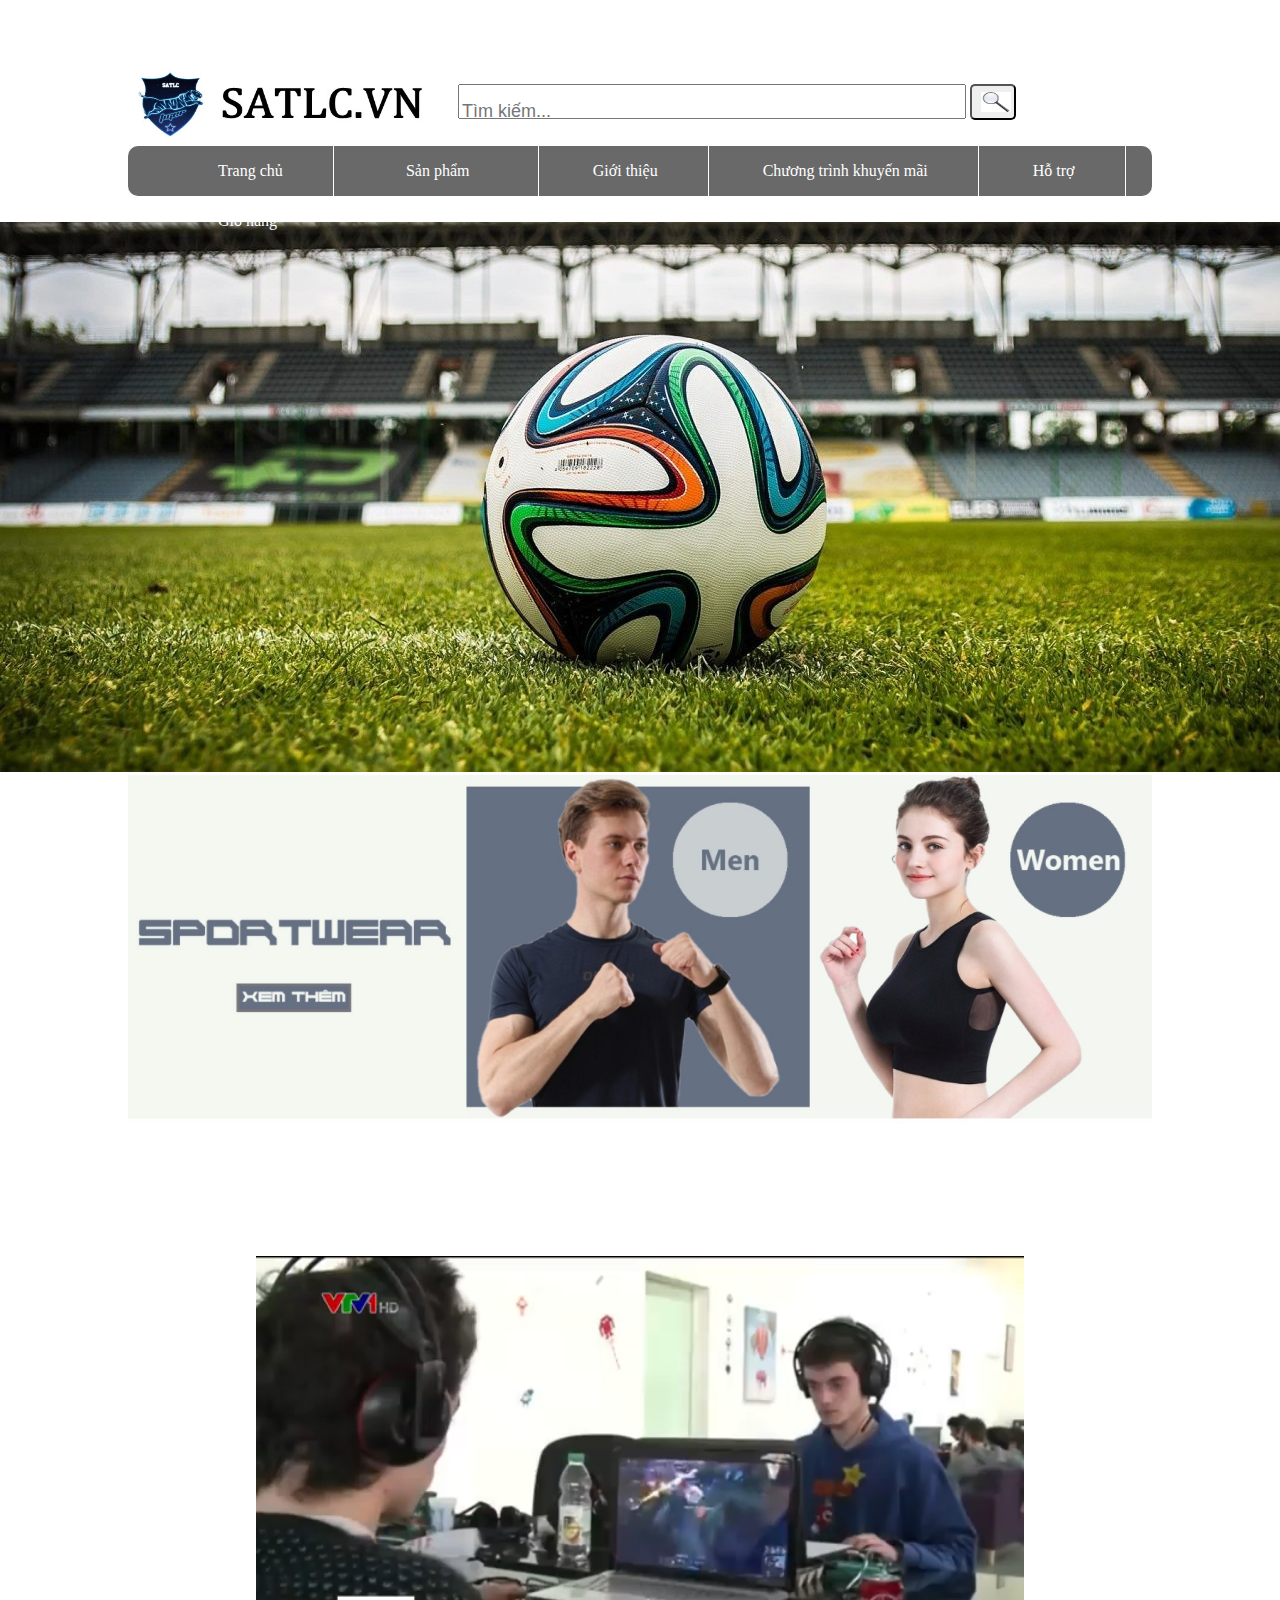
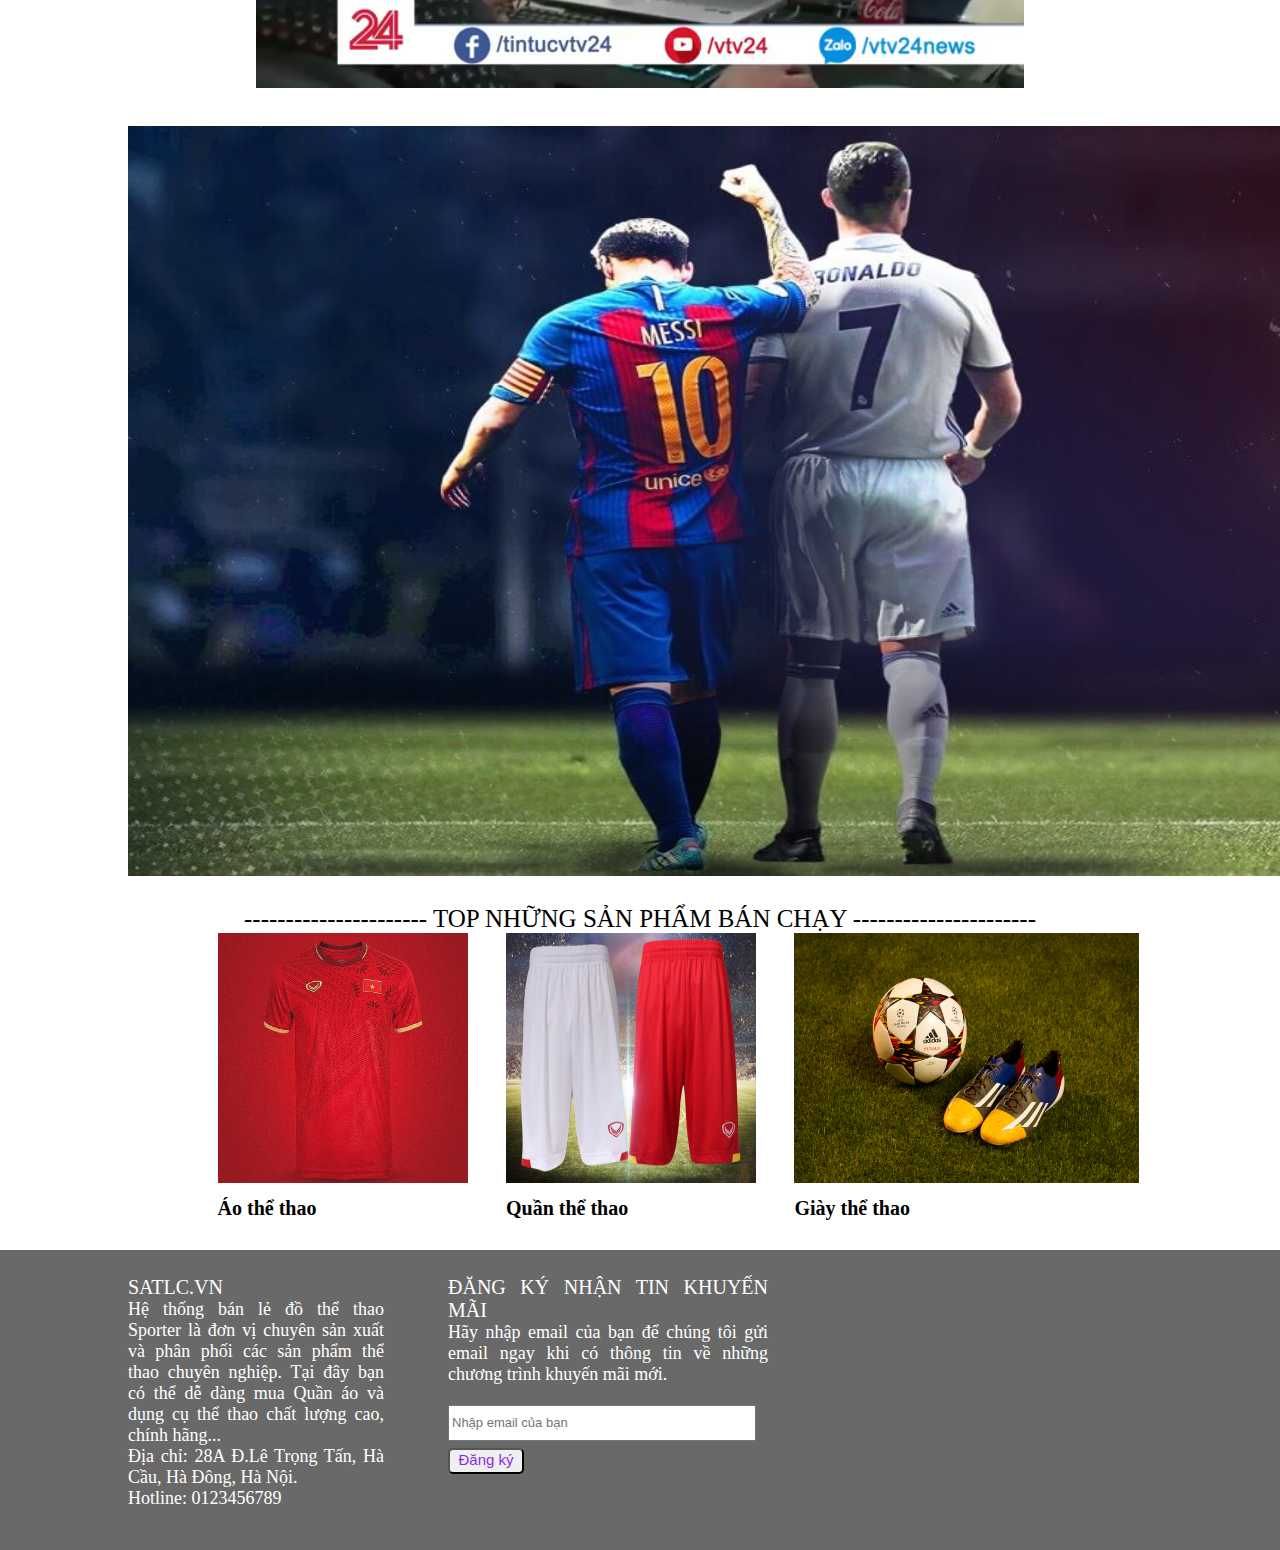
<file: trangchu.html>
<!DOCTYPE html>
<html lang="en">
<head>
    <meta charset="UTF-8">
    <meta http-equiv="X-UA-Compatible" content="IE=edge">
    <meta name="viewport" content="width=device-width, initial-scale=1.0">
    <title>menu</title>
    <link rel="stylesheet" href="menu.css">
</head>
<body>
    <a href="trangchu.html" >
        <img class="logo" src="trangchu/logo2.jpg" width="300px" height="70px">
    </a>
    
    <div class="search">
        <form action="/action_page.php">
          <input type="text" placeholder="Tìm kiếm..." name="search" style="margin-top: 20px;
           margin-left: 30px; width: 500px;height: 10px;padding-top: 20px; font-size: 18px;" >
          <button type="submit"><i class="fa fa-search"><img class="logo" src="trangchu/meotimkiem.png" width="30px" height="20px" ></i></button>
        </form>
      </div> 
    <nav class="Nav_menu">
        <ul class="menu">
            <li><a href="trangchu.html">Trang chủ</a></li>
            <li class="sanpham" >
                <a href="#">Sản phẩm</a>
                <ul class="menusp" >
                    <li> <a href="trangao.html">Áo thể thao</a></li>
                    <li><a href="trangquan.html">Quần thể thao</a></li>
                    <li><a href="tranggiay.html">Giày thể thao</a></li>
                    <li><a href="phukien.html">Phụ kiện</a></li>
                    <li><a href="trang combo.html">Combo</a></li>
                </ul>
            </li>
            <li><a href="gioithieu.html">Giới thiệu</a></li>
            <Li><a href="khuyenmai.html">Chương trình khuyến mãi</a></Li>
            <Li><a href="hotro.html">Hỗ trợ</a></Li>
            <Li><a href="#">Giỏ hàng</a></Li>
        </ul>
    </nav>
    <div class="nen">
    </div>
    <div class="nen1">
        <img src="trangchu/anhnen2.jpg" width="80%" style="margin-left: 10%;">
    </div>
    <div class="nen2">
       <video autoplay muted width="60%" height="500px" style="margin-left: 20%;" >
           <source src="trangchu/video2.mp4" type="video/mp4" > 
       </video>
       <img src="trangchu/anhnen3.jpg" width="1250px" height="750px" style="margin-left: 10%;" >
       <div>
           <p style="font-size: 25px; text-align: center; margin-top: 2%;" >---------------------- TOP NHỮNG SẢN PHẨM BÁN CHẠY ----------------------</p>
       </div>
       <div class="ao" style="float: left;  margin-left: 17% ; " > 
            <a href="trangao.html">
              <img src="trangchu/ao.jpg" width="250px" height="250px">
            </a>
            <div style="font-size: 20px;margin-top: 10px;" ><b>Áo thể thao</b></div>
        </div>
        <div class="quan" style="float: left; margin-left: 3%;">
            <a href="trangquan.html">
                <img src="trangchu/quan.jpg" width="250px" height="250px">
            </a>
              <div style="font-size: 20px;margin-top: 10px;"><b>Quần thể thao</b></div>
        </div>
        <div class="giay" style="float: left;  margin-left: 3%; margin-bottom: 30px;">
            <a href="tranggiay.html">
                <img src="trangchu/giay.jpg" width="345px" height="250px">
            </a>
              <div style="font-size: 20px; margin-top: 10px;"><b>Giày thể thao</b></div>
        </div>
    </div>
    <div style="height: 300px; clear: both; background-color:dimgray; ">
        <div style="width: 20%;margin-left: 10%; font-size: 18px; text-align: justify; padding-top: 2%;
         color: rgb(255, 255, 255); float: left; " >
            <p style="font-size: 20px;" > SATLC.VN</p>
            <p>Hệ thống bán lẻ đồ thể thao Sporter là đơn vị chuyên sản xuất và
                phân phối các sản phẩm thể thao chuyên nghiệp. 
                Tại đây bạn có thể dễ dàng mua Quần áo và dụng cụ thể thao chất lượng cao, chính hãng...<br/>
                Địa chỉ: 28A Đ.Lê Trọng Tấn, Hà Cầu, Hà Đông, Hà Nội.<br/>
                Hotline: 0123456789 
            </p>
        </div>
        <div style="width: 25%;margin-left: 5%; font-size: 18px; text-align: justify; padding-top: 2%; color: rgb(255, 255, 255); float: left; " >
            <p style="font-size:20px ; " > ĐĂNG KÝ NHẬN TIN KHUYẾN MÃI </p>
            <p>
                Hãy nhập email của bạn để chúng tôi gửi email ngay khi có thông tin về những chương trình khuyến mãi mới.
            </p>
           <form  action="/action_page.php">
                <input type="text" placeholder="Nhập email của bạn" name="search" style="margin-top: 20px;
                width: 300px;height: 30px; font-size: 13px;" >
                <button type="text"> <div style="font-size: 15px; width: 60px; height: 20px;
                 padding: 0; color: blueviolet;">Đăng ký </div></button>
            </form>
        </div> 
            
    </div>
</body>
</html>
</file>
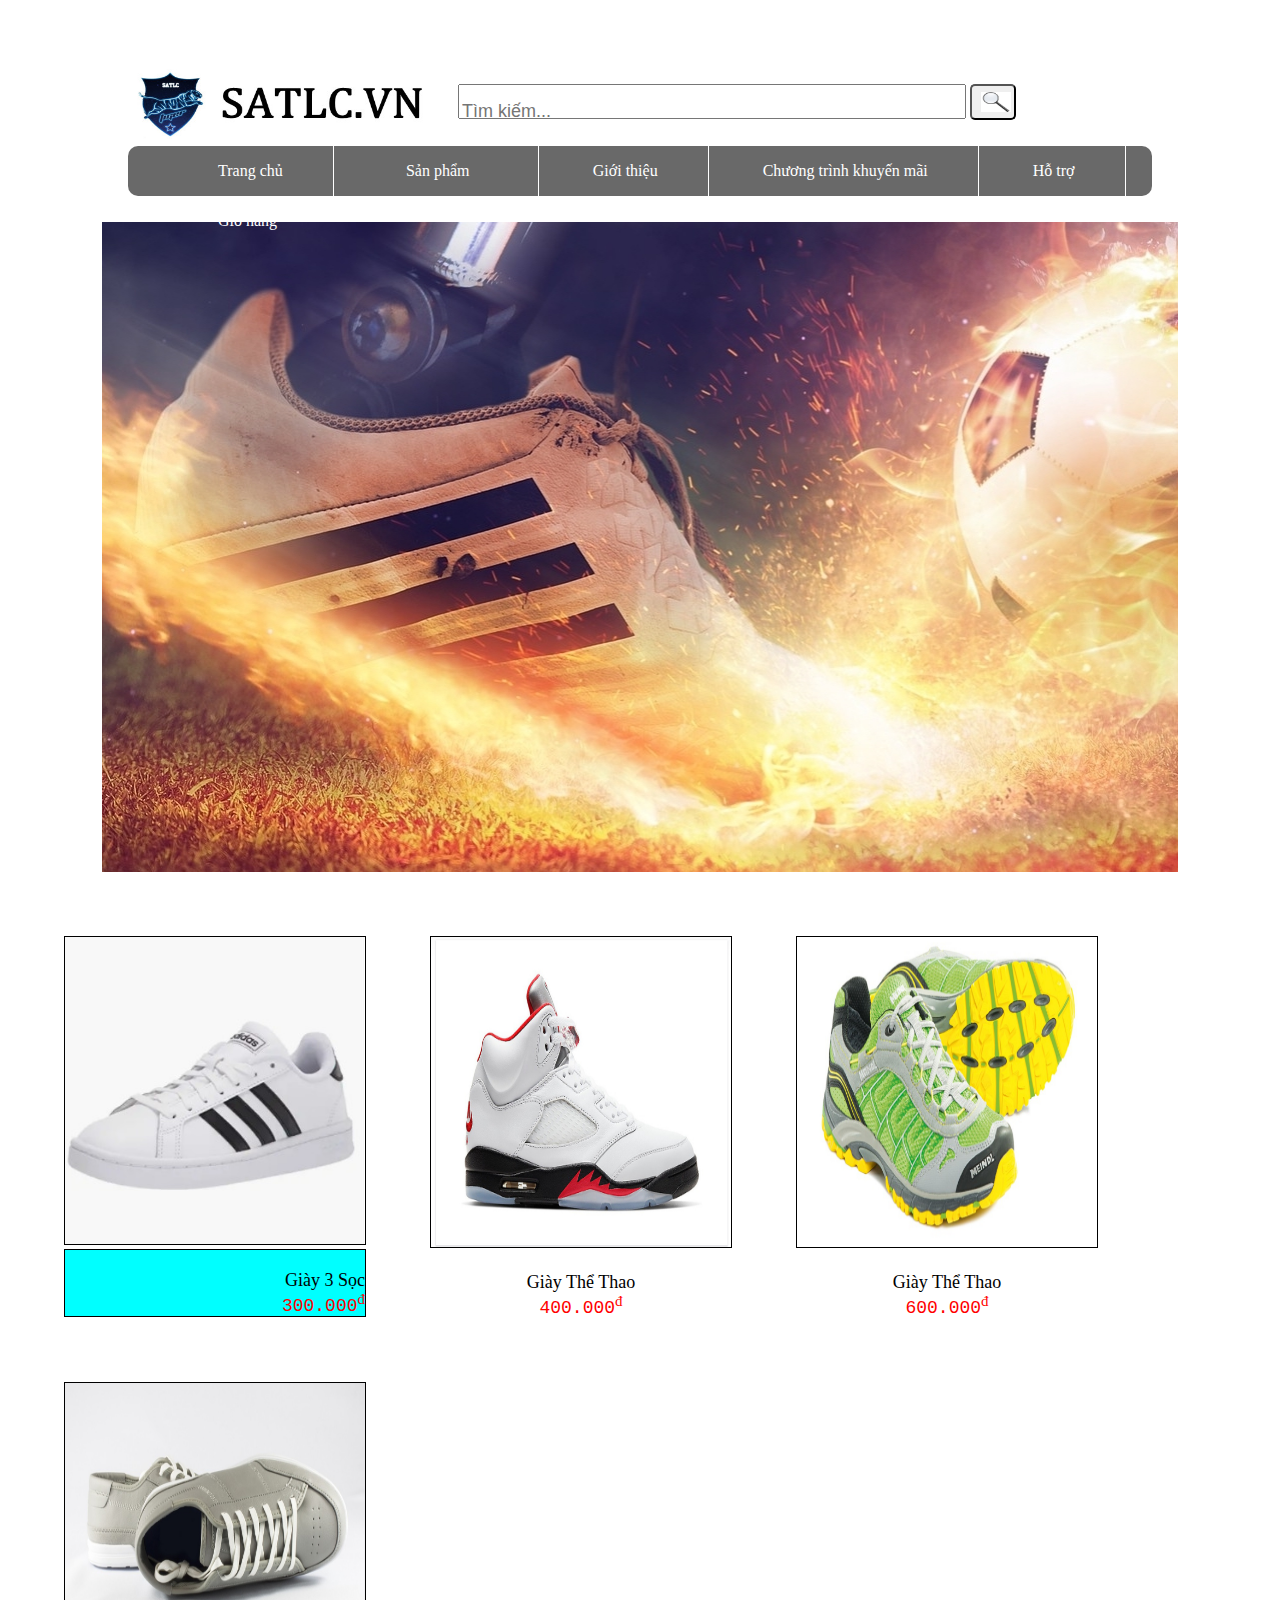
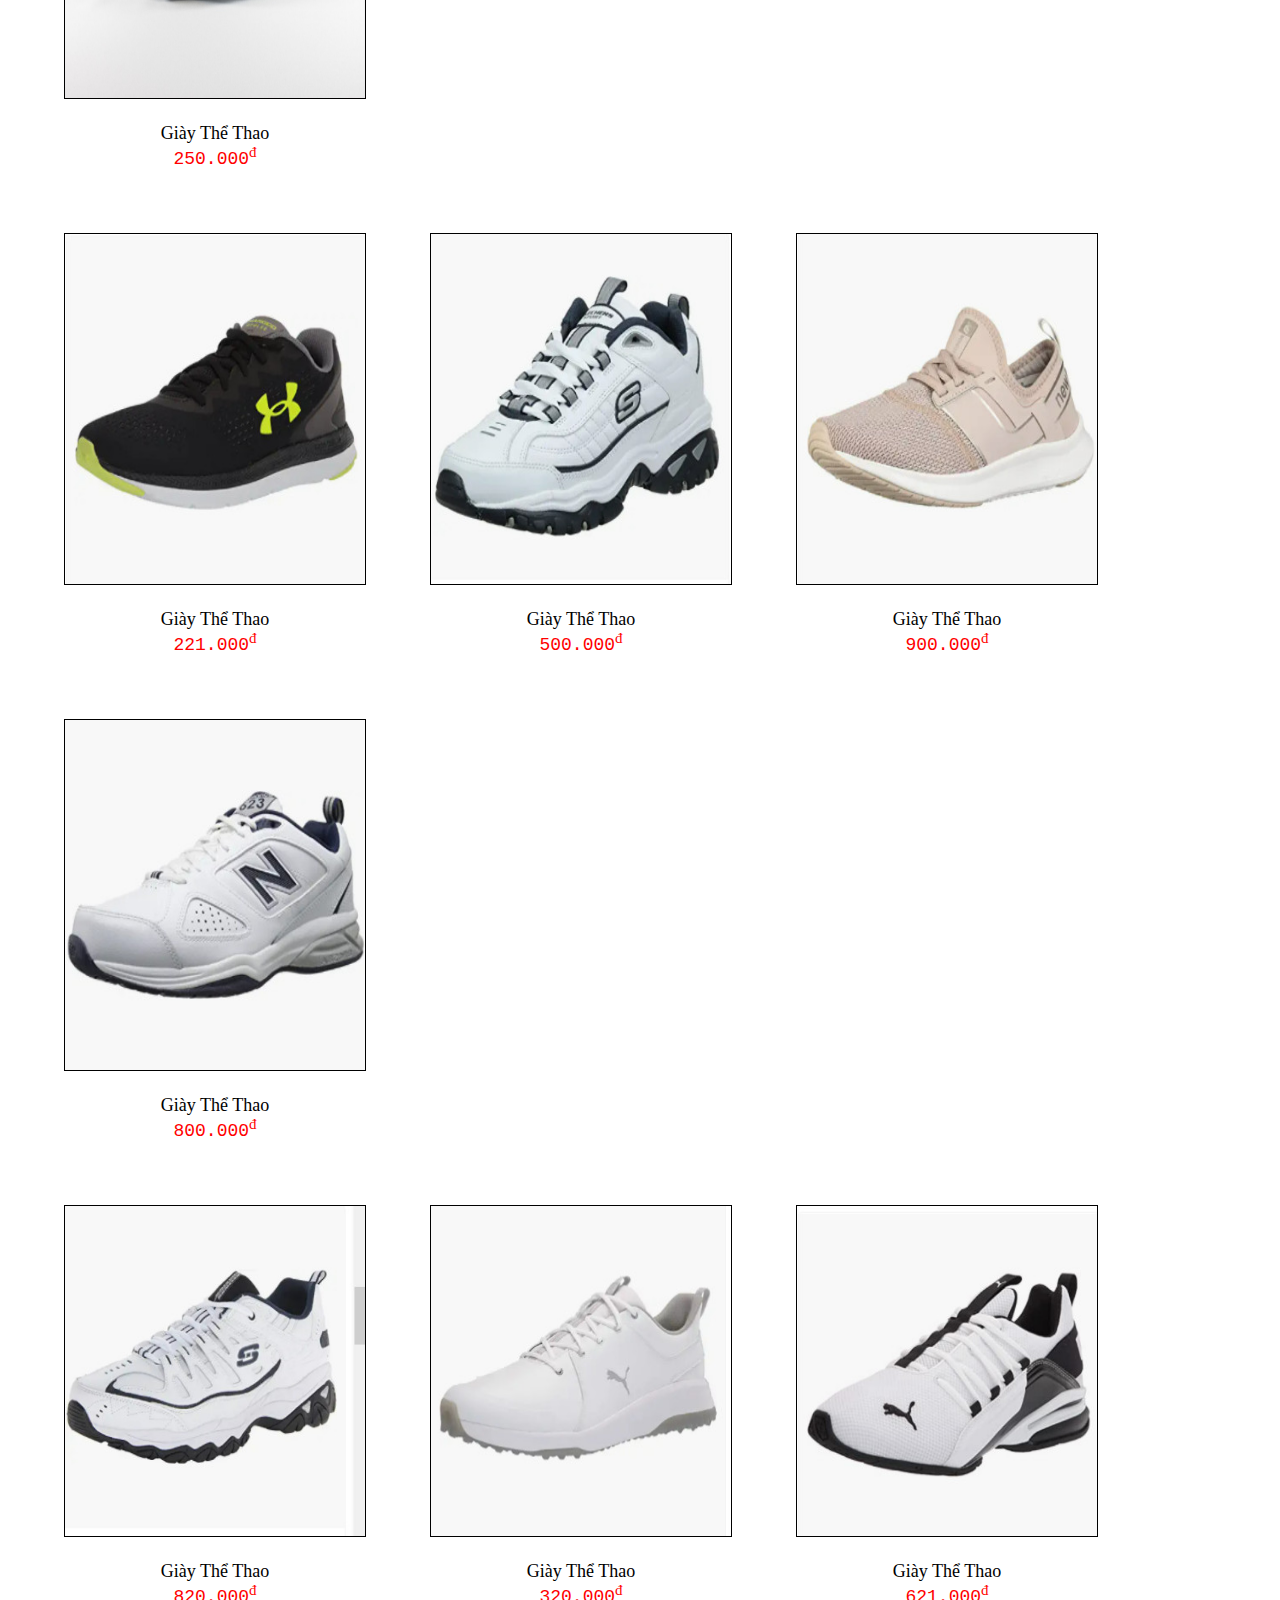
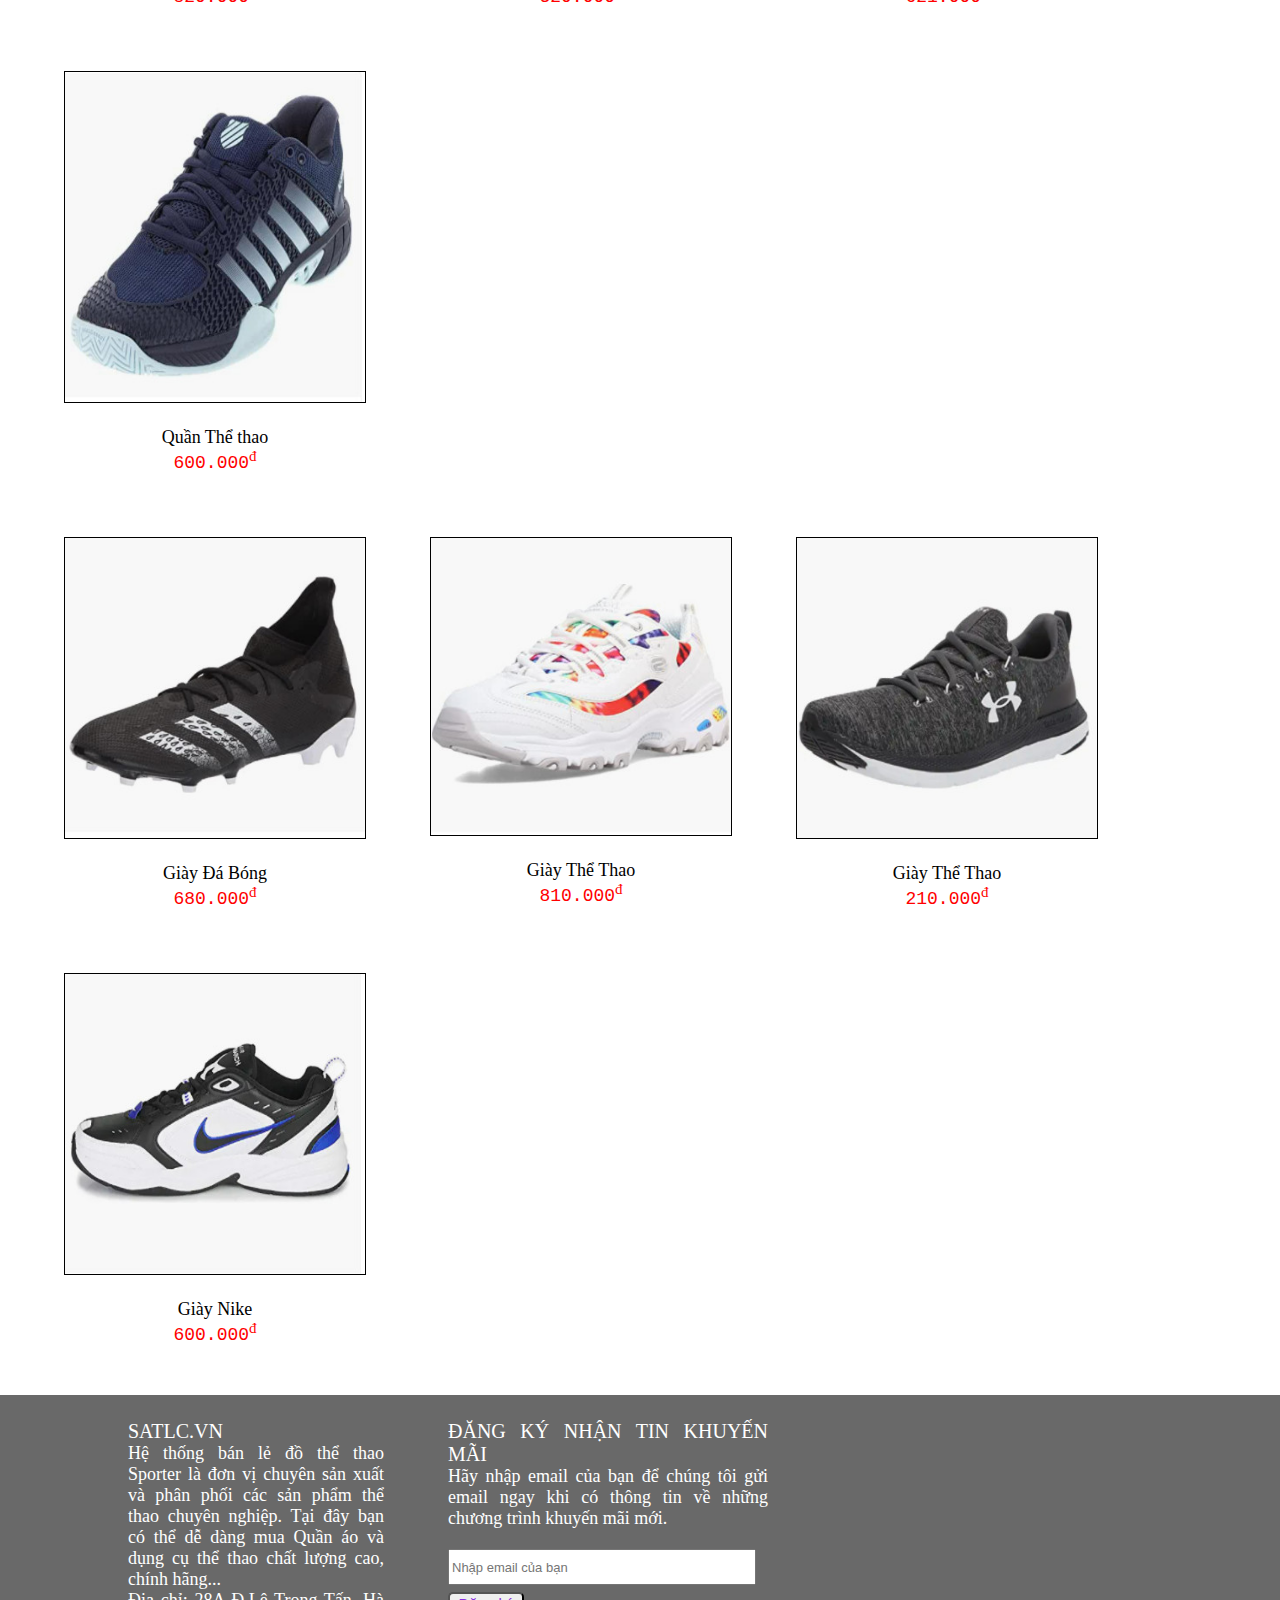
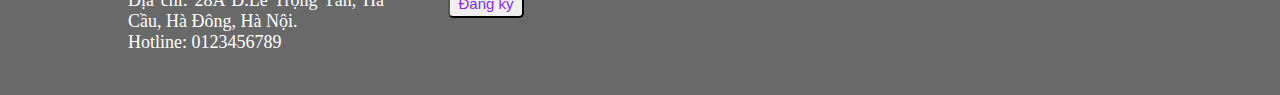
<file: tranggiay.html>
<!DOCTYPE html>
<html lang="en">
<head>
    <meta charset="UTF-8">
    <meta http-equiv="X-UA-Compatible" content="IE=edge">
    <meta name="viewport" content="width=device-width, initial-scale=1.0">
    <title>menu</title>
    <link rel="stylesheet" href="Tranggiay.css">
</head>
<body>
    <a href="index.html" >
        <img class="logo" src="ao/nen/logo2.jpg" width="300px" height="70px">
    </a>
    
    <div class="search">
        <form action="/action_page.php">
          <input type="text" placeholder="Tìm kiếm..." name="search" style="margin-top: 20px;
           margin-left: 30px; width: 500px;height: 10px;padding-top: 20px; font-size: 18px;" >
          <button type="submit"><i class="fa fa-search"><img class="logo" src="ao/nen/meotimkiem.png" width="30px" height="20px" > </i></button>
        </form>
      </div> 
    <nav class="Nav_menu">
        <ul class="menu">
            <li><a href="index.html">Trang chủ</a></li>
            <li class="sanpham" >
                <a href="#">Sản phẩm</a>
                <ul class="menusp" >
                    <li> <a href="trangao.html">Áo thể thao</a></li>
                    <li><a href="trangquan.html">Quần thể thao</a></li>
                    <li><a href="tranggiay.html">Giày thể thao</a></li>
                    <li><a href="phukien.html">Phụ kiện</a></li>
                    <li><a href="trang combo.html">Combo</a></li>
                </ul>
            </li>
            <li><a href="gioithieu.html">Giới thiệu</a></li>
            <Li><a href="khuyenmai.html">Chương trình khuyến mãi</a></Li>
            <Li><a href="hotro.html">Hỗ trợ</a></Li>
            <Li><a href="#">Giỏ hàng</a></Li>
        </ul>
    </nav> 
    <div class="nengiay"></div>
     <div class="giay" style="margin-left: 5%;" >
        <img src="tranggiay/anh1.jpg" width="300px";height="500px" style="border: 1px black solid;" >
        <div style="border: 1px black solid; text-align: right; background-color: aqua;" >
            <p style="font-size: 18px;margin-top: 20px;">Giày 3 Sọc </p>
            <p style="color:red;font-size: 18px;">
               <samp>300.000</samp><sup>đ</sup>
           </p>    
        </div>
            <div class="tieude" >
               <div class="mua" style="width: 100px; float:left; margin-left: 10px;">
                   <button>Mua Ngay</button> 
               </div>
               <div class="giohang" style="width: 195px; float:right">
                   <button>Thêm vào giỏ hàng</button>
               </div>
          
            </div>
</div>
<div class="giay" style="margin-left: 5%;" >
    <img src="tranggiay/anh2.jpg" width="300px"; height="310px" style="border: 1px black solid;" >
    <p style="font-size: 18px;margin-top: 20px;">Giày Thể Thao </p>
    <p style="color:red;font-size: 18px;">
       <samp>400.000</samp><sup>đ</sup>
   </p>
        <div class="tieude" >
           <div class="mua" style="width: 100px; float:left; margin-left: 10px;">
               <button>Mua Ngay</button> 
           </div>
           <div class="giohang" style="width: 195px; float:right">
               <button>Thêm vào giỏ hàng</button>
           </div>
      
        </div>
</div>
<div class="giay" style="margin-left: 5%;" >
    <img src="tranggiay/anh3.jpg" width="300px"; height="310px" style="border: 1px black solid;" >
    <p style="font-size: 18px;margin-top: 20px;">Giày Thể Thao </p>
    <p style="color:red;font-size: 18px;">
       <samp>600.000</samp><sup>đ</sup>
   </p>
        <div class="tieude" >
           <div class="mua" style="width: 100px; float:left; margin-left: 10px;">
               <button>Mua Ngay</button> 
           </div>
           <div class="giohang" style="width: 195px; float:right">
               <button>Thêm vào giỏ hàng</button>
           </div>
      
        </div>
</div>
<div class="giay" style="margin-left: 5%;" >
    <img src="tranggiay/anh4.jpg" width="300px"; height="315px" style="border: 1px black solid;" >
    <p style="font-size: 18px;margin-top: 20px;">Giày Thể Thao </p>
    <p style="color:red;font-size: 18px;">
       <samp>250.000</samp><sup>đ</sup>
   </p>
        <div class="tieude" >
           <div class="mua" style="width: 100px; float:left; margin-left: 10px;">
               <button>Mua Ngay</button> 
           </div>
           <div class="giohang" style="width: 195px; float:right">
               <button>Thêm vào giỏ hàng</button>
           </div>
      
        </div>
</div>
<div class="giay" style="margin-left: 5%;clear: both;" >
    <img src="tranggiay/anh5.jpg" width="300px"; height="350" style="border: 1px black solid;" >
    <p style="font-size: 18px;margin-top: 20px;">Giày Thể Thao </p>
    <p style="color:red;font-size: 18px;">
       <samp>221.000</samp><sup>đ</sup>
   </p>
        <div class="tieude" >
           <div class="mua" style="width: 100px; float:left; margin-left: 10px;">
               <button>Mua Ngay</button> 
           </div>
           <div class="giohang" style="width: 195px; float:right">
               <button>Thêm vào giỏ hàng</button>
           </div>
      
        </div>
</div>
<div class="giay" style="margin-left: 5%;" >
    <img src="tranggiay/anh6.jpg" width="300px"; height="350px" style="border: 1px black solid;" >
    <p style="font-size: 18px;margin-top: 20px;">Giày Thể Thao </p>
    <p style="color:red;font-size: 18px;">
       <samp>500.000</samp><sup>đ</sup>
   </p>
        <div class="tieude" >
           <div class="mua" style="width: 100px; float:left; margin-left: 10px;">
               <button>Mua Ngay</button> 
           </div>
           <div class="giohang" style="width: 195px; float:right">
               <button>Thêm vào giỏ hàng</button>
           </div>
      
        </div>
</div>
<div class="giay" style="margin-left: 5%;" >
    <img src="tranggiay/anh7.jpg" width="300px"; height="350px" style="border: 1px black solid;" >
    <p style="font-size: 18px;margin-top: 20px;">Giày Thể Thao </p>
    <p style="color:red;font-size: 18px;">
       <samp>900.000</samp><sup>đ</sup>
   </p>
        <div class="tieude" >
           <div class="mua" style="width: 100px; float:left; margin-left: 10px;">
               <button>Mua Ngay</button> 
           </div>
           <div class="giohang" style="width: 195px; float:right">
               <button>Thêm vào giỏ hàng</button>
           </div>
      
        </div>
</div>
<div class="giay" style="margin-left: 5%;" >
    <img src="tranggiay/anh8.jpg" width="300px"; height="350px" style="border: 1px black solid;" >
    <p style="font-size: 18px;margin-top: 20px;">Giày Thể Thao </p>
    <p style="color:red;font-size: 18px;">
       <samp>800.000</samp><sup>đ</sup>
   </p>
        <div class="tieude" >
           <div class="mua" style="width: 100px; float:left; margin-left: 10px;">
               <button>Mua Ngay</button> 
           </div>
           <div class="giohang" style="width: 195px; float:right">
               <button>Thêm vào giỏ hàng</button>
           </div>
      
        </div>
</div>
<div class="giay" style="margin-left: 5%;clear: both;" >
    <img src="tranggiay/anh9.jpg" width="300px"; height="330px" style="border: 1px black solid;" >
    <p style="font-size: 18px;margin-top: 20px;">Giày Thể Thao </p>
    <p style="color:red;font-size: 18px;">
       <samp>820.000</samp><sup>đ</sup>
   </p>
        <div class="tieude" >
           <div class="mua" style="width: 100px; float:left; margin-left: 10px;">
               <button>Mua Ngay</button> 
           </div>
           <div class="giohang" style="width: 195px; float:right">
               <button>Thêm vào giỏ hàng</button>
           </div>
      
        </div>
</div>
<div class="giay" style="margin-left: 5%;" >
    <img src="tranggiay/anh10.jpg" width="300px"; height="330px" style="border: 1px black solid;" >
    <p style="font-size: 18px;margin-top: 20px;">Giày Thể Thao </p>
    <p style="color:red;font-size: 18px;">
       <samp>320.000</samp><sup>đ</sup>
   </p>
        <div class="tieude" >
           <div class="mua" style="width: 100px; float:left; margin-left: 10px;">
               <button>Mua Ngay</button> 
           </div>
           <div class="giohang" style="width: 195px; float:right">
               <button>Thêm vào giỏ hàng</button>
           </div>
      
        </div>
</div>
<div class="giay" style="margin-left: 5%;" >
    <img src="tranggiay/anh11.jpg" width="300px"; height="330px" style="border: 1px black solid;" >
    <p style="font-size: 18px;margin-top: 20px;">Giày Thể Thao </p>
    <p style="color:red;font-size: 18px;">
       <samp>621.000</samp><sup>đ</sup>
   </p>
        <div class="tieude" >
           <div class="mua" style="width: 100px; float:left; margin-left: 10px;">
               <button>Mua Ngay</button> 
           </div>
           <div class="giohang" style="width: 195px; float:right">
               <button>Thêm vào giỏ hàng</button>
           </div>
      
        </div>
</div>
<div class="giay" style="margin-left: 5%;" >
    <img src="tranggiay/anh12.jpg" width="300px"; height="330px" style="border: 1px black solid;" >
    <p style="font-size: 18px;margin-top: 20px;">Quần Thể thao </p>
    <p style="color:red;font-size: 18px;">
       <samp>600.000</samp><sup>đ</sup>
   </p>
        <div class="tieude" >
           <div class="mua" style="width: 100px; float:left; margin-left: 10px;">
               <button>Mua Ngay</button> 
           </div>
           <div class="giohang" style="width: 195px; float:right">
               <button>Thêm vào giỏ hàng</button>
           </div>
      
        </div>
</div>
<div class="giay" style="margin-left: 5%;clear: both;" >
    <img src="tranggiay/anh13.jpg" width="300px"; height="300px" style="border: 1px black solid;" >
    <p style="font-size: 18px;margin-top: 20px;">Giày Đá Bóng </p>
    <p style="color:red;font-size: 18px;">
       <samp>680.000</samp><sup>đ</sup>
   </p>
        <div class="tieude" >
           <div class="mua" style="width: 100px; float:left; margin-left: 10px;">
               <button>Mua Ngay</button> 
           </div>
           <div class="giohang" style="width: 195px; float:right">
               <button>Thêm vào giỏ hàng</button>
           </div>
      
        </div>
</div>
<div class="giay" style="margin-left: 5%;" >
    <img src="tranggiay/anh14.jpg" width="300px" style="border: 1px black solid;" >
    <p style="font-size: 18px;margin-top: 20px;">Giày Thể Thao  </p>
    <p style="color:red;font-size: 18px;">
       <samp>810.000</samp><sup>đ</sup>
   </p>
        <div class="tieude" >
           <div class="mua" style="width: 100px; float:left; margin-left: 10px;">
               <button>Mua Ngay</button> 
           </div>
           <div class="giohang" style="width: 195px; float:right">
               <button>Thêm vào giỏ hàng</button>
           </div>
      
        </div>
</div>
<div class="giay" style="margin-left: 5%;" >
    <img src="tranggiay/anh15.jpg" width="300px"; height="300" style="border: 1px black solid;" >
    <p style="font-size: 18px;margin-top: 20px;">Giày Thể Thao </p>
    <p style="color:red;font-size: 18px;">
       <samp>210.000</samp><sup>đ</sup>
   </p>
        <div class="tieude" >
           <div class="mua" style="width: 100px; float:left; margin-left: 10px;">
               <button>Mua Ngay</button> 
           </div>
           <div class="giohang" style="width: 195px; float:right">
               <button>Thêm vào giỏ hàng</button>
           </div>
      
        </div>
</div>
<div class="giay" style="margin-left: 5%;margin-bottom:50px;" >
    <img src="tranggiay/anh16.jpg" width="300px"; height="300px" style="border: 1px black solid;" >
    <p style="font-size: 18px;margin-top: 20px;">Giày Nike </p>
    <p style="color:red;font-size: 18px;">
       <samp>600.000</samp><sup>đ</sup>
   </p>
        <div class="tieude" >
           <div class="mua" style="width: 100px; float:left; margin-left: 10px;">
               <button>Mua Ngay</button> 
           </div>
           <div class="giohang" style="width: 195px; float:right">
               <button>Thêm vào giỏ hàng</button>
           </div>
      
        </div>
</div>
<div style="height: 300px; clear: both; background-color:dimgray; ">
        <div style="width: 20%;margin-left: 10%; font-size: 18px; text-align: justify; padding-top: 2%;
         color: rgb(255, 255, 255); float: left; " >
            <p style="font-size: 20px;" > SATLC.VN</p>
            <p>Hệ thống bán lẻ đồ thể thao Sporter là đơn vị chuyên sản xuất và
                phân phối các sản phẩm thể thao chuyên nghiệp. 
                Tại đây bạn có thể dễ dàng mua Quần áo và dụng cụ thể thao chất lượng cao, chính hãng...<br/>
                Địa chỉ: 28A Đ.Lê Trọng Tấn, Hà Cầu, Hà Đông, Hà Nội.<br/>
                Hotline: 0123456789 
            </p>
        </div>
        <div style="width: 25%;margin-left: 5%; font-size: 18px; text-align: justify; padding-top: 2%; color: rgb(255, 255, 255); float: left; " >
            <p style="font-size:20px ; " > ĐĂNG KÝ NHẬN TIN KHUYẾN MÃI </p>
            <p>
                Hãy nhập email của bạn để chúng tôi gửi email ngay khi có thông tin về những chương trình khuyến mãi mới.
            </p>
           <form  action="/action_page.php">
                <input type="text" placeholder="Nhập email của bạn" name="search" style="margin-top: 20px;
                width: 300px;height: 30px; font-size: 13px;" >
                <button type="submit"> <div style="font-size: 15px; width: 60px; height: 20px;
                 padding: 0; color: blueviolet;">Đăng ký </div></button>
            </form>
        </div> 
            
    </div>
</file>
<file: menu.css>
*{
    margin: 0;
}
.Nav_menu{
    height: 50px;
    background-color: dimgrey;
    margin: 2% 10%;
    border-radius: 10px;
}
.menu li{
    list-style: none;
    display: inline-table;
    line-height: 50px;
    border-right: white 1px solid;
}
.menu li a{
    display: block;
    text-decoration: none;
    color: white;
    padding-left: 50px;
    padding-right: 50px;
}
.menu li:hover{
    background-color: rgb(136, 143, 143);
}
.menu li:last-child{
    border-right: none;
}
.menusp{
    padding-left: 0;
}
.menusp li{
    margin: 0;
    display: none;
    border-right: none ;
    background-color:dimgray;
}
.menu .sanpham:hover .menusp li{
    display: block;
}
img.logo{
    float: left;
    margin-left: 10%;
    padding-top: 5px;
    padding-bottom: 5px;
}
.search{
    margin-top: 5%;
}
.sanpham{
    width: 200px;
    text-align: center;
}
.nen{
    width: 100%;
    height:550px;
    background-image: url(trangchu/anhnen.jpg);
}
.nen1{
    margin: 0;
    width: 100%;
    height:450px;
}
.nen2{
    margin: 0;
    width: 100%;
    height:300px;
}
.ao:hover img{
    transform: scale(1.1);
    transition: all 0.3s ease-in-out;
}
.quan:hover img{
    transform: scale(1.1);
    transition: all 0.3s ease-in-out;
}
.giay:hover img{
    transform: scale(1.1);
    transition: all 0.3s ease-in-out;
}
button{
    margin-top: 7px;
    border-radius: 5px;
    font-size: 18px;
}
</file>
<file: gioithieu.css>
*{
    margin: 0;
}
.Nav_menu{
    height: 50px;
    background-color: dimgrey;
    margin: 2% 10%;
    border-radius: 10px;
}
.menu li{
    list-style: none;
    display: inline-table;
    line-height: 50px;
    border-right: white 1px solid;
}
.menu li a{
    display: block;
    text-decoration: none;
    color: white;
    padding-left: 50px;
    padding-right: 50px;
}
.menu li:hover{
    background-color: rgb(136, 143, 143);
}
.menu li:last-child{
    border-right: none;
}
.menusp{
    padding-left: 0;
}
.menusp li{
    margin: 0;
    display: none;
    border-right: none ;
    background-color:dimgray;
}
.menu .sanpham:hover .menusp li{
    display: block;
}
img.logo{
    float: left;
    margin-left: 10%;
    padding-top: 5px;
    padding-bottom: 5px;
}
.search{
    margin-top: 5%;
}
.sanpham{
    width: 200px;
    text-align: center;}
.nengt{
    margin-left: 8%;
    width: 84%;
    height: 450px;
    background-image: url(gioithieu/nen.jpg);
}
button{
    margin-top: 7px;
    border-radius: 5px;
    font-size: 18px;
}
</file>
<file: hotro.css>
*{
    margin: 0;
}
.Nav_menu{
    height: 50px;
    background-color: dimgrey;
    margin: 2% 10%;
    border-radius: 10px;
}
.menu li{
    list-style: none;
    display: inline-table;
    line-height: 50px;
    border-right: white 1px solid;
}
.menu li a{
    display: block;
    text-decoration: none;
    color: white;
    padding-left: 50px;
    padding-right: 50px;
}
.menu li:hover{
    background-color: rgb(136, 143, 143);
}
.menu li:last-child{
    border-right: none;
}
.menusp{
    padding-left: 0;
}
.menusp li{
    margin: 0;
    display: none;
    border-right: none ;
    background-color:dimgray;
}
.menu .sanpham:hover .menusp li{
    display: block;
}
img.logo{
    float: left;
    margin-left: 10%;
    padding-top: 5px;
    padding-bottom: 5px;
}
.search{
    margin-top: 5%;
}
.sanpham{
    width: 200px;
    text-align: center;
}
.nenhotro{
    margin-left: 8%;
    width: 84%;
    height: 450px;
    background-image: url("hotro/nen.jpg");
}
button{
    margin-top: 7px;
    border-radius: 5px;
    font-size: 18px;
}
</file>
<file: khuyen mai.css>
*{
    margin: 0;
}
.Nav_menu{
    height: 50px;
    background-color: dimgrey;
    margin: 2% 10%;
    border-radius: 10px;
}
.menu li{
    list-style: none;
    display: inline-table;
    line-height: 50px;
    border-right: white 1px solid;
}
.menu li a{
    display: block;
    text-decoration: none;
    color: white;
    padding-left: 50px;
    padding-right: 50px;
}
.menu li:hover{
    background-color: rgb(136, 143, 143);
}
.menu li:last-child{
    border-right: none;
}
.menusp{
    padding-left: 0;
}
.menusp li{
    margin: 0;
    display: none;
    border-right: none ;
    background-color:dimgray;
}
.menu .sanpham:hover .menusp li{
    display: block;
}
img.logo{
    float: left;
    margin-left: 10%;
    padding-top: 5px;
    padding-bottom: 5px;
}
.search{
    margin-top: 5%;
}
.sanpham{
    width: 200px;
    text-align: center;
}
.nenkhuyenmai{
    margin-left: 8%;
    width: 1280px;
    height: 400px;
    background-image: url("khuyenmai/nenkm.jpg");
}
.khuyenmai{
    margin-left: 50px;
    margin-top: 5%;
    float: left;
    text-align: center;
}
.khuyenmai img{
    height: 450px;
}
.khuyenmai:hover img{
    transform: scale(1.1);
    transition: all 0.3s ease-in-out;
}
.tieude{
    margin-bottom: 48px;
    width: 310px;
    color: white;
    background-color:rgba(0,0,0,0.5) ;
    height: 30px;
    padding-top: 1px ;
    padding-bottom:15px ;
    text-align: center;
    font-size: 16px;
    bottom: -120px;
    position: absolute;
    transition-duration: 1s;
}
.tieude p{
    font-size: 18px;
    padding-top: 15px;
}
.khuyenmai{
    position: relative;
    float: left;
    overflow: hidden;
    text-align: center;
}
.khuyenmai:hover .tieude{
    transform: translateY(-118px);
}
button{
    margin-top: 7px;
    border-radius: 5px;
    font-size: 18px;
}
.mua:hover button{
    background-color: red;
}
.giohang:hover button{
    background-color: red;
}
</file>
<file: phukien.css>
*{
    margin: 0;
}
.Nav_menu{
    height: 50px;
    background-color: dimgrey;
    margin: 2% 10%;
    border-radius: 10px;
}
.menu li{
    list-style: none;
    display: inline-table;
    line-height: 50px;
    border-right: white 1px solid;
}
.menu li a{
    display: block;
    text-decoration: none;
    color: white;
    padding-left: 50px;
    padding-right: 50px;
}
.menu li:hover{
    background-color: rgb(136, 143, 143);
}
.menu li:last-child{
    border-right: none;
}
.menusp{
    padding-left: 0;
}
.menusp li{
    margin: 0;
    display: none;
    border-right: none ;
    background-color:dimgray;
}
.menu .sanpham:hover .menusp li{
    display: block;
}
img.logo{
    float: left;
    margin-left: 10%;
    padding-top: 5px;
    padding-bottom: 5px;
}
.search{
    margin-top: 5%;
}
.sanpham{
    width: 200px;
    text-align: center;
}
.nenphukien{
    margin-left: 8%;
    width: 1200px;
    height: 567px;
    background-image: url("phụ kiện/nền1.jpg");
}
.phukien{
    margin-left: 50px;
    margin-top: 5%;
    float: left;
    text-align: center;
}
.phukien:hover img{
    transform: scale(1.1);
    transition: all 0.3s ease-in-out;
}
.tieude{
    margin-bottom: 48px;
    width: 310px;
    color: white;
    background-color:rgba(0,0,0,0.5) ;
    height: 30px;
    padding-top: 1px ;
    padding-bottom:15px ;
    text-align: center;
    font-size: 16px;
    bottom: -120px;
    position: absolute;
    transition-duration: 1s;
}
.tieude p{
    font-size: 18px;
    padding-top: 15px;
}
.phukien{
    position: relative;
    float: left;
    overflow: hidden;
}
.phukien:hover .tieude{
    transform: translateY(-122px);
}
button{
    margin-top: 7px;
    border-radius: 5px;
    font-size: 18px;
}
.mua:hover button{
    background-color: red;
}
.giohang:hover button{
    background-color: red;
}
</file>
<file: trang combo.css>
*{
    margin: 5;
}
.Nav_menu{
    height: 50px;
    background-color: dimgrey;
    margin: 2% 10%;
    border-radius: 10px;
}
.menu li{
    list-style: none;
    display: inline-table;
    line-height: 50px;
    border-right: white 1px solid;
}
.menu li a{
    display: block;
    text-decoration: none;
    color: white;
    padding-left: 50px;
    padding-right: 50px;
}
.menu li:hover{
    background-color: rgb(136, 143, 143);
}
.menu li:last-child{
    border-right: none;
}
.menusp{
    padding-left: 0;
}
.menusp li{
    margin: 0;
    display: none;
    border-right: none ;
    background-color:dimgray;
}
.menu .sanpham:hover .menusp li{
    display: block;
}
img.logo{
    float: left;
    margin-left: 10%;
    padding-top: 5px;
    padding-bottom: 5px;
}
.search{
    margin-top: 5%;
}
.sanpham{
    width: 200px;
    text-align: center;
}
.nencombo{
    margin-left: 8%;
    width: 1280px;
    height: 630px;
    background-image: url("combo/nền1.jpg");
}
.combo{
    margin-left: 50px;
    margin-top: 5%;
    float: left;
    text-align: center;
}
.combo img{
    height: 450px;
}
.combo:hover img{
    transform: scale(1.1);
    transition: all 0.3s ease-in-out;
}
.tieude{
    margin-bottom: 48px;
    width: 310px;
    color: white;
    background-color:rgba(0,0,0,0.5) ;
    height: 30px;
    padding-top: 1px ;
    padding-bottom:15px ;
    text-align: center;
    font-size: 16px;
    bottom: -120px;
    position: absolute;
    transition-duration: 1s;
}
.tieude p{
    font-size: 18px;
    padding-top: 15px;
}
.tieude div{
    margin: 0px;
}
.combo{
    position: relative;
    float: left;
    overflow: hidden;
}
.combo:hover .tieude{
    transform: translateY(-118px);
}
button{
    margin-top: 7px;
    border-radius: 5px;
    font-size: 18px;
}
.mua:hover button{
    background-color: red;
}
.giohang:hover button{
    background-color: red;
}
</file>
<file: trangao.css>
*{
    margin: 0;
}
.Nav_menu{
    height: 50px;
    background-color: dimgrey;
    margin: 2% 10%;
    border-radius: 10px;
}
.menu li{
    list-style: none;
    display: inline-table;
    line-height: 50px;
    border-right: white 1px solid;
}
.menu li a{
    display: block;
    text-decoration: none;
    color: white;
    padding-left: 50px;
    padding-right: 50px;
}
.menu li:hover{
    background-color: rgb(136, 143, 143);
}
.menu li:last-child{
    border-right: none;
}
.menusp{
    padding-left: 0;
}
.menusp li{
    margin: 0;
    display: none;
    border-right: none ;
    background-color:dimgray;
}
.menu .sanpham:hover .menusp li{
    display: block;
}
img.logo{
    float: left;
    margin-left: 10%;
    padding-top: 5px;
    padding-bottom: 5px;
}
.search{
    margin-top: 5%;
}
.sanpham{
    width: 200px;
    text-align: center;
}
.nenao{
    margin-left: 8%;
    width: 84%;
    height: 450px;
    background-image: url(ao/nen1.jpg);
}
.ao{
    margin-left: 50px;
    margin-top: 5%;
    float: left;
    text-align: center;
}
.ao:hover img{
    transform: scale(1.1);
    transition: all 0.3s ease-in-out;
}
.tieude{
    margin-bottom: 48px;
    width: 310px;
    color: white;
    background-color:rgba(0,0,0,0.5) ;
    height: 30px;
    padding-top: 1px ;
    padding-bottom:15px ;
    text-align: center;
    font-size: 16px;
    bottom: -120px;
    position: absolute;
    transition-duration: 1s;
}
.tieude p{
    font-size: 18px;
    padding-top: 15px;
}
.ao{
    position: relative;
    float: left;
    overflow: hidden;
}
.ao:hover .tieude{
    transform: translatey(-123px);
}
button{
    margin-top: 7px;
    border-radius: 5px;
    font-size: 18px;
}
.mua:hover button{
    background-color: red;
}
.giohang:hover button{
    background-color: red;
}
</file>
<file: Tranggiay.css>
*{
    margin: 0;
}
.Nav_menu{
    height: 50px;
    background-color: dimgrey;
    margin: 2% 10%;
    border-radius: 10px;
}
.menu li{
    list-style: none;
    display: inline-table;
    line-height: 50px;
    border-right: white 1px solid;
}
.menu li a{
    display: block;
    text-decoration: none;
    color: white;
    padding-left: 50px;
    padding-right: 50px;
}
.menu li:hover{
    background-color: rgb(136, 143, 143);
}
.menu li:last-child{
    border-right: none;
}
.menusp{
    padding-left: 0;
}
.menusp li{
    margin: 0;
    display: none;
    border-right: none ;
    background-color:dimgray;
}
.menu .sanpham:hover .menusp li{
    display: block;
}
img.logo{
    float: left;
    margin-left: 10%;
    padding-top: 5px;
    padding-bottom: 5px;
}
.search{
    margin-top: 5%;
}
.sanpham{
    width: 200px;
    text-align: center;
}
.nengiay{
    margin-left: 8%;
    width: 84%;
    height: 650px;
    background-image: url(tranggiay/Anhnen.jpg);
}
.giay{
    margin-left: 50px;
    margin-top: 5%;
    float: left;
    text-align: center;
}
.giay:hover img{
    transform: scale(1.1);
    transition: all 0.3s ease-in-out;
}
.tieude{
    margin-bottom: 48px;
    width: 310px;
    color: white;
    background-color:rgba(0,0,0,0.5) ;
    height: 30px;
    padding-top: 1px ;
    padding-bottom:15px ;
    text-align: center;
    font-size: 16px;
    bottom: -120px;
    position: absolute;
    transition-duration: 1s;
}
.tieude p{
    font-size: 18px;
    padding-top: 15px;
}
.giay{
    position: relative;
    float: left;
    overflow: hidden;
}
.giay:hover .tieude{
    transform: translatey(-123px);
}
button{
    margin-top: 7px;
    border-radius: 5px;
    font-size: 18px;
}
.mua:hover button{
    background-color: red;
}
.giohang:hover button{
    background-color: red;
}
</file>
